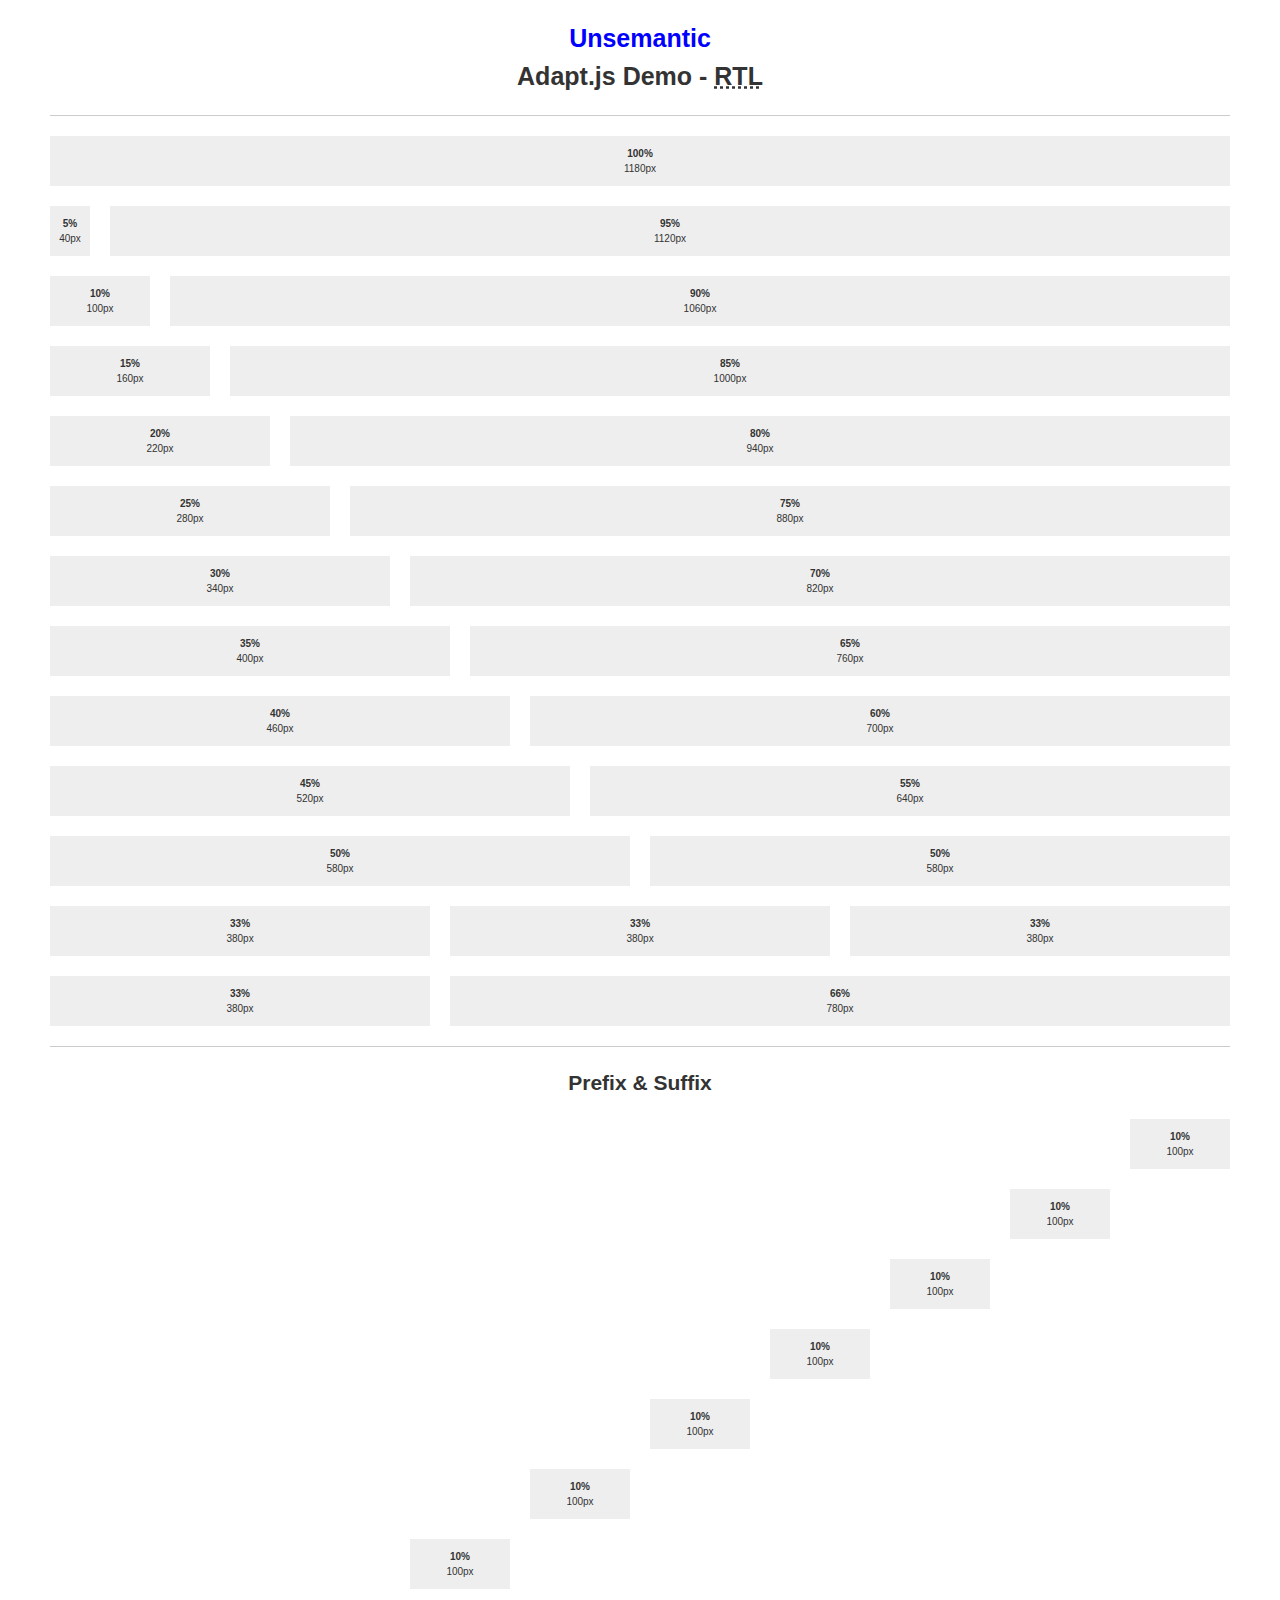
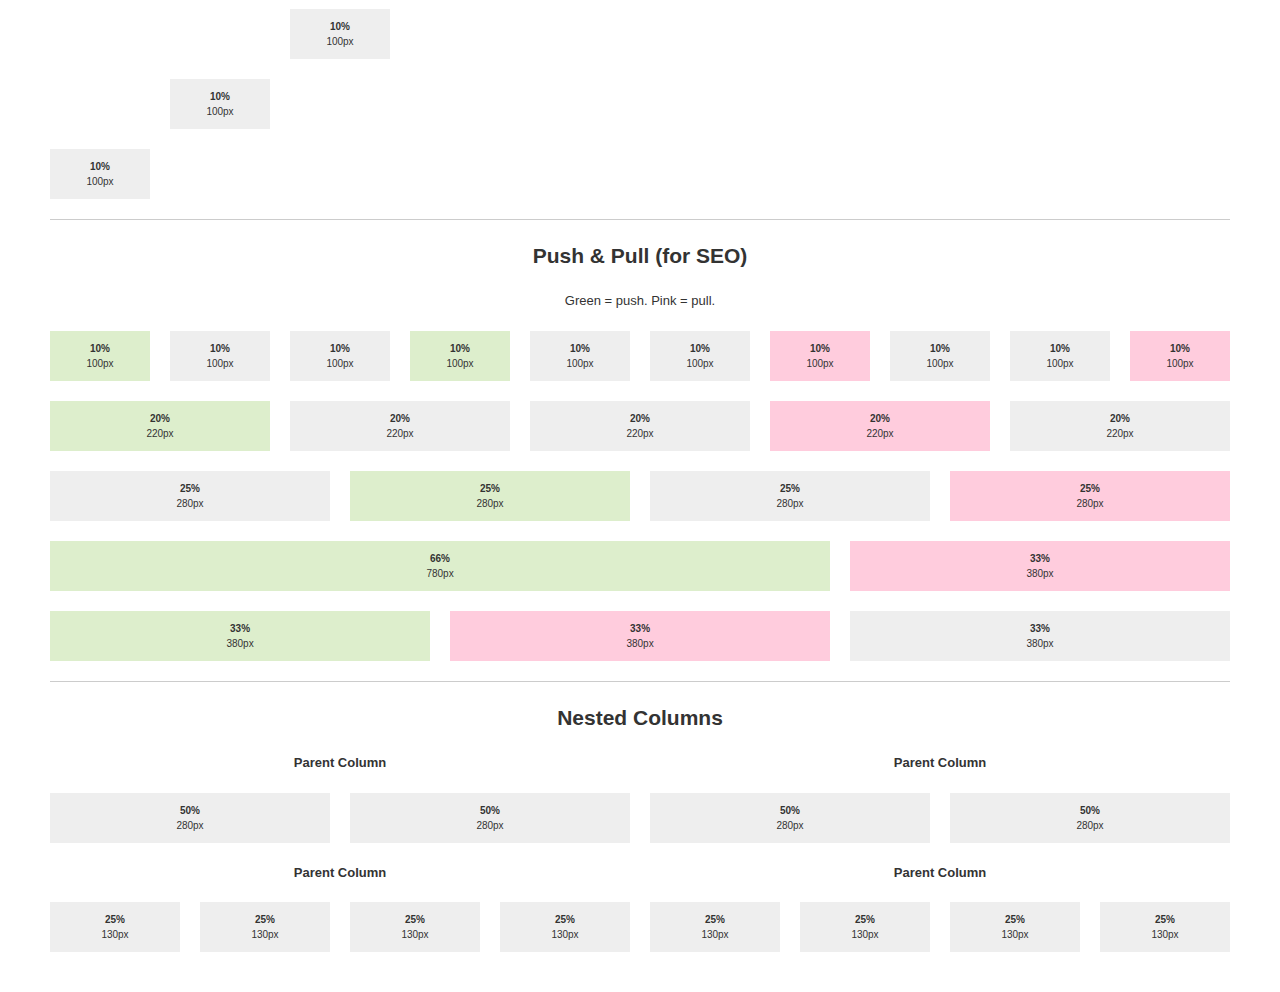
<file: unsemantic-master/adapt-rtl.html>
<!DOCTYPE html>
<html lang="en">
<head>
<meta charset="utf-8" />
<meta http-equiv="x-ua-compatible" content="ie=edge" />
<meta name="viewport" content="width=device-width, initial-scale=1, minimum-scale=1, maximum-scale=1" />
<title>Unsemantic CSS Framework</title>
<!--[if lt IE 9]>
  <script src="./assets/javascripts/html5.js"></script>
<![endif]-->
<link rel="stylesheet" href="./assets/stylesheets/demo.css" />
<link rel="stylesheet" href="./assets/stylesheets/unsemantic-grid-base-rtl.css" />
<noscript>
  <link rel="stylesheet" href="./assets/stylesheets/unsemantic-grid-mobile-rtl.css" />
</noscript>
<script>
  var ADAPT_CONFIG = {
    path: './assets/stylesheets/',
    dynamic: true,
    range: [
      '0 to 767px = unsemantic-grid-mobile-rtl.css',
      '767px = unsemantic-grid-desktop-rtl.css'
    ]
  };
</script>
<script src="./assets/javascripts/adapt.min.js"></script>
</head>
<body>
  <div class="grid-container">
    <div class="grid-100 mobile-grid-100">
      <h1 class="grid-100">
        <a href="http://unsemantic.com/">Unsemantic</a>
        <br />
        Adapt.js Demo - <abbr title="Right To Left">RTL</abbr>
      </h1>
      <hr />
    </div>
    <div class="grid-100 mobile-grid-50">
      <section class="example-block">
        <b class="hide-on-mobile">
          100%
        </b>
        <b class="hide-on-desktop">
          50%
        </b>
        <span class="dynamic-px-width"></span>
      </section>
    </div>
    <div class="grid-95 mobile-grid-50">
      <section class="example-block">
        <b class="hide-on-mobile">
          95%
        </b>
        <b class="hide-on-desktop">
          50%
        </b>
        <span class="dynamic-px-width"></span>
      </section>
    </div>
    <div class="grid-5 mobile-grid-50">
      <section class="example-block">
        <b class="hide-on-mobile">
          5%
        </b>
        <b class="hide-on-desktop">
          50%
        </b>
        <span class="dynamic-px-width"></span>
      </section>
    </div>
    <div class="grid-90 mobile-grid-50">
      <section class="example-block">
        <b class="hide-on-mobile">
          90%
        </b>
        <b class="hide-on-desktop">
          50%
        </b>
        <span class="dynamic-px-width"></span>
      </section>
    </div>
    <div class="grid-10 mobile-grid-50">
      <section class="example-block">
        <b class="hide-on-mobile">
          10%
        </b>
        <b class="hide-on-desktop">
          50%
        </b>
        <span class="dynamic-px-width"></span>
      </section>
    </div>
    <div class="grid-85 mobile-grid-50">
      <section class="example-block">
        <b class="hide-on-mobile">
          85%
        </b>
        <b class="hide-on-desktop">
          50%
        </b>
        <span class="dynamic-px-width"></span>
      </section>
    </div>
    <div class="grid-15 mobile-grid-50">
      <section class="example-block">
        <b class="hide-on-mobile">
          15%
        </b>
        <b class="hide-on-desktop">
          50%
        </b>
        <span class="dynamic-px-width"></span>
      </section>
    </div>
    <div class="grid-80 mobile-grid-50">
      <section class="example-block">
        <b class="hide-on-mobile">
          80%
        </b>
        <b class="hide-on-desktop">
          50%
        </b>
        <span class="dynamic-px-width"></span>
      </section>
    </div>
    <div class="grid-20 mobile-grid-50">
      <section class="example-block">
        <b class="hide-on-mobile">
          20%
        </b>
        <b class="hide-on-desktop">
          50%
        </b>
        <span class="dynamic-px-width"></span>
      </section>
    </div>
    <div class="grid-75 mobile-grid-50">
      <section class="example-block">
        <b class="hide-on-mobile">
          75%
        </b>
        <b class="hide-on-desktop">
          50%
        </b>
        <span class="dynamic-px-width"></span>
      </section>
    </div>
    <div class="grid-25 mobile-grid-50">
      <section class="example-block">
        <b class="hide-on-mobile">
          25%
        </b>
        <b class="hide-on-desktop">
          50%
        </b>
        <span class="dynamic-px-width"></span>
      </section>
    </div>
    <div class="grid-70 mobile-grid-50">
      <section class="example-block">
        <b class="hide-on-mobile">
          70%
        </b>
        <b class="hide-on-desktop">
          50%
        </b>
        <span class="dynamic-px-width"></span>
      </section>
    </div>
    <div class="grid-30 mobile-grid-50">
      <section class="example-block">
        <b class="hide-on-mobile">
          30%
        </b>
        <b class="hide-on-desktop">
          50%
        </b>
        <span class="dynamic-px-width"></span>
      </section>
    </div>
    <div class="grid-65 mobile-grid-50">
      <section class="example-block">
        <b class="hide-on-mobile">
          65%
        </b>
        <b class="hide-on-desktop">
          50%
        </b>
        <span class="dynamic-px-width"></span>
      </section>
    </div>
    <div class="grid-35 mobile-grid-50">
      <section class="example-block">
        <b class="hide-on-mobile">
          35%
        </b>
        <b class="hide-on-desktop">
          50%
        </b>
        <span class="dynamic-px-width"></span>
      </section>
    </div>
    <div class="grid-60 mobile-grid-50">
      <section class="example-block">
        <b class="hide-on-mobile">
          60%
        </b>
        <b class="hide-on-desktop">
          50%
        </b>
        <span class="dynamic-px-width"></span>
      </section>
    </div>
    <div class="grid-40 mobile-grid-50">
      <section class="example-block">
        <b class="hide-on-mobile">
          40%
        </b>
        <b class="hide-on-desktop">
          50%
        </b>
        <span class="dynamic-px-width"></span>
      </section>
    </div>
    <div class="grid-55 mobile-grid-50">
      <section class="example-block">
        <b class="hide-on-mobile">
          55%
        </b>
        <b class="hide-on-desktop">
          50%
        </b>
        <span class="dynamic-px-width"></span>
      </section>
    </div>
    <div class="grid-45 mobile-grid-50">
      <section class="example-block">
        <b class="hide-on-mobile">
          45%
        </b>
        <b class="hide-on-desktop">
          50%
        </b>
        <span class="dynamic-px-width"></span>
      </section>
    </div>
    <div class="grid-50 mobile-grid-50">
      <section class="example-block">
        <b class="hide-on-mobile">
          50%
        </b>
        <b class="hide-on-desktop">
          50%
        </b>
        <span class="dynamic-px-width"></span>
      </section>
    </div>
    <div class="grid-50 mobile-grid-50">
      <section class="example-block">
        <b class="hide-on-mobile">
          50%
        </b>
        <b class="hide-on-desktop">
          50%
        </b>
        <span class="dynamic-px-width"></span>
      </section>
    </div>
    <div class="grid-33 mobile-grid-50">
      <section class="example-block">
        <b class="hide-on-mobile">
          33%
        </b>
        <b class="hide-on-desktop">
          50%
        </b>
        <span class="dynamic-px-width"></span>
      </section>
    </div>
    <div class="grid-33 mobile-grid-50">
      <section class="example-block">
        <b class="hide-on-mobile">
          33%
        </b>
        <b class="hide-on-desktop">
          50%
        </b>
        <span class="dynamic-px-width"></span>
      </section>
    </div>
    <div class="grid-33 mobile-grid-50">
      <section class="example-block">
        <b class="hide-on-mobile">
          33%
        </b>
        <b class="hide-on-desktop">
          50%
        </b>
        <span class="dynamic-px-width"></span>
      </section>
    </div>
    <div class="grid-66 mobile-grid-50">
      <section class="example-block">
        <b class="hide-on-mobile">
          66%
        </b>
        <b class="hide-on-desktop">
          50%
        </b>
        <span class="dynamic-px-width"></span>
      </section>
    </div>
    <div class="grid-33 mobile-grid-50">
      <section class="example-block">
        <b class="hide-on-mobile">
          33%
        </b>
        <b class="hide-on-desktop">
          50%
        </b>
        <span class="dynamic-px-width"></span>
      </section>
    </div>
    <hr />
    <div class="grid-100 align-center">
      <h3>
        Prefix &amp; Suffix
      </h3>
    </div>
    <div class="grid-10 suffix-90 mobile-grid-50">
      <section class="example-block">
        <b class="hide-on-mobile">
          10%
        </b>
        <b class="hide-on-desktop">
          50%
        </b>
        <span class="dynamic-px-width"></span>
      </section>
    </div>
    <div class="grid-10 prefix-10 suffix-80 mobile-grid-50">
      <section class="example-block">
        <b class="hide-on-mobile">
          10%
        </b>
        <b class="hide-on-desktop">
          50%
        </b>
        <span class="dynamic-px-width"></span>
      </section>
    </div>
    <div class="grid-10 prefix-20 suffix-70 mobile-grid-50">
      <section class="example-block">
        <b class="hide-on-mobile">
          10%
        </b>
        <b class="hide-on-desktop">
          50%
        </b>
        <span class="dynamic-px-width"></span>
      </section>
    </div>
    <div class="grid-10 prefix-30 suffix-60 mobile-grid-50">
      <section class="example-block">
        <b class="hide-on-mobile">
          10%
        </b>
        <b class="hide-on-desktop">
          50%
        </b>
        <span class="dynamic-px-width"></span>
      </section>
    </div>
    <div class="grid-10 prefix-40 suffix-50 mobile-grid-50">
      <section class="example-block">
        <b class="hide-on-mobile">
          10%
        </b>
        <b class="hide-on-desktop">
          50%
        </b>
        <span class="dynamic-px-width"></span>
      </section>
    </div>
    <div class="grid-10 prefix-50 suffix-40 mobile-grid-50">
      <section class="example-block">
        <b class="hide-on-mobile">
          10%
        </b>
        <b class="hide-on-desktop">
          50%
        </b>
        <span class="dynamic-px-width"></span>
      </section>
    </div>
    <div class="grid-10 prefix-60 suffix-30 mobile-grid-50">
      <section class="example-block">
        <b class="hide-on-mobile">
          10%
        </b>
        <b class="hide-on-desktop">
          50%
        </b>
        <span class="dynamic-px-width"></span>
      </section>
    </div>
    <div class="grid-10 prefix-70 suffix-20 mobile-grid-50">
      <section class="example-block">
        <b class="hide-on-mobile">
          10%
        </b>
        <b class="hide-on-desktop">
          50%
        </b>
        <span class="dynamic-px-width"></span>
      </section>
    </div>
    <div class="grid-10 prefix-80 suffix-10 mobile-grid-50">
      <section class="example-block">
        <b class="hide-on-mobile">
          10%
        </b>
        <b class="hide-on-desktop">
          50%
        </b>
        <span class="dynamic-px-width"></span>
      </section>
    </div>
    <div class="grid-10 prefix-90 mobile-grid-50">
      <section class="example-block">
        <b class="hide-on-mobile">
          10%
        </b>
        <b class="hide-on-desktop">
          50%
        </b>
        <span class="dynamic-px-width"></span>
      </section>
    </div>
    <hr />
    <div class="grid-100 align-center">
      <h3>
        Push &amp; Pull (for SEO)
      </h3>
      <p>
        Green = push. Pink = pull.
      </p>
    </div>
    <div class="grid-10 push-90 mobile-grid-50">
      <section class="example-block">
        <b class="hide-on-mobile">
          10%
        </b>
        <b class="hide-on-desktop">
          50%
        </b>
        <span class="dynamic-px-width"></span>
      </section>
    </div>
    <div class="grid-10 mobile-grid-50">
      <section class="example-block">
        <b class="hide-on-mobile">
          10%
        </b>
        <b class="hide-on-desktop">
          50%
        </b>
        <span class="dynamic-px-width"></span>
      </section>
    </div>
    <div class="grid-10 mobile-grid-50">
      <section class="example-block">
        <b class="hide-on-mobile">
          10%
        </b>
        <b class="hide-on-desktop">
          50%
        </b>
        <span class="dynamic-px-width"></span>
      </section>
    </div>
    <div class="grid-10 push-30 mobile-grid-50">
      <section class="example-block">
        <b class="hide-on-mobile">
          10%
        </b>
        <b class="hide-on-desktop">
          50%
        </b>
        <span class="dynamic-px-width"></span>
      </section>
    </div>
    <div class="grid-10 mobile-grid-50">
      <section class="example-block">
        <b class="hide-on-mobile">
          10%
        </b>
        <b class="hide-on-desktop">
          50%
        </b>
        <span class="dynamic-px-width"></span>
      </section>
    </div>
    <div class="grid-10 mobile-grid-50">
      <section class="example-block">
        <b class="hide-on-mobile">
          10%
        </b>
        <b class="hide-on-desktop">
          50%
        </b>
        <span class="dynamic-px-width"></span>
      </section>
    </div>
    <div class="grid-10 pull-30 mobile-grid-50">
      <section class="example-block">
        <b class="hide-on-mobile">
          10%
        </b>
        <b class="hide-on-desktop">
          50%
        </b>
        <span class="dynamic-px-width"></span>
      </section>
    </div>
    <div class="grid-10 mobile-grid-50">
      <section class="example-block">
        <b class="hide-on-mobile">
          10%
        </b>
        <b class="hide-on-desktop">
          50%
        </b>
        <span class="dynamic-px-width"></span>
      </section>
    </div>
    <div class="grid-10 mobile-grid-50">
      <section class="example-block">
        <b class="hide-on-mobile">
          10%
        </b>
        <b class="hide-on-desktop">
          50%
        </b>
        <span class="dynamic-px-width"></span>
      </section>
    </div>
    <div class="grid-10 pull-90 mobile-grid-50">
      <section class="example-block">
        <b class="hide-on-mobile">
          10%
        </b>
        <b class="hide-on-desktop">
          50%
        </b>
        <span class="dynamic-px-width"></span>
      </section>
    </div>
    <div class="grid-20 mobile-grid-50">
      <section class="example-block">
        <b class="hide-on-mobile">
          20%
        </b>
        <b class="hide-on-desktop">
          50%
        </b>
        <span class="dynamic-px-width"></span>
      </section>
    </div>
    <div class="grid-20 push-60 mobile-grid-50">
      <section class="example-block">
        <b class="hide-on-mobile">
          20%
        </b>
        <b class="hide-on-desktop">
          50%
        </b>
        <span class="dynamic-px-width"></span>
      </section>
    </div>
    <div class="grid-20 mobile-grid-50">
      <section class="example-block">
        <b class="hide-on-mobile">
          20%
        </b>
        <b class="hide-on-desktop">
          50%
        </b>
        <span class="dynamic-px-width"></span>
      </section>
    </div>
    <div class="grid-20 mobile-grid-50">
      <section class="example-block">
        <b class="hide-on-mobile">
          20%
        </b>
        <b class="hide-on-desktop">
          50%
        </b>
        <span class="dynamic-px-width"></span>
      </section>
    </div>
    <div class="grid-20 pull-60 mobile-grid-50">
      <section class="example-block">
        <b class="hide-on-mobile">
          20%
        </b>
        <b class="hide-on-desktop">
          50%
        </b>
        <span class="dynamic-px-width"></span>
      </section>
    </div>
    <div class="grid-25 push-50 mobile-grid-50">
      <section class="example-block">
        <b class="hide-on-mobile">
          25%
        </b>
        <b class="hide-on-desktop">
          50%
        </b>
        <span class="dynamic-px-width"></span>
      </section>
    </div>
    <div class="grid-25 mobile-grid-50">
      <section class="example-block">
        <b class="hide-on-mobile">
          25%
        </b>
        <b class="hide-on-desktop">
          50%
        </b>
        <span class="dynamic-px-width"></span>
      </section>
    </div>
    <div class="grid-25 pull-50 mobile-grid-50">
      <section class="example-block">
        <b class="hide-on-mobile">
          25%
        </b>
        <b class="hide-on-desktop">
          50%
        </b>
        <span class="dynamic-px-width"></span>
      </section>
    </div>
    <div class="grid-25 mobile-grid-50">
      <section class="example-block">
        <b class="hide-on-mobile">
          25%
        </b>
        <b class="hide-on-desktop">
          50%
        </b>
        <span class="dynamic-px-width"></span>
      </section>
    </div>
    <div class="grid-66 push-33 mobile-grid-50">
      <section class="example-block">
        <b class="hide-on-mobile">
          66%
        </b>
        <b class="hide-on-desktop">
          50%
        </b>
        <span class="dynamic-px-width"></span>
      </section>
    </div>
    <div class="grid-33 pull-66 mobile-grid-50">
      <section class="example-block">
        <b class="hide-on-mobile">
          33%
        </b>
        <b class="hide-on-desktop">
          50%
        </b>
        <span class="dynamic-px-width"></span>
      </section>
    </div>
    <div class="grid-33 mobile-grid-50">
      <section class="example-block">
        <b class="hide-on-mobile">
          33%
        </b>
        <b class="hide-on-desktop">
          50%
        </b>
        <span class="dynamic-px-width"></span>
      </section>
    </div>
    <div class="grid-33 push-33 mobile-grid-50">
      <section class="example-block">
        <b class="hide-on-mobile">
          33%
        </b>
        <b class="hide-on-desktop">
          50%
        </b>
        <span class="dynamic-px-width"></span>
      </section>
    </div>
    <div class="grid-33 pull-33 mobile-grid-50">
      <section class="example-block">
        <b class="hide-on-mobile">
          33%
        </b>
        <b class="hide-on-desktop">
          50%
        </b>
        <span class="dynamic-px-width"></span>
      </section>
    </div>
    <hr />
    <div class="grid-100 align-center">
      <h3>
        Nested Columns
      </h3>
    </div>
    <div class="grid-50 grid-parent">
      <p class="grid-100 align-center">
        <b>
          Parent Column
        </b>
      </p>
      <div class="grid-50 mobile-grid-50">
        <section class="example-block">
          <b class="hide-on-mobile">
            50%
          </b>
          <b class="hide-on-desktop">
            50%
          </b>
          <span class="dynamic-px-width"></span>
        </section>
      </div>
      <div class="grid-50 mobile-grid-50">
        <section class="example-block">
          <b class="hide-on-mobile">
            50%
          </b>
          <b class="hide-on-desktop">
            50%
          </b>
          <span class="dynamic-px-width"></span>
        </section>
      </div>
    </div>
    <div class="grid-50 grid-parent">
      <p class="grid-100 align-center">
        <b>
          Parent Column
        </b>
      </p>
      <div class="grid-50 mobile-grid-50">
        <section class="example-block">
          <b class="hide-on-mobile">
            50%
          </b>
          <b class="hide-on-desktop">
            50%
          </b>
          <span class="dynamic-px-width"></span>
        </section>
      </div>
      <div class="grid-50 mobile-grid-50">
        <section class="example-block">
          <b class="hide-on-mobile">
            50%
          </b>
          <b class="hide-on-desktop">
            50%
          </b>
          <span class="dynamic-px-width"></span>
        </section>
      </div>
    </div>
    <div class="grid-50 grid-parent">
      <p class="grid-100 align-center">
        <b>
          Parent Column
        </b>
      </p>
      <div class="grid-25 mobile-grid-50">
        <section class="example-block">
          <b class="hide-on-mobile">
            25%
          </b>
          <b class="hide-on-desktop">
            50%
          </b>
          <span class="dynamic-px-width"></span>
        </section>
      </div>
      <div class="grid-25 mobile-grid-50">
        <section class="example-block">
          <b class="hide-on-mobile">
            25%
          </b>
          <b class="hide-on-desktop">
            50%
          </b>
          <span class="dynamic-px-width"></span>
        </section>
      </div>
      <div class="grid-25 mobile-grid-50">
        <section class="example-block">
          <b class="hide-on-mobile">
            25%
          </b>
          <b class="hide-on-desktop">
            50%
          </b>
          <span class="dynamic-px-width"></span>
        </section>
      </div>
      <div class="grid-25 mobile-grid-50">
        <section class="example-block">
          <b class="hide-on-mobile">
            25%
          </b>
          <b class="hide-on-desktop">
            50%
          </b>
          <span class="dynamic-px-width"></span>
        </section>
      </div>
    </div>
    <div class="grid-50 grid-parent">
      <p class="grid-100 align-center">
        <b>
          Parent Column
        </b>
      </p>
      <div class="grid-25 mobile-grid-50">
        <section class="example-block">
          <b class="hide-on-mobile">
            25%
          </b>
          <b class="hide-on-desktop">
            50%
          </b>
          <span class="dynamic-px-width"></span>
        </section>
      </div>
      <div class="grid-25 mobile-grid-50">
        <section class="example-block">
          <b class="hide-on-mobile">
            25%
          </b>
          <b class="hide-on-desktop">
            50%
          </b>
          <span class="dynamic-px-width"></span>
        </section>
      </div>
      <div class="grid-25 mobile-grid-50">
        <section class="example-block">
          <b class="hide-on-mobile">
            25%
          </b>
          <b class="hide-on-desktop">
            50%
          </b>
          <span class="dynamic-px-width"></span>
        </section>
      </div>
      <div class="grid-25 mobile-grid-50">
        <section class="example-block">
          <b class="hide-on-mobile">
            25%
          </b>
          <b class="hide-on-desktop">
            50%
          </b>
          <span class="dynamic-px-width"></span>
        </section>
      </div>
    </div>
  </div>
  <script src="./assets/javascripts/jquery.js"></script>
  <script src="./assets/javascripts/demo.js"></script>
</body>
</html>
</file>
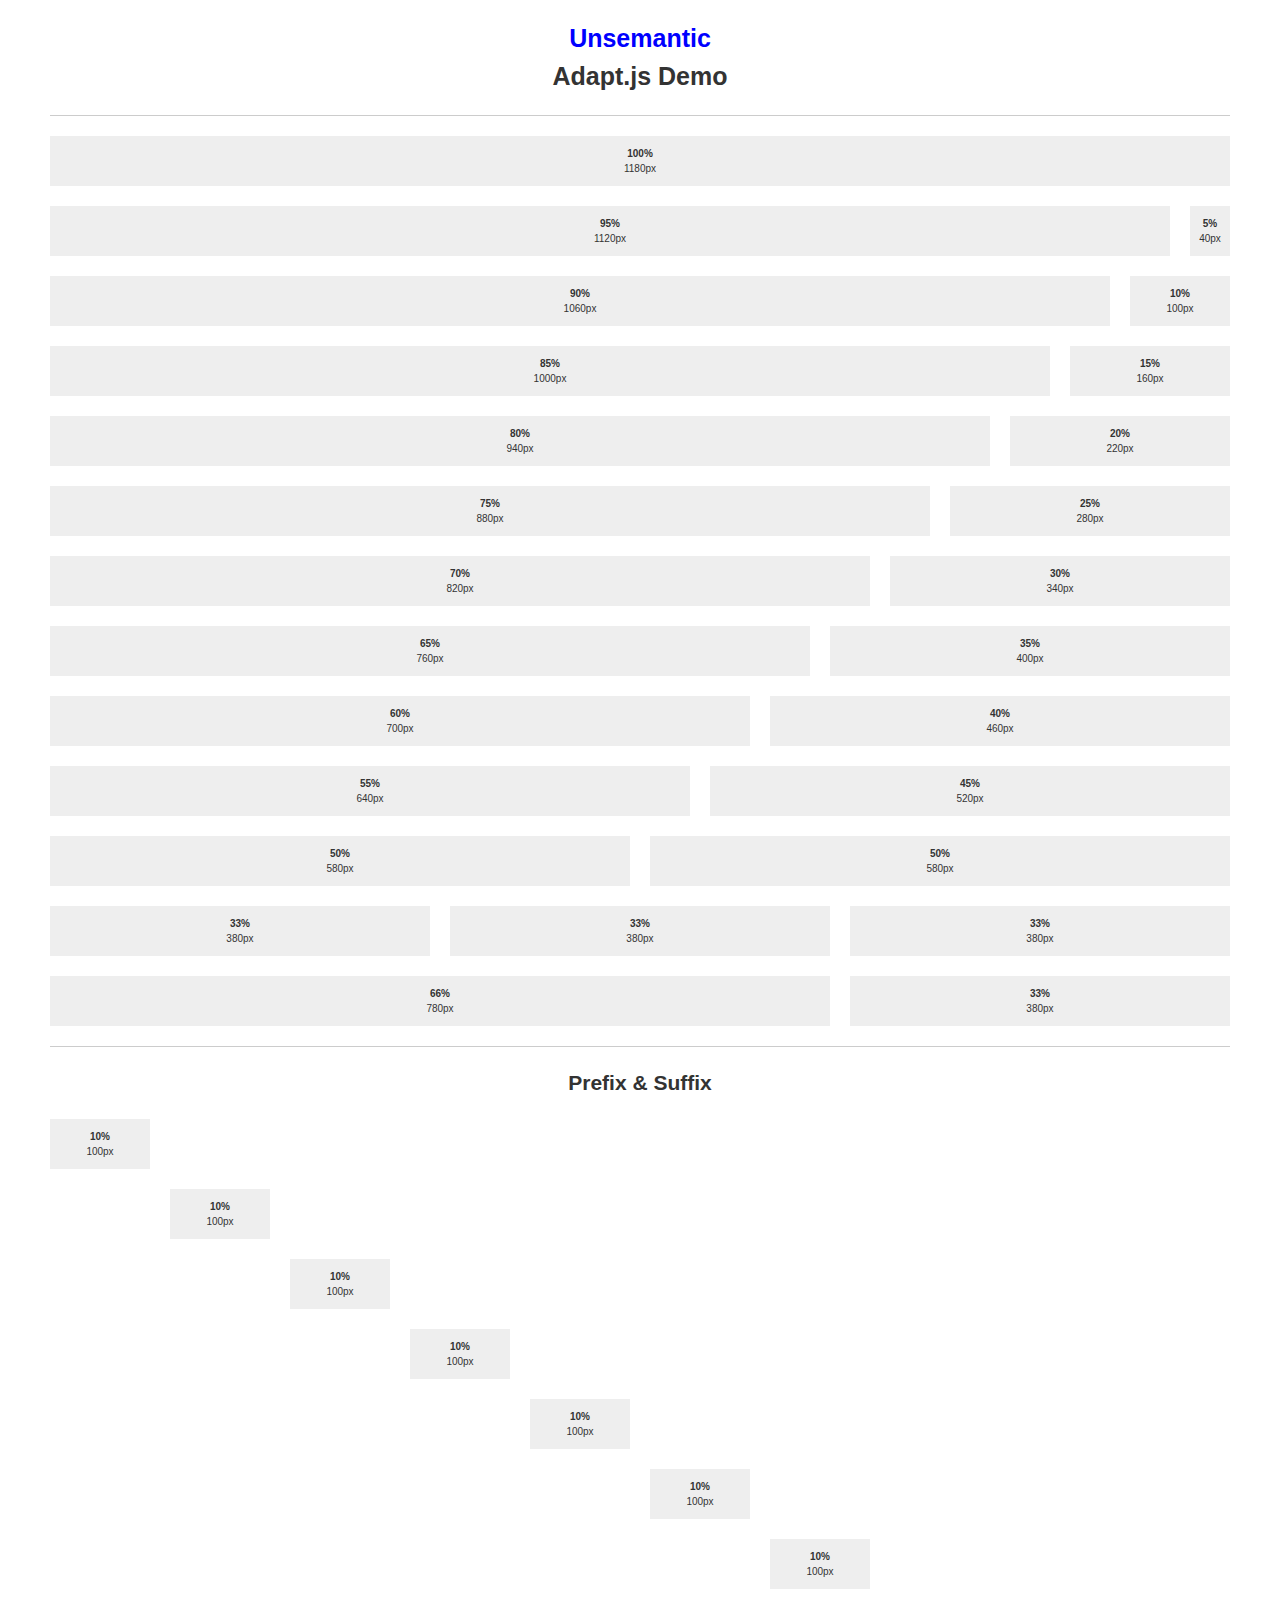
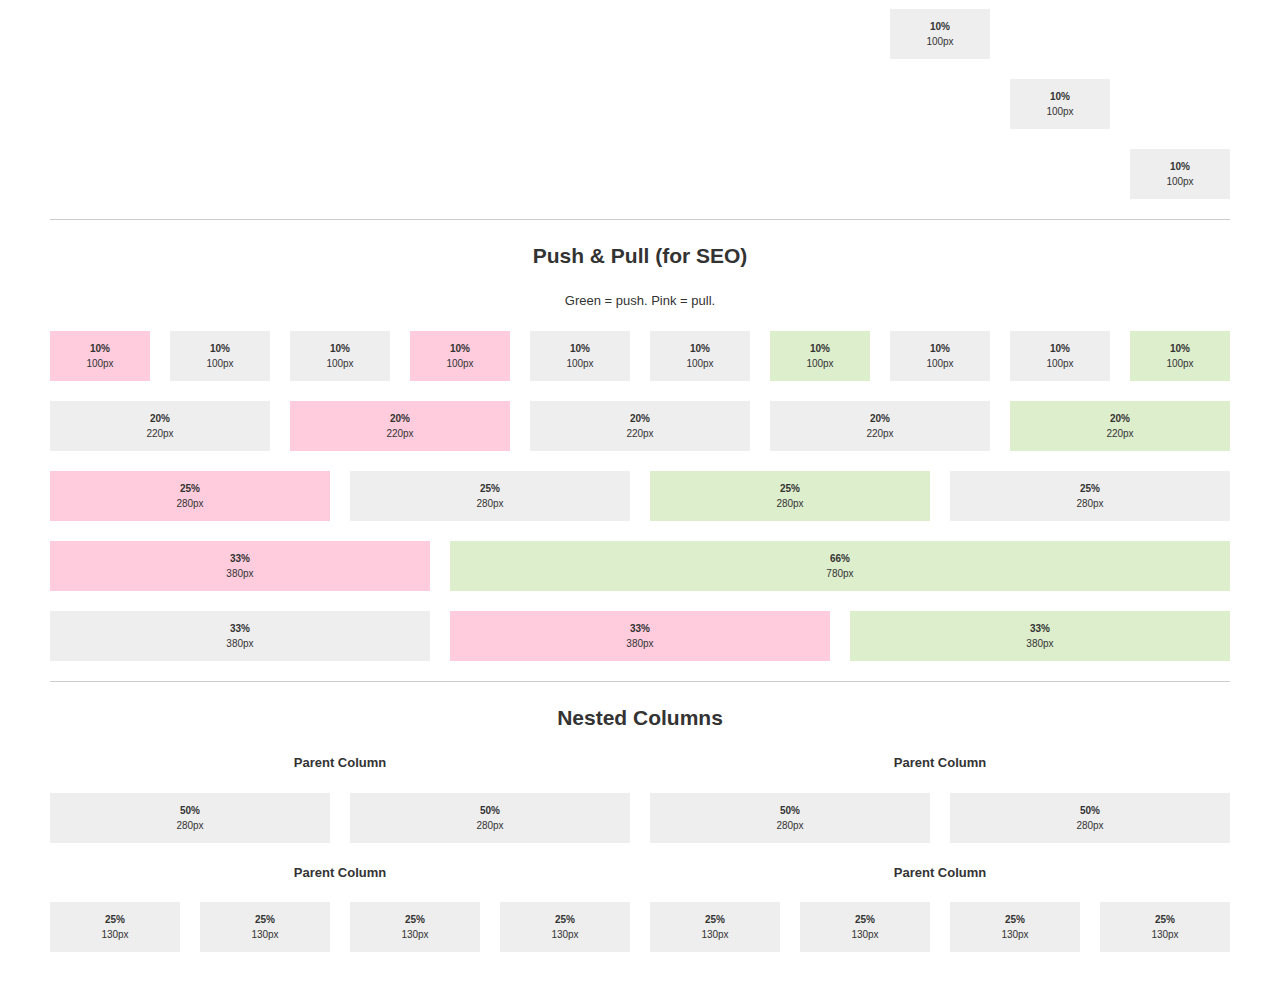
<file: unsemantic-master/adapt.html>
<!DOCTYPE html>
<html lang="en">
<head>
<meta charset="utf-8" />
<meta http-equiv="x-ua-compatible" content="ie=edge" />
<meta name="viewport" content="width=device-width, initial-scale=1, minimum-scale=1, maximum-scale=1" />
<title>Unsemantic CSS Framework</title>
<!--[if lt IE 9]>
  <script src="./assets/javascripts/html5.js"></script>
<![endif]-->
<link rel="stylesheet" href="./assets/stylesheets/demo.css" />
<link rel="stylesheet" href="./assets/stylesheets/unsemantic-grid-base.css" />
<noscript>
  <link rel="stylesheet" href="./assets/stylesheets/unsemantic-grid-mobile.css" />
</noscript>
<script>
  var ADAPT_CONFIG = {
    path: './assets/stylesheets/',
    dynamic: true,
    range: [
      '0 to 767px = unsemantic-grid-mobile.css',
      '767px = unsemantic-grid-desktop.css'
    ]
  };
</script>
<script src="./assets/javascripts/adapt.min.js"></script>
</head>
<body>
  <div class="grid-container">
    <div class="grid-100 mobile-grid-100">
      <h1 class="grid-100">
        <a href="http://unsemantic.com/">Unsemantic</a>
        <br />
        Adapt.js Demo
      </h1>
      <hr />
    </div>
    <div class="grid-100 mobile-grid-50">
      <section class="example-block">
        <b class="hide-on-mobile">
          100%
        </b>
        <b class="hide-on-desktop">
          50%
        </b>
        <span class="dynamic-px-width"></span>
      </section>
    </div>
    <div class="grid-95 mobile-grid-50">
      <section class="example-block">
        <b class="hide-on-mobile">
          95%
        </b>
        <b class="hide-on-desktop">
          50%
        </b>
        <span class="dynamic-px-width"></span>
      </section>
    </div>
    <div class="grid-5 mobile-grid-50">
      <section class="example-block">
        <b class="hide-on-mobile">
          5%
        </b>
        <b class="hide-on-desktop">
          50%
        </b>
        <span class="dynamic-px-width"></span>
      </section>
    </div>
    <div class="grid-90 mobile-grid-50">
      <section class="example-block">
        <b class="hide-on-mobile">
          90%
        </b>
        <b class="hide-on-desktop">
          50%
        </b>
        <span class="dynamic-px-width"></span>
      </section>
    </div>
    <div class="grid-10 mobile-grid-50">
      <section class="example-block">
        <b class="hide-on-mobile">
          10%
        </b>
        <b class="hide-on-desktop">
          50%
        </b>
        <span class="dynamic-px-width"></span>
      </section>
    </div>
    <div class="grid-85 mobile-grid-50">
      <section class="example-block">
        <b class="hide-on-mobile">
          85%
        </b>
        <b class="hide-on-desktop">
          50%
        </b>
        <span class="dynamic-px-width"></span>
      </section>
    </div>
    <div class="grid-15 mobile-grid-50">
      <section class="example-block">
        <b class="hide-on-mobile">
          15%
        </b>
        <b class="hide-on-desktop">
          50%
        </b>
        <span class="dynamic-px-width"></span>
      </section>
    </div>
    <div class="grid-80 mobile-grid-50">
      <section class="example-block">
        <b class="hide-on-mobile">
          80%
        </b>
        <b class="hide-on-desktop">
          50%
        </b>
        <span class="dynamic-px-width"></span>
      </section>
    </div>
    <div class="grid-20 mobile-grid-50">
      <section class="example-block">
        <b class="hide-on-mobile">
          20%
        </b>
        <b class="hide-on-desktop">
          50%
        </b>
        <span class="dynamic-px-width"></span>
      </section>
    </div>
    <div class="grid-75 mobile-grid-50">
      <section class="example-block">
        <b class="hide-on-mobile">
          75%
        </b>
        <b class="hide-on-desktop">
          50%
        </b>
        <span class="dynamic-px-width"></span>
      </section>
    </div>
    <div class="grid-25 mobile-grid-50">
      <section class="example-block">
        <b class="hide-on-mobile">
          25%
        </b>
        <b class="hide-on-desktop">
          50%
        </b>
        <span class="dynamic-px-width"></span>
      </section>
    </div>
    <div class="grid-70 mobile-grid-50">
      <section class="example-block">
        <b class="hide-on-mobile">
          70%
        </b>
        <b class="hide-on-desktop">
          50%
        </b>
        <span class="dynamic-px-width"></span>
      </section>
    </div>
    <div class="grid-30 mobile-grid-50">
      <section class="example-block">
        <b class="hide-on-mobile">
          30%
        </b>
        <b class="hide-on-desktop">
          50%
        </b>
        <span class="dynamic-px-width"></span>
      </section>
    </div>
    <div class="grid-65 mobile-grid-50">
      <section class="example-block">
        <b class="hide-on-mobile">
          65%
        </b>
        <b class="hide-on-desktop">
          50%
        </b>
        <span class="dynamic-px-width"></span>
      </section>
    </div>
    <div class="grid-35 mobile-grid-50">
      <section class="example-block">
        <b class="hide-on-mobile">
          35%
        </b>
        <b class="hide-on-desktop">
          50%
        </b>
        <span class="dynamic-px-width"></span>
      </section>
    </div>
    <div class="grid-60 mobile-grid-50">
      <section class="example-block">
        <b class="hide-on-mobile">
          60%
        </b>
        <b class="hide-on-desktop">
          50%
        </b>
        <span class="dynamic-px-width"></span>
      </section>
    </div>
    <div class="grid-40 mobile-grid-50">
      <section class="example-block">
        <b class="hide-on-mobile">
          40%
        </b>
        <b class="hide-on-desktop">
          50%
        </b>
        <span class="dynamic-px-width"></span>
      </section>
    </div>
    <div class="grid-55 mobile-grid-50">
      <section class="example-block">
        <b class="hide-on-mobile">
          55%
        </b>
        <b class="hide-on-desktop">
          50%
        </b>
        <span class="dynamic-px-width"></span>
      </section>
    </div>
    <div class="grid-45 mobile-grid-50">
      <section class="example-block">
        <b class="hide-on-mobile">
          45%
        </b>
        <b class="hide-on-desktop">
          50%
        </b>
        <span class="dynamic-px-width"></span>
      </section>
    </div>
    <div class="grid-50 mobile-grid-50">
      <section class="example-block">
        <b class="hide-on-mobile">
          50%
        </b>
        <b class="hide-on-desktop">
          50%
        </b>
        <span class="dynamic-px-width"></span>
      </section>
    </div>
    <div class="grid-50 mobile-grid-50">
      <section class="example-block">
        <b class="hide-on-mobile">
          50%
        </b>
        <b class="hide-on-desktop">
          50%
        </b>
        <span class="dynamic-px-width"></span>
      </section>
    </div>
    <div class="grid-33 mobile-grid-50">
      <section class="example-block">
        <b class="hide-on-mobile">
          33%
        </b>
        <b class="hide-on-desktop">
          50%
        </b>
        <span class="dynamic-px-width"></span>
      </section>
    </div>
    <div class="grid-33 mobile-grid-50">
      <section class="example-block">
        <b class="hide-on-mobile">
          33%
        </b>
        <b class="hide-on-desktop">
          50%
        </b>
        <span class="dynamic-px-width"></span>
      </section>
    </div>
    <div class="grid-33 mobile-grid-50">
      <section class="example-block">
        <b class="hide-on-mobile">
          33%
        </b>
        <b class="hide-on-desktop">
          50%
        </b>
        <span class="dynamic-px-width"></span>
      </section>
    </div>
    <div class="grid-66 mobile-grid-50">
      <section class="example-block">
        <b class="hide-on-mobile">
          66%
        </b>
        <b class="hide-on-desktop">
          50%
        </b>
        <span class="dynamic-px-width"></span>
      </section>
    </div>
    <div class="grid-33 mobile-grid-50">
      <section class="example-block">
        <b class="hide-on-mobile">
          33%
        </b>
        <b class="hide-on-desktop">
          50%
        </b>
        <span class="dynamic-px-width"></span>
      </section>
    </div>
    <hr />
    <div class="grid-100 align-center">
      <h3>
        Prefix &amp; Suffix
      </h3>
    </div>
    <div class="grid-10 suffix-90 mobile-grid-50">
      <section class="example-block">
        <b class="hide-on-mobile">
          10%
        </b>
        <b class="hide-on-desktop">
          50%
        </b>
        <span class="dynamic-px-width"></span>
      </section>
    </div>
    <div class="grid-10 prefix-10 suffix-80 mobile-grid-50">
      <section class="example-block">
        <b class="hide-on-mobile">
          10%
        </b>
        <b class="hide-on-desktop">
          50%
        </b>
        <span class="dynamic-px-width"></span>
      </section>
    </div>
    <div class="grid-10 prefix-20 suffix-70 mobile-grid-50">
      <section class="example-block">
        <b class="hide-on-mobile">
          10%
        </b>
        <b class="hide-on-desktop">
          50%
        </b>
        <span class="dynamic-px-width"></span>
      </section>
    </div>
    <div class="grid-10 prefix-30 suffix-60 mobile-grid-50">
      <section class="example-block">
        <b class="hide-on-mobile">
          10%
        </b>
        <b class="hide-on-desktop">
          50%
        </b>
        <span class="dynamic-px-width"></span>
      </section>
    </div>
    <div class="grid-10 prefix-40 suffix-50 mobile-grid-50">
      <section class="example-block">
        <b class="hide-on-mobile">
          10%
        </b>
        <b class="hide-on-desktop">
          50%
        </b>
        <span class="dynamic-px-width"></span>
      </section>
    </div>
    <div class="grid-10 prefix-50 suffix-40 mobile-grid-50">
      <section class="example-block">
        <b class="hide-on-mobile">
          10%
        </b>
        <b class="hide-on-desktop">
          50%
        </b>
        <span class="dynamic-px-width"></span>
      </section>
    </div>
    <div class="grid-10 prefix-60 suffix-30 mobile-grid-50">
      <section class="example-block">
        <b class="hide-on-mobile">
          10%
        </b>
        <b class="hide-on-desktop">
          50%
        </b>
        <span class="dynamic-px-width"></span>
      </section>
    </div>
    <div class="grid-10 prefix-70 suffix-20 mobile-grid-50">
      <section class="example-block">
        <b class="hide-on-mobile">
          10%
        </b>
        <b class="hide-on-desktop">
          50%
        </b>
        <span class="dynamic-px-width"></span>
      </section>
    </div>
    <div class="grid-10 prefix-80 suffix-10 mobile-grid-50">
      <section class="example-block">
        <b class="hide-on-mobile">
          10%
        </b>
        <b class="hide-on-desktop">
          50%
        </b>
        <span class="dynamic-px-width"></span>
      </section>
    </div>
    <div class="grid-10 prefix-90 mobile-grid-50">
      <section class="example-block">
        <b class="hide-on-mobile">
          10%
        </b>
        <b class="hide-on-desktop">
          50%
        </b>
        <span class="dynamic-px-width"></span>
      </section>
    </div>
    <hr />
    <div class="grid-100 align-center">
      <h3>
        Push &amp; Pull (for SEO)
      </h3>
      <p>
        Green = push. Pink = pull.
      </p>
    </div>
    <div class="grid-10 push-90 mobile-grid-50">
      <section class="example-block">
        <b class="hide-on-mobile">
          10%
        </b>
        <b class="hide-on-desktop">
          50%
        </b>
        <span class="dynamic-px-width"></span>
      </section>
    </div>
    <div class="grid-10 mobile-grid-50">
      <section class="example-block">
        <b class="hide-on-mobile">
          10%
        </b>
        <b class="hide-on-desktop">
          50%
        </b>
        <span class="dynamic-px-width"></span>
      </section>
    </div>
    <div class="grid-10 mobile-grid-50">
      <section class="example-block">
        <b class="hide-on-mobile">
          10%
        </b>
        <b class="hide-on-desktop">
          50%
        </b>
        <span class="dynamic-px-width"></span>
      </section>
    </div>
    <div class="grid-10 push-30 mobile-grid-50">
      <section class="example-block">
        <b class="hide-on-mobile">
          10%
        </b>
        <b class="hide-on-desktop">
          50%
        </b>
        <span class="dynamic-px-width"></span>
      </section>
    </div>
    <div class="grid-10 mobile-grid-50">
      <section class="example-block">
        <b class="hide-on-mobile">
          10%
        </b>
        <b class="hide-on-desktop">
          50%
        </b>
        <span class="dynamic-px-width"></span>
      </section>
    </div>
    <div class="grid-10 mobile-grid-50">
      <section class="example-block">
        <b class="hide-on-mobile">
          10%
        </b>
        <b class="hide-on-desktop">
          50%
        </b>
        <span class="dynamic-px-width"></span>
      </section>
    </div>
    <div class="grid-10 pull-30 mobile-grid-50">
      <section class="example-block">
        <b class="hide-on-mobile">
          10%
        </b>
        <b class="hide-on-desktop">
          50%
        </b>
        <span class="dynamic-px-width"></span>
      </section>
    </div>
    <div class="grid-10 mobile-grid-50">
      <section class="example-block">
        <b class="hide-on-mobile">
          10%
        </b>
        <b class="hide-on-desktop">
          50%
        </b>
        <span class="dynamic-px-width"></span>
      </section>
    </div>
    <div class="grid-10 mobile-grid-50">
      <section class="example-block">
        <b class="hide-on-mobile">
          10%
        </b>
        <b class="hide-on-desktop">
          50%
        </b>
        <span class="dynamic-px-width"></span>
      </section>
    </div>
    <div class="grid-10 pull-90 mobile-grid-50">
      <section class="example-block">
        <b class="hide-on-mobile">
          10%
        </b>
        <b class="hide-on-desktop">
          50%
        </b>
        <span class="dynamic-px-width"></span>
      </section>
    </div>
    <div class="grid-20 mobile-grid-50">
      <section class="example-block">
        <b class="hide-on-mobile">
          20%
        </b>
        <b class="hide-on-desktop">
          50%
        </b>
        <span class="dynamic-px-width"></span>
      </section>
    </div>
    <div class="grid-20 push-60 mobile-grid-50">
      <section class="example-block">
        <b class="hide-on-mobile">
          20%
        </b>
        <b class="hide-on-desktop">
          50%
        </b>
        <span class="dynamic-px-width"></span>
      </section>
    </div>
    <div class="grid-20 mobile-grid-50">
      <section class="example-block">
        <b class="hide-on-mobile">
          20%
        </b>
        <b class="hide-on-desktop">
          50%
        </b>
        <span class="dynamic-px-width"></span>
      </section>
    </div>
    <div class="grid-20 mobile-grid-50">
      <section class="example-block">
        <b class="hide-on-mobile">
          20%
        </b>
        <b class="hide-on-desktop">
          50%
        </b>
        <span class="dynamic-px-width"></span>
      </section>
    </div>
    <div class="grid-20 pull-60 mobile-grid-50">
      <section class="example-block">
        <b class="hide-on-mobile">
          20%
        </b>
        <b class="hide-on-desktop">
          50%
        </b>
        <span class="dynamic-px-width"></span>
      </section>
    </div>
    <div class="grid-25 push-50 mobile-grid-50">
      <section class="example-block">
        <b class="hide-on-mobile">
          25%
        </b>
        <b class="hide-on-desktop">
          50%
        </b>
        <span class="dynamic-px-width"></span>
      </section>
    </div>
    <div class="grid-25 mobile-grid-50">
      <section class="example-block">
        <b class="hide-on-mobile">
          25%
        </b>
        <b class="hide-on-desktop">
          50%
        </b>
        <span class="dynamic-px-width"></span>
      </section>
    </div>
    <div class="grid-25 pull-50 mobile-grid-50">
      <section class="example-block">
        <b class="hide-on-mobile">
          25%
        </b>
        <b class="hide-on-desktop">
          50%
        </b>
        <span class="dynamic-px-width"></span>
      </section>
    </div>
    <div class="grid-25 mobile-grid-50">
      <section class="example-block">
        <b class="hide-on-mobile">
          25%
        </b>
        <b class="hide-on-desktop">
          50%
        </b>
        <span class="dynamic-px-width"></span>
      </section>
    </div>
    <div class="grid-66 push-33 mobile-grid-50">
      <section class="example-block">
        <b class="hide-on-mobile">
          66%
        </b>
        <b class="hide-on-desktop">
          50%
        </b>
        <span class="dynamic-px-width"></span>
      </section>
    </div>
    <div class="grid-33 pull-66 mobile-grid-50">
      <section class="example-block">
        <b class="hide-on-mobile">
          33%
        </b>
        <b class="hide-on-desktop">
          50%
        </b>
        <span class="dynamic-px-width"></span>
      </section>
    </div>
    <div class="grid-33 mobile-grid-50">
      <section class="example-block">
        <b class="hide-on-mobile">
          33%
        </b>
        <b class="hide-on-desktop">
          50%
        </b>
        <span class="dynamic-px-width"></span>
      </section>
    </div>
    <div class="grid-33 push-33 mobile-grid-50">
      <section class="example-block">
        <b class="hide-on-mobile">
          33%
        </b>
        <b class="hide-on-desktop">
          50%
        </b>
        <span class="dynamic-px-width"></span>
      </section>
    </div>
    <div class="grid-33 pull-33 mobile-grid-50">
      <section class="example-block">
        <b class="hide-on-mobile">
          33%
        </b>
        <b class="hide-on-desktop">
          50%
        </b>
        <span class="dynamic-px-width"></span>
      </section>
    </div>
    <hr />
    <div class="grid-100 align-center">
      <h3>
        Nested Columns
      </h3>
    </div>
    <div class="grid-50 grid-parent">
      <p class="grid-100 align-center">
        <b>
          Parent Column
        </b>
      </p>
      <div class="grid-50 mobile-grid-50">
        <section class="example-block">
          <b class="hide-on-mobile">
            50%
          </b>
          <b class="hide-on-desktop">
            50%
          </b>
          <span class="dynamic-px-width"></span>
        </section>
      </div>
      <div class="grid-50 mobile-grid-50">
        <section class="example-block">
          <b class="hide-on-mobile">
            50%
          </b>
          <b class="hide-on-desktop">
            50%
          </b>
          <span class="dynamic-px-width"></span>
        </section>
      </div>
    </div>
    <div class="grid-50 grid-parent">
      <p class="grid-100 align-center">
        <b>
          Parent Column
        </b>
      </p>
      <div class="grid-50 mobile-grid-50">
        <section class="example-block">
          <b class="hide-on-mobile">
            50%
          </b>
          <b class="hide-on-desktop">
            50%
          </b>
          <span class="dynamic-px-width"></span>
        </section>
      </div>
      <div class="grid-50 mobile-grid-50">
        <section class="example-block">
          <b class="hide-on-mobile">
            50%
          </b>
          <b class="hide-on-desktop">
            50%
          </b>
          <span class="dynamic-px-width"></span>
        </section>
      </div>
    </div>
    <div class="grid-50 grid-parent">
      <p class="grid-100 align-center">
        <b>
          Parent Column
        </b>
      </p>
      <div class="grid-25 mobile-grid-50">
        <section class="example-block">
          <b class="hide-on-mobile">
            25%
          </b>
          <b class="hide-on-desktop">
            50%
          </b>
          <span class="dynamic-px-width"></span>
        </section>
      </div>
      <div class="grid-25 mobile-grid-50">
        <section class="example-block">
          <b class="hide-on-mobile">
            25%
          </b>
          <b class="hide-on-desktop">
            50%
          </b>
          <span class="dynamic-px-width"></span>
        </section>
      </div>
      <div class="grid-25 mobile-grid-50">
        <section class="example-block">
          <b class="hide-on-mobile">
            25%
          </b>
          <b class="hide-on-desktop">
            50%
          </b>
          <span class="dynamic-px-width"></span>
        </section>
      </div>
      <div class="grid-25 mobile-grid-50">
        <section class="example-block">
          <b class="hide-on-mobile">
            25%
          </b>
          <b class="hide-on-desktop">
            50%
          </b>
          <span class="dynamic-px-width"></span>
        </section>
      </div>
    </div>
    <div class="grid-50 grid-parent">
      <p class="grid-100 align-center">
        <b>
          Parent Column
        </b>
      </p>
      <div class="grid-25 mobile-grid-50">
        <section class="example-block">
          <b class="hide-on-mobile">
            25%
          </b>
          <b class="hide-on-desktop">
            50%
          </b>
          <span class="dynamic-px-width"></span>
        </section>
      </div>
      <div class="grid-25 mobile-grid-50">
        <section class="example-block">
          <b class="hide-on-mobile">
            25%
          </b>
          <b class="hide-on-desktop">
            50%
          </b>
          <span class="dynamic-px-width"></span>
        </section>
      </div>
      <div class="grid-25 mobile-grid-50">
        <section class="example-block">
          <b class="hide-on-mobile">
            25%
          </b>
          <b class="hide-on-desktop">
            50%
          </b>
          <span class="dynamic-px-width"></span>
        </section>
      </div>
      <div class="grid-25 mobile-grid-50">
        <section class="example-block">
          <b class="hide-on-mobile">
            25%
          </b>
          <b class="hide-on-desktop">
            50%
          </b>
          <span class="dynamic-px-width"></span>
        </section>
      </div>
    </div>
  </div>
  <script src="./assets/javascripts/jquery.js"></script>
  <script src="./assets/javascripts/demo.js"></script>
</body>
</html>
</file>
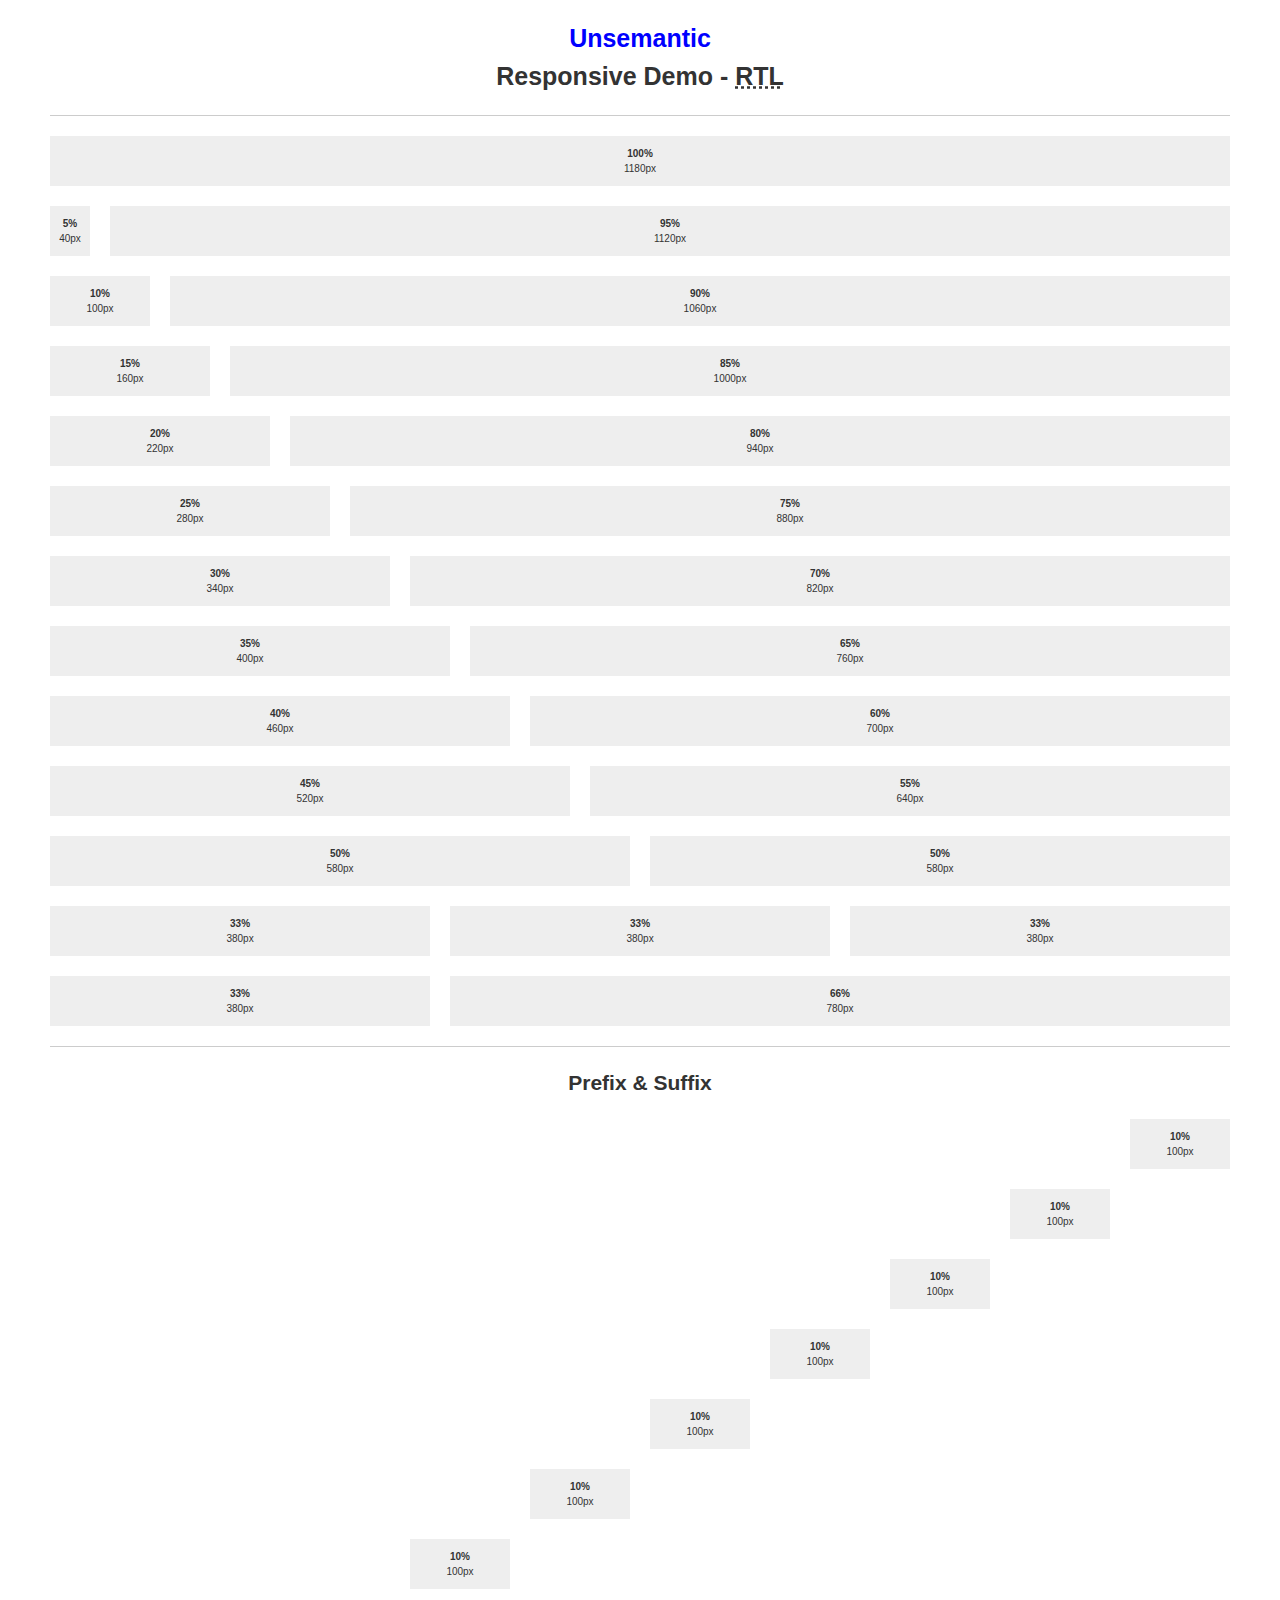
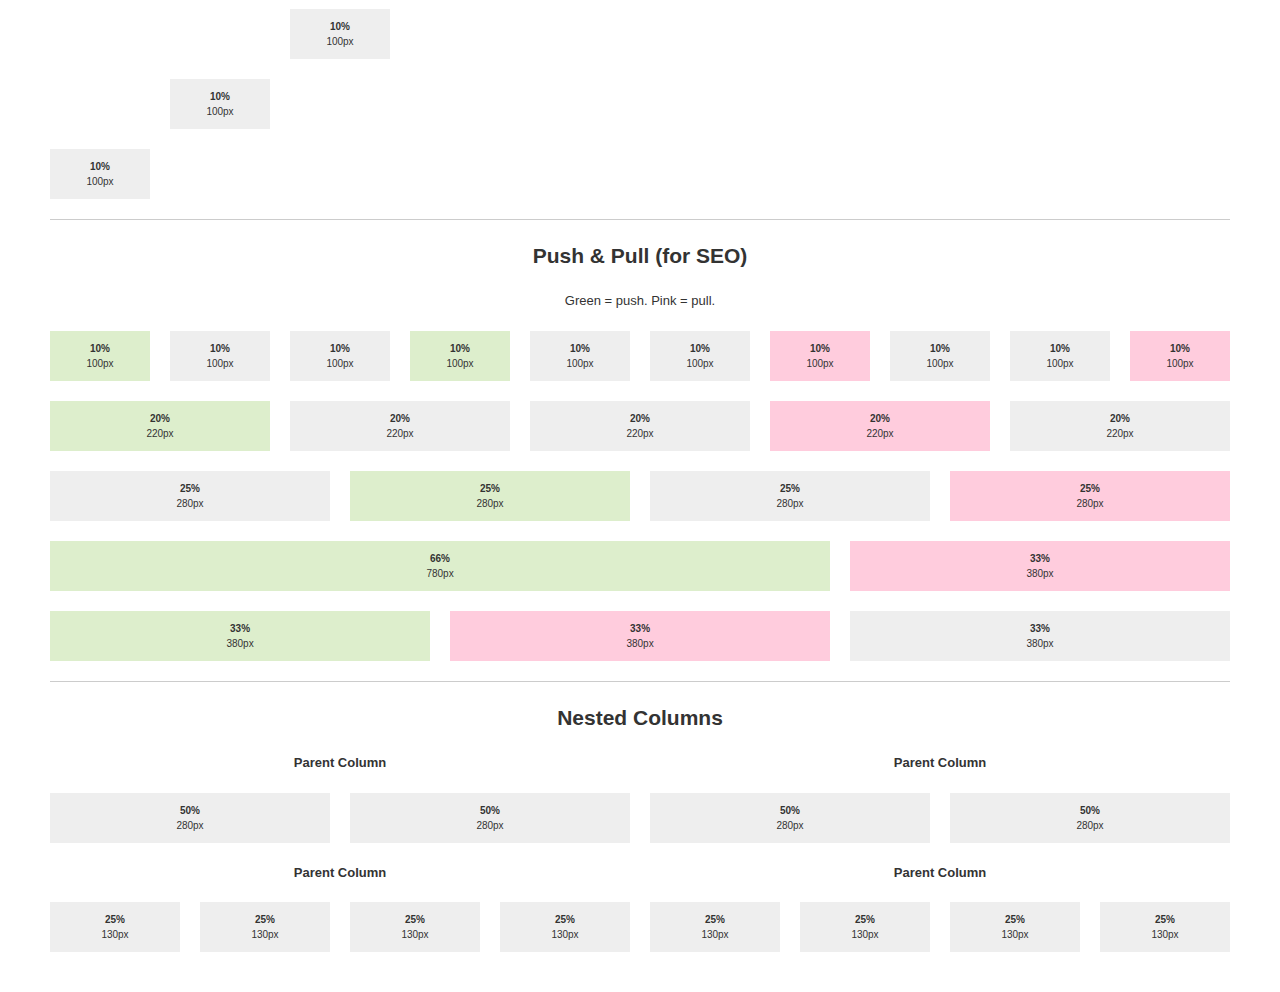
<file: unsemantic-master/responsive-rtl.html>
<!DOCTYPE html>
<html lang="en">
<head>
<meta charset="utf-8" />
<meta http-equiv="x-ua-compatible" content="ie=edge" />
<meta name="viewport" content="width=device-width, initial-scale=1, minimum-scale=1, maximum-scale=1" />
<title>Unsemantic CSS Framework</title>
<!--[if lt IE 9]>
  <script src="./assets/javascripts/html5.js"></script>
<![endif]-->
<link rel="stylesheet" href="./assets/stylesheets/demo.css" />
<!--[if (gt IE 8) | (IEMobile)]><!-->
  <link rel="stylesheet" href="./assets/stylesheets/unsemantic-grid-responsive-rtl.css" />
<!--<![endif]-->
<!--[if (lt IE 9) & (!IEMobile)]>
  <link rel="stylesheet" href="./assets/stylesheets/ie-rtl.css" />
<![endif]-->
</head>
<body>
  <div class="grid-container">
    <div class="grid-100 mobile-grid-100">
      <h1 class="grid-100">
        <a href="http://unsemantic.com/">Unsemantic</a>
        <br />
        Responsive Demo - <abbr title="Right To Left">RTL</abbr>
      </h1>
      <hr />
    </div>
    <div class="grid-100 mobile-grid-50">
      <section class="example-block">
        <b class="hide-on-mobile">
          100%
        </b>
        <b class="hide-on-desktop">
          50%
        </b>
        <span class="dynamic-px-width"></span>
      </section>
    </div>
    <div class="grid-95 mobile-grid-50">
      <section class="example-block">
        <b class="hide-on-mobile">
          95%
        </b>
        <b class="hide-on-desktop">
          50%
        </b>
        <span class="dynamic-px-width"></span>
      </section>
    </div>
    <div class="grid-5 mobile-grid-50">
      <section class="example-block">
        <b class="hide-on-mobile">
          5%
        </b>
        <b class="hide-on-desktop">
          50%
        </b>
        <span class="dynamic-px-width"></span>
      </section>
    </div>
    <div class="grid-90 mobile-grid-50">
      <section class="example-block">
        <b class="hide-on-mobile">
          90%
        </b>
        <b class="hide-on-desktop">
          50%
        </b>
        <span class="dynamic-px-width"></span>
      </section>
    </div>
    <div class="grid-10 mobile-grid-50">
      <section class="example-block">
        <b class="hide-on-mobile">
          10%
        </b>
        <b class="hide-on-desktop">
          50%
        </b>
        <span class="dynamic-px-width"></span>
      </section>
    </div>
    <div class="grid-85 mobile-grid-50">
      <section class="example-block">
        <b class="hide-on-mobile">
          85%
        </b>
        <b class="hide-on-desktop">
          50%
        </b>
        <span class="dynamic-px-width"></span>
      </section>
    </div>
    <div class="grid-15 mobile-grid-50">
      <section class="example-block">
        <b class="hide-on-mobile">
          15%
        </b>
        <b class="hide-on-desktop">
          50%
        </b>
        <span class="dynamic-px-width"></span>
      </section>
    </div>
    <div class="grid-80 mobile-grid-50">
      <section class="example-block">
        <b class="hide-on-mobile">
          80%
        </b>
        <b class="hide-on-desktop">
          50%
        </b>
        <span class="dynamic-px-width"></span>
      </section>
    </div>
    <div class="grid-20 mobile-grid-50">
      <section class="example-block">
        <b class="hide-on-mobile">
          20%
        </b>
        <b class="hide-on-desktop">
          50%
        </b>
        <span class="dynamic-px-width"></span>
      </section>
    </div>
    <div class="grid-75 mobile-grid-50">
      <section class="example-block">
        <b class="hide-on-mobile">
          75%
        </b>
        <b class="hide-on-desktop">
          50%
        </b>
        <span class="dynamic-px-width"></span>
      </section>
    </div>
    <div class="grid-25 mobile-grid-50">
      <section class="example-block">
        <b class="hide-on-mobile">
          25%
        </b>
        <b class="hide-on-desktop">
          50%
        </b>
        <span class="dynamic-px-width"></span>
      </section>
    </div>
    <div class="grid-70 mobile-grid-50">
      <section class="example-block">
        <b class="hide-on-mobile">
          70%
        </b>
        <b class="hide-on-desktop">
          50%
        </b>
        <span class="dynamic-px-width"></span>
      </section>
    </div>
    <div class="grid-30 mobile-grid-50">
      <section class="example-block">
        <b class="hide-on-mobile">
          30%
        </b>
        <b class="hide-on-desktop">
          50%
        </b>
        <span class="dynamic-px-width"></span>
      </section>
    </div>
    <div class="grid-65 mobile-grid-50">
      <section class="example-block">
        <b class="hide-on-mobile">
          65%
        </b>
        <b class="hide-on-desktop">
          50%
        </b>
        <span class="dynamic-px-width"></span>
      </section>
    </div>
    <div class="grid-35 mobile-grid-50">
      <section class="example-block">
        <b class="hide-on-mobile">
          35%
        </b>
        <b class="hide-on-desktop">
          50%
        </b>
        <span class="dynamic-px-width"></span>
      </section>
    </div>
    <div class="grid-60 mobile-grid-50">
      <section class="example-block">
        <b class="hide-on-mobile">
          60%
        </b>
        <b class="hide-on-desktop">
          50%
        </b>
        <span class="dynamic-px-width"></span>
      </section>
    </div>
    <div class="grid-40 mobile-grid-50">
      <section class="example-block">
        <b class="hide-on-mobile">
          40%
        </b>
        <b class="hide-on-desktop">
          50%
        </b>
        <span class="dynamic-px-width"></span>
      </section>
    </div>
    <div class="grid-55 mobile-grid-50">
      <section class="example-block">
        <b class="hide-on-mobile">
          55%
        </b>
        <b class="hide-on-desktop">
          50%
        </b>
        <span class="dynamic-px-width"></span>
      </section>
    </div>
    <div class="grid-45 mobile-grid-50">
      <section class="example-block">
        <b class="hide-on-mobile">
          45%
        </b>
        <b class="hide-on-desktop">
          50%
        </b>
        <span class="dynamic-px-width"></span>
      </section>
    </div>
    <div class="grid-50 mobile-grid-50">
      <section class="example-block">
        <b class="hide-on-mobile">
          50%
        </b>
        <b class="hide-on-desktop">
          50%
        </b>
        <span class="dynamic-px-width"></span>
      </section>
    </div>
    <div class="grid-50 mobile-grid-50">
      <section class="example-block">
        <b class="hide-on-mobile">
          50%
        </b>
        <b class="hide-on-desktop">
          50%
        </b>
        <span class="dynamic-px-width"></span>
      </section>
    </div>
    <div class="grid-33 mobile-grid-50">
      <section class="example-block">
        <b class="hide-on-mobile">
          33%
        </b>
        <b class="hide-on-desktop">
          50%
        </b>
        <span class="dynamic-px-width"></span>
      </section>
    </div>
    <div class="grid-33 mobile-grid-50">
      <section class="example-block">
        <b class="hide-on-mobile">
          33%
        </b>
        <b class="hide-on-desktop">
          50%
        </b>
        <span class="dynamic-px-width"></span>
      </section>
    </div>
    <div class="grid-33 mobile-grid-50">
      <section class="example-block">
        <b class="hide-on-mobile">
          33%
        </b>
        <b class="hide-on-desktop">
          50%
        </b>
        <span class="dynamic-px-width"></span>
      </section>
    </div>
    <div class="grid-66 mobile-grid-50">
      <section class="example-block">
        <b class="hide-on-mobile">
          66%
        </b>
        <b class="hide-on-desktop">
          50%
        </b>
        <span class="dynamic-px-width"></span>
      </section>
    </div>
    <div class="grid-33 mobile-grid-50">
      <section class="example-block">
        <b class="hide-on-mobile">
          33%
        </b>
        <b class="hide-on-desktop">
          50%
        </b>
        <span class="dynamic-px-width"></span>
      </section>
    </div>
    <hr />
    <div class="grid-100 align-center">
      <h3>
        Prefix &amp; Suffix
      </h3>
    </div>
    <div class="grid-10 suffix-90 mobile-grid-50">
      <section class="example-block">
        <b class="hide-on-mobile">
          10%
        </b>
        <b class="hide-on-desktop">
          50%
        </b>
        <span class="dynamic-px-width"></span>
      </section>
    </div>
    <div class="grid-10 prefix-10 suffix-80 mobile-grid-50">
      <section class="example-block">
        <b class="hide-on-mobile">
          10%
        </b>
        <b class="hide-on-desktop">
          50%
        </b>
        <span class="dynamic-px-width"></span>
      </section>
    </div>
    <div class="grid-10 prefix-20 suffix-70 mobile-grid-50">
      <section class="example-block">
        <b class="hide-on-mobile">
          10%
        </b>
        <b class="hide-on-desktop">
          50%
        </b>
        <span class="dynamic-px-width"></span>
      </section>
    </div>
    <div class="grid-10 prefix-30 suffix-60 mobile-grid-50">
      <section class="example-block">
        <b class="hide-on-mobile">
          10%
        </b>
        <b class="hide-on-desktop">
          50%
        </b>
        <span class="dynamic-px-width"></span>
      </section>
    </div>
    <div class="grid-10 prefix-40 suffix-50 mobile-grid-50">
      <section class="example-block">
        <b class="hide-on-mobile">
          10%
        </b>
        <b class="hide-on-desktop">
          50%
        </b>
        <span class="dynamic-px-width"></span>
      </section>
    </div>
    <div class="grid-10 prefix-50 suffix-40 mobile-grid-50">
      <section class="example-block">
        <b class="hide-on-mobile">
          10%
        </b>
        <b class="hide-on-desktop">
          50%
        </b>
        <span class="dynamic-px-width"></span>
      </section>
    </div>
    <div class="grid-10 prefix-60 suffix-30 mobile-grid-50">
      <section class="example-block">
        <b class="hide-on-mobile">
          10%
        </b>
        <b class="hide-on-desktop">
          50%
        </b>
        <span class="dynamic-px-width"></span>
      </section>
    </div>
    <div class="grid-10 prefix-70 suffix-20 mobile-grid-50">
      <section class="example-block">
        <b class="hide-on-mobile">
          10%
        </b>
        <b class="hide-on-desktop">
          50%
        </b>
        <span class="dynamic-px-width"></span>
      </section>
    </div>
    <div class="grid-10 prefix-80 suffix-10 mobile-grid-50">
      <section class="example-block">
        <b class="hide-on-mobile">
          10%
        </b>
        <b class="hide-on-desktop">
          50%
        </b>
        <span class="dynamic-px-width"></span>
      </section>
    </div>
    <div class="grid-10 prefix-90 mobile-grid-50">
      <section class="example-block">
        <b class="hide-on-mobile">
          10%
        </b>
        <b class="hide-on-desktop">
          50%
        </b>
        <span class="dynamic-px-width"></span>
      </section>
    </div>
    <hr />
    <div class="grid-100 align-center">
      <h3>
        Push &amp; Pull (for SEO)
      </h3>
      <p>
        Green = push. Pink = pull.
      </p>
    </div>
    <div class="grid-10 push-90 mobile-grid-50">
      <section class="example-block">
        <b class="hide-on-mobile">
          10%
        </b>
        <b class="hide-on-desktop">
          50%
        </b>
        <span class="dynamic-px-width"></span>
      </section>
    </div>
    <div class="grid-10 mobile-grid-50">
      <section class="example-block">
        <b class="hide-on-mobile">
          10%
        </b>
        <b class="hide-on-desktop">
          50%
        </b>
        <span class="dynamic-px-width"></span>
      </section>
    </div>
    <div class="grid-10 mobile-grid-50">
      <section class="example-block">
        <b class="hide-on-mobile">
          10%
        </b>
        <b class="hide-on-desktop">
          50%
        </b>
        <span class="dynamic-px-width"></span>
      </section>
    </div>
    <div class="grid-10 push-30 mobile-grid-50">
      <section class="example-block">
        <b class="hide-on-mobile">
          10%
        </b>
        <b class="hide-on-desktop">
          50%
        </b>
        <span class="dynamic-px-width"></span>
      </section>
    </div>
    <div class="grid-10 mobile-grid-50">
      <section class="example-block">
        <b class="hide-on-mobile">
          10%
        </b>
        <b class="hide-on-desktop">
          50%
        </b>
        <span class="dynamic-px-width"></span>
      </section>
    </div>
    <div class="grid-10 mobile-grid-50">
      <section class="example-block">
        <b class="hide-on-mobile">
          10%
        </b>
        <b class="hide-on-desktop">
          50%
        </b>
        <span class="dynamic-px-width"></span>
      </section>
    </div>
    <div class="grid-10 pull-30 mobile-grid-50">
      <section class="example-block">
        <b class="hide-on-mobile">
          10%
        </b>
        <b class="hide-on-desktop">
          50%
        </b>
        <span class="dynamic-px-width"></span>
      </section>
    </div>
    <div class="grid-10 mobile-grid-50">
      <section class="example-block">
        <b class="hide-on-mobile">
          10%
        </b>
        <b class="hide-on-desktop">
          50%
        </b>
        <span class="dynamic-px-width"></span>
      </section>
    </div>
    <div class="grid-10 mobile-grid-50">
      <section class="example-block">
        <b class="hide-on-mobile">
          10%
        </b>
        <b class="hide-on-desktop">
          50%
        </b>
        <span class="dynamic-px-width"></span>
      </section>
    </div>
    <div class="grid-10 pull-90 mobile-grid-50">
      <section class="example-block">
        <b class="hide-on-mobile">
          10%
        </b>
        <b class="hide-on-desktop">
          50%
        </b>
        <span class="dynamic-px-width"></span>
      </section>
    </div>
    <div class="grid-20 mobile-grid-50">
      <section class="example-block">
        <b class="hide-on-mobile">
          20%
        </b>
        <b class="hide-on-desktop">
          50%
        </b>
        <span class="dynamic-px-width"></span>
      </section>
    </div>
    <div class="grid-20 push-60 mobile-grid-50">
      <section class="example-block">
        <b class="hide-on-mobile">
          20%
        </b>
        <b class="hide-on-desktop">
          50%
        </b>
        <span class="dynamic-px-width"></span>
      </section>
    </div>
    <div class="grid-20 mobile-grid-50">
      <section class="example-block">
        <b class="hide-on-mobile">
          20%
        </b>
        <b class="hide-on-desktop">
          50%
        </b>
        <span class="dynamic-px-width"></span>
      </section>
    </div>
    <div class="grid-20 mobile-grid-50">
      <section class="example-block">
        <b class="hide-on-mobile">
          20%
        </b>
        <b class="hide-on-desktop">
          50%
        </b>
        <span class="dynamic-px-width"></span>
      </section>
    </div>
    <div class="grid-20 pull-60 mobile-grid-50">
      <section class="example-block">
        <b class="hide-on-mobile">
          20%
        </b>
        <b class="hide-on-desktop">
          50%
        </b>
        <span class="dynamic-px-width"></span>
      </section>
    </div>
    <div class="grid-25 push-50 mobile-grid-50">
      <section class="example-block">
        <b class="hide-on-mobile">
          25%
        </b>
        <b class="hide-on-desktop">
          50%
        </b>
        <span class="dynamic-px-width"></span>
      </section>
    </div>
    <div class="grid-25 mobile-grid-50">
      <section class="example-block">
        <b class="hide-on-mobile">
          25%
        </b>
        <b class="hide-on-desktop">
          50%
        </b>
        <span class="dynamic-px-width"></span>
      </section>
    </div>
    <div class="grid-25 pull-50 mobile-grid-50">
      <section class="example-block">
        <b class="hide-on-mobile">
          25%
        </b>
        <b class="hide-on-desktop">
          50%
        </b>
        <span class="dynamic-px-width"></span>
      </section>
    </div>
    <div class="grid-25 mobile-grid-50">
      <section class="example-block">
        <b class="hide-on-mobile">
          25%
        </b>
        <b class="hide-on-desktop">
          50%
        </b>
        <span class="dynamic-px-width"></span>
      </section>
    </div>
    <div class="grid-66 push-33 mobile-grid-50">
      <section class="example-block">
        <b class="hide-on-mobile">
          66%
        </b>
        <b class="hide-on-desktop">
          50%
        </b>
        <span class="dynamic-px-width"></span>
      </section>
    </div>
    <div class="grid-33 pull-66 mobile-grid-50">
      <section class="example-block">
        <b class="hide-on-mobile">
          33%
        </b>
        <b class="hide-on-desktop">
          50%
        </b>
        <span class="dynamic-px-width"></span>
      </section>
    </div>
    <div class="grid-33 mobile-grid-50">
      <section class="example-block">
        <b class="hide-on-mobile">
          33%
        </b>
        <b class="hide-on-desktop">
          50%
        </b>
        <span class="dynamic-px-width"></span>
      </section>
    </div>
    <div class="grid-33 push-33 mobile-grid-50">
      <section class="example-block">
        <b class="hide-on-mobile">
          33%
        </b>
        <b class="hide-on-desktop">
          50%
        </b>
        <span class="dynamic-px-width"></span>
      </section>
    </div>
    <div class="grid-33 pull-33 mobile-grid-50">
      <section class="example-block">
        <b class="hide-on-mobile">
          33%
        </b>
        <b class="hide-on-desktop">
          50%
        </b>
        <span class="dynamic-px-width"></span>
      </section>
    </div>
    <hr />
    <div class="grid-100 align-center">
      <h3>
        Nested Columns
      </h3>
    </div>
    <div class="grid-50 grid-parent">
      <p class="grid-100 align-center">
        <b>
          Parent Column
        </b>
      </p>
      <div class="grid-50 mobile-grid-50">
        <section class="example-block">
          <b class="hide-on-mobile">
            50%
          </b>
          <b class="hide-on-desktop">
            50%
          </b>
          <span class="dynamic-px-width"></span>
        </section>
      </div>
      <div class="grid-50 mobile-grid-50">
        <section class="example-block">
          <b class="hide-on-mobile">
            50%
          </b>
          <b class="hide-on-desktop">
            50%
          </b>
          <span class="dynamic-px-width"></span>
        </section>
      </div>
    </div>
    <div class="grid-50 grid-parent">
      <p class="grid-100 align-center">
        <b>
          Parent Column
        </b>
      </p>
      <div class="grid-50 mobile-grid-50">
        <section class="example-block">
          <b class="hide-on-mobile">
            50%
          </b>
          <b class="hide-on-desktop">
            50%
          </b>
          <span class="dynamic-px-width"></span>
        </section>
      </div>
      <div class="grid-50 mobile-grid-50">
        <section class="example-block">
          <b class="hide-on-mobile">
            50%
          </b>
          <b class="hide-on-desktop">
            50%
          </b>
          <span class="dynamic-px-width"></span>
        </section>
      </div>
    </div>
    <div class="grid-50 grid-parent">
      <p class="grid-100 align-center">
        <b>
          Parent Column
        </b>
      </p>
      <div class="grid-25 mobile-grid-50">
        <section class="example-block">
          <b class="hide-on-mobile">
            25%
          </b>
          <b class="hide-on-desktop">
            50%
          </b>
          <span class="dynamic-px-width"></span>
        </section>
      </div>
      <div class="grid-25 mobile-grid-50">
        <section class="example-block">
          <b class="hide-on-mobile">
            25%
          </b>
          <b class="hide-on-desktop">
            50%
          </b>
          <span class="dynamic-px-width"></span>
        </section>
      </div>
      <div class="grid-25 mobile-grid-50">
        <section class="example-block">
          <b class="hide-on-mobile">
            25%
          </b>
          <b class="hide-on-desktop">
            50%
          </b>
          <span class="dynamic-px-width"></span>
        </section>
      </div>
      <div class="grid-25 mobile-grid-50">
        <section class="example-block">
          <b class="hide-on-mobile">
            25%
          </b>
          <b class="hide-on-desktop">
            50%
          </b>
          <span class="dynamic-px-width"></span>
        </section>
      </div>
    </div>
    <div class="grid-50 grid-parent">
      <p class="grid-100 align-center">
        <b>
          Parent Column
        </b>
      </p>
      <div class="grid-25 mobile-grid-50">
        <section class="example-block">
          <b class="hide-on-mobile">
            25%
          </b>
          <b class="hide-on-desktop">
            50%
          </b>
          <span class="dynamic-px-width"></span>
        </section>
      </div>
      <div class="grid-25 mobile-grid-50">
        <section class="example-block">
          <b class="hide-on-mobile">
            25%
          </b>
          <b class="hide-on-desktop">
            50%
          </b>
          <span class="dynamic-px-width"></span>
        </section>
      </div>
      <div class="grid-25 mobile-grid-50">
        <section class="example-block">
          <b class="hide-on-mobile">
            25%
          </b>
          <b class="hide-on-desktop">
            50%
          </b>
          <span class="dynamic-px-width"></span>
        </section>
      </div>
      <div class="grid-25 mobile-grid-50">
        <section class="example-block">
          <b class="hide-on-mobile">
            25%
          </b>
          <b class="hide-on-desktop">
            50%
          </b>
          <span class="dynamic-px-width"></span>
        </section>
      </div>
    </div>
  </div>
  <script src="./assets/javascripts/jquery.js"></script>
  <script src="./assets/javascripts/demo.js"></script>
</body>
</html>
</file>
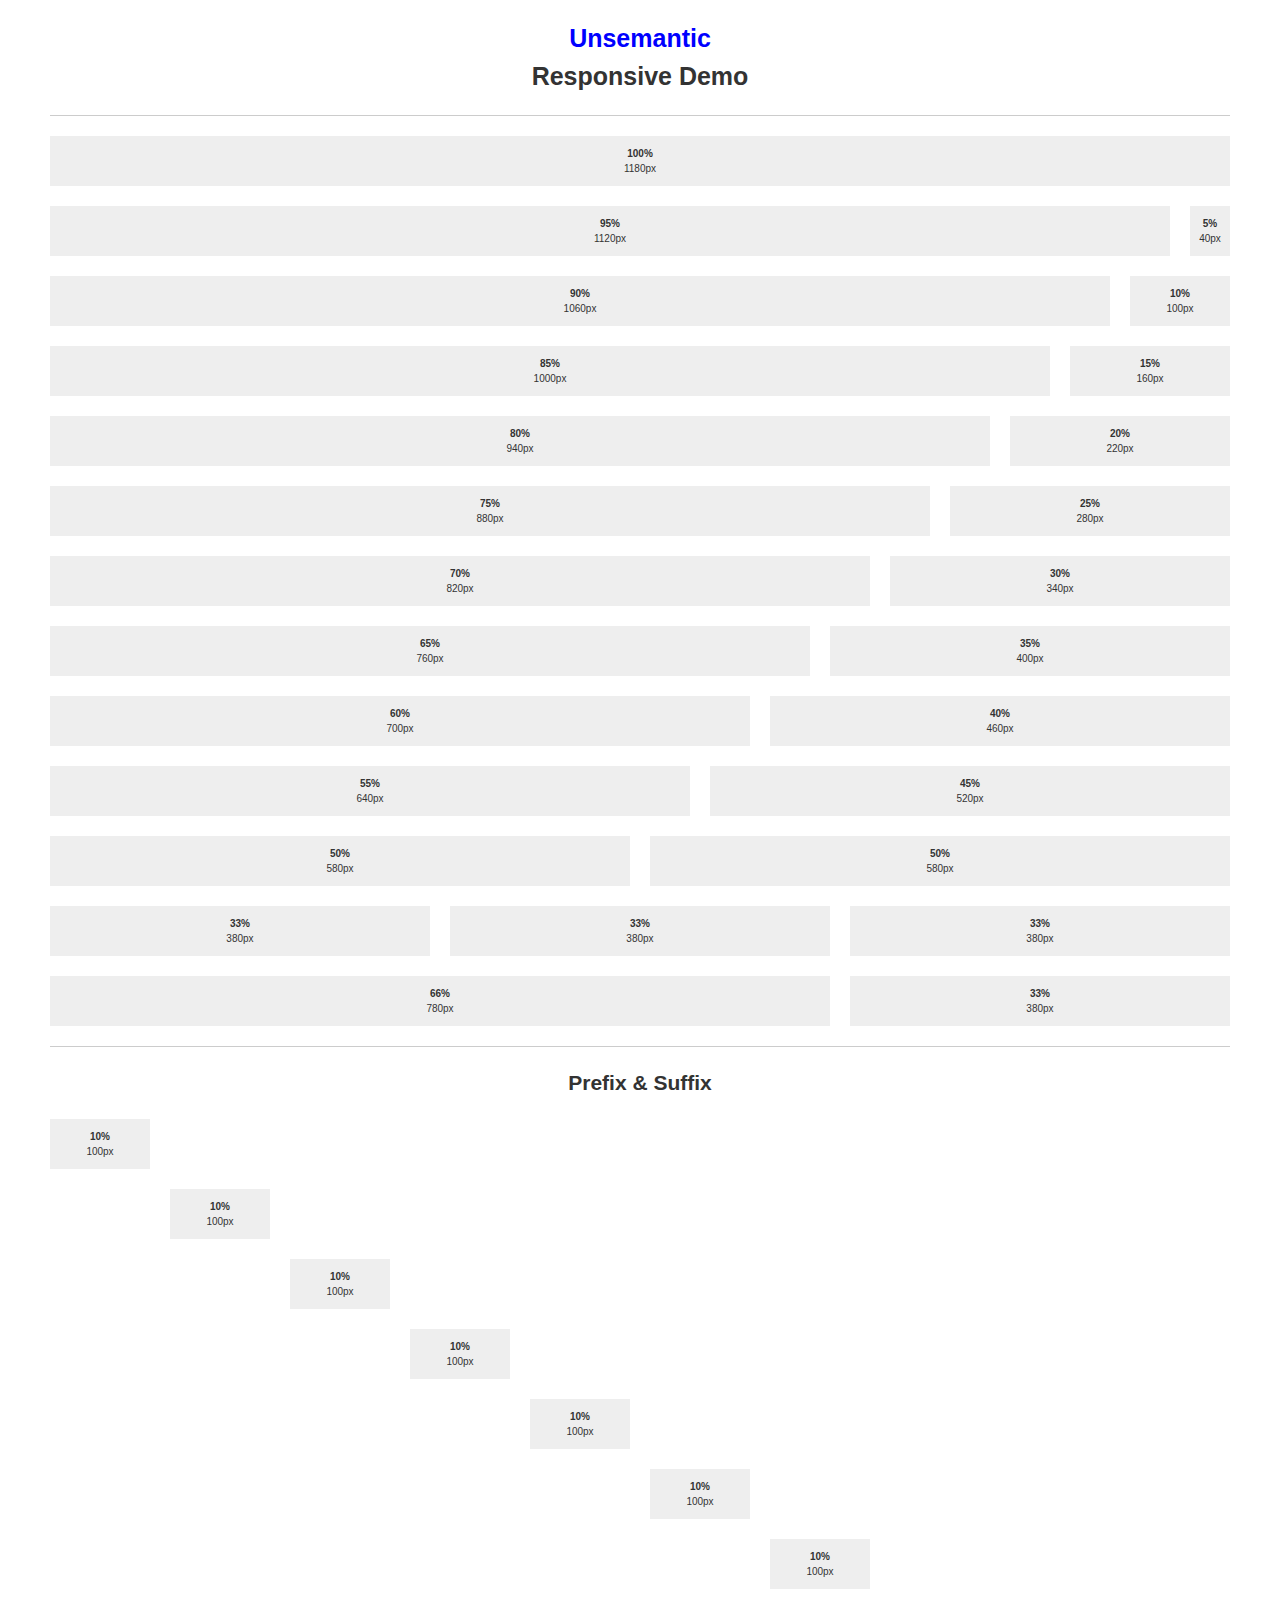
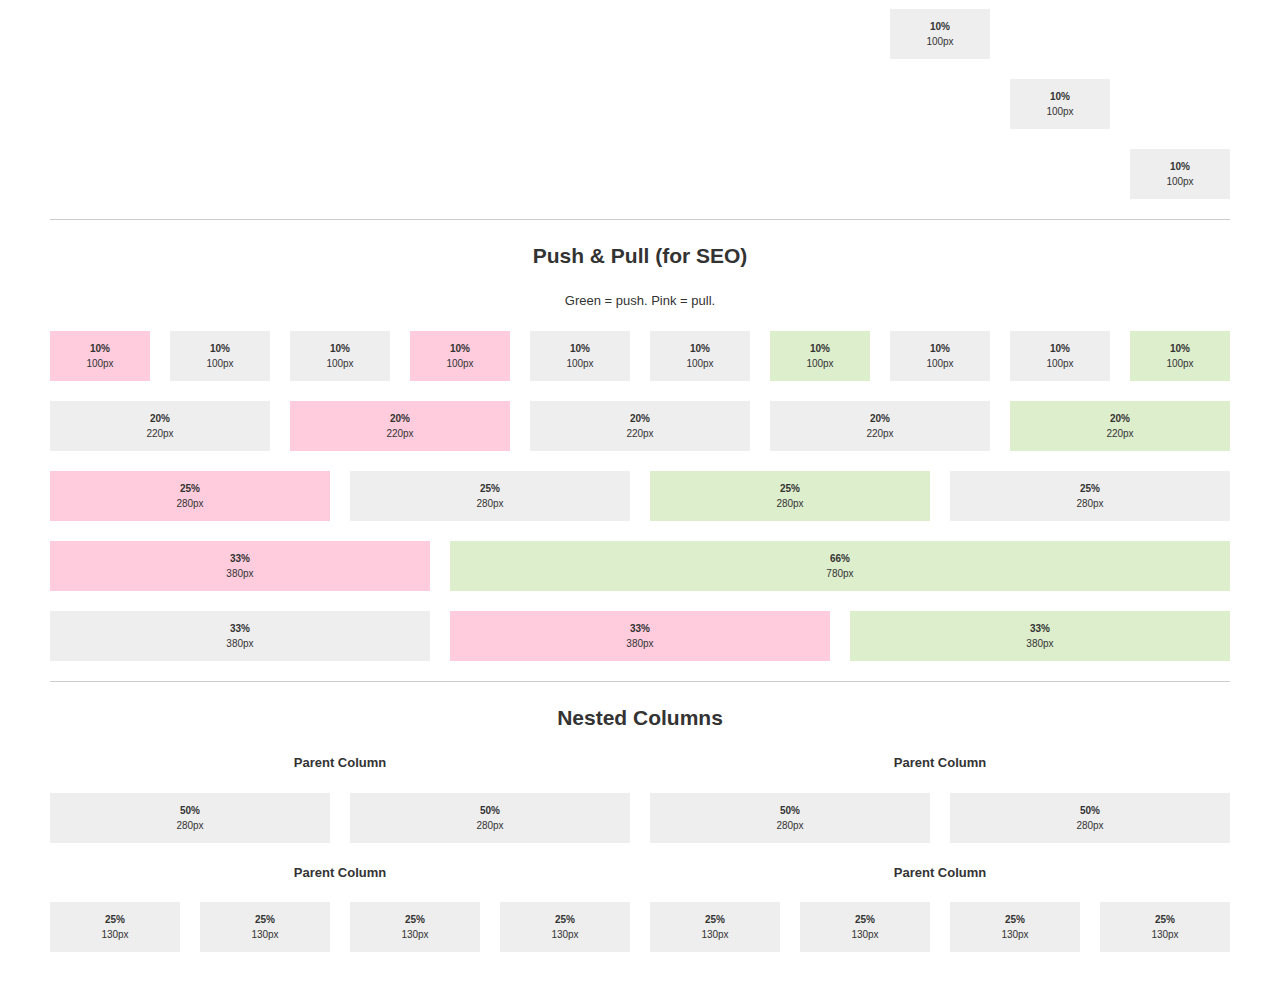
<file: unsemantic-master/responsive.html>
<!DOCTYPE html>
<html lang="en">
<head>
<meta charset="utf-8" />
<meta http-equiv="x-ua-compatible" content="ie=edge" />
<meta name="viewport" content="width=device-width, initial-scale=1, minimum-scale=1, maximum-scale=1" />
<title>Unsemantic CSS Framework</title>
<!--[if lt IE 9]>
  <script src="./assets/javascripts/html5.js"></script>
<![endif]-->
<link rel="stylesheet" href="./assets/stylesheets/demo.css" />
<!--[if (gt IE 8) | (IEMobile)]><!-->
  <link rel="stylesheet" href="./assets/stylesheets/unsemantic-grid-responsive.css" />
<!--<![endif]-->
<!--[if (lt IE 9) & (!IEMobile)]>
  <link rel="stylesheet" href="./assets/stylesheets/ie.css" />
<![endif]-->
</head>
<body>
  <div class="grid-container">
    <div class="grid-100 mobile-grid-100">
      <h1 class="grid-100">
        <a href="http://unsemantic.com/">Unsemantic</a>
        <br />
        Responsive Demo
      </h1>
      <hr />
    </div>
    <div class="grid-100 mobile-grid-50">
      <section class="example-block">
        <b class="hide-on-mobile">
          100%
        </b>
        <b class="hide-on-desktop">
          50%
        </b>
        <span class="dynamic-px-width"></span>
      </section>
    </div>
    <div class="grid-95 mobile-grid-50">
      <section class="example-block">
        <b class="hide-on-mobile">
          95%
        </b>
        <b class="hide-on-desktop">
          50%
        </b>
        <span class="dynamic-px-width"></span>
      </section>
    </div>
    <div class="grid-5 mobile-grid-50">
      <section class="example-block">
        <b class="hide-on-mobile">
          5%
        </b>
        <b class="hide-on-desktop">
          50%
        </b>
        <span class="dynamic-px-width"></span>
      </section>
    </div>
    <div class="grid-90 mobile-grid-50">
      <section class="example-block">
        <b class="hide-on-mobile">
          90%
        </b>
        <b class="hide-on-desktop">
          50%
        </b>
        <span class="dynamic-px-width"></span>
      </section>
    </div>
    <div class="grid-10 mobile-grid-50">
      <section class="example-block">
        <b class="hide-on-mobile">
          10%
        </b>
        <b class="hide-on-desktop">
          50%
        </b>
        <span class="dynamic-px-width"></span>
      </section>
    </div>
    <div class="grid-85 mobile-grid-50">
      <section class="example-block">
        <b class="hide-on-mobile">
          85%
        </b>
        <b class="hide-on-desktop">
          50%
        </b>
        <span class="dynamic-px-width"></span>
      </section>
    </div>
    <div class="grid-15 mobile-grid-50">
      <section class="example-block">
        <b class="hide-on-mobile">
          15%
        </b>
        <b class="hide-on-desktop">
          50%
        </b>
        <span class="dynamic-px-width"></span>
      </section>
    </div>
    <div class="grid-80 mobile-grid-50">
      <section class="example-block">
        <b class="hide-on-mobile">
          80%
        </b>
        <b class="hide-on-desktop">
          50%
        </b>
        <span class="dynamic-px-width"></span>
      </section>
    </div>
    <div class="grid-20 mobile-grid-50">
      <section class="example-block">
        <b class="hide-on-mobile">
          20%
        </b>
        <b class="hide-on-desktop">
          50%
        </b>
        <span class="dynamic-px-width"></span>
      </section>
    </div>
    <div class="grid-75 mobile-grid-50">
      <section class="example-block">
        <b class="hide-on-mobile">
          75%
        </b>
        <b class="hide-on-desktop">
          50%
        </b>
        <span class="dynamic-px-width"></span>
      </section>
    </div>
    <div class="grid-25 mobile-grid-50">
      <section class="example-block">
        <b class="hide-on-mobile">
          25%
        </b>
        <b class="hide-on-desktop">
          50%
        </b>
        <span class="dynamic-px-width"></span>
      </section>
    </div>
    <div class="grid-70 mobile-grid-50">
      <section class="example-block">
        <b class="hide-on-mobile">
          70%
        </b>
        <b class="hide-on-desktop">
          50%
        </b>
        <span class="dynamic-px-width"></span>
      </section>
    </div>
    <div class="grid-30 mobile-grid-50">
      <section class="example-block">
        <b class="hide-on-mobile">
          30%
        </b>
        <b class="hide-on-desktop">
          50%
        </b>
        <span class="dynamic-px-width"></span>
      </section>
    </div>
    <div class="grid-65 mobile-grid-50">
      <section class="example-block">
        <b class="hide-on-mobile">
          65%
        </b>
        <b class="hide-on-desktop">
          50%
        </b>
        <span class="dynamic-px-width"></span>
      </section>
    </div>
    <div class="grid-35 mobile-grid-50">
      <section class="example-block">
        <b class="hide-on-mobile">
          35%
        </b>
        <b class="hide-on-desktop">
          50%
        </b>
        <span class="dynamic-px-width"></span>
      </section>
    </div>
    <div class="grid-60 mobile-grid-50">
      <section class="example-block">
        <b class="hide-on-mobile">
          60%
        </b>
        <b class="hide-on-desktop">
          50%
        </b>
        <span class="dynamic-px-width"></span>
      </section>
    </div>
    <div class="grid-40 mobile-grid-50">
      <section class="example-block">
        <b class="hide-on-mobile">
          40%
        </b>
        <b class="hide-on-desktop">
          50%
        </b>
        <span class="dynamic-px-width"></span>
      </section>
    </div>
    <div class="grid-55 mobile-grid-50">
      <section class="example-block">
        <b class="hide-on-mobile">
          55%
        </b>
        <b class="hide-on-desktop">
          50%
        </b>
        <span class="dynamic-px-width"></span>
      </section>
    </div>
    <div class="grid-45 mobile-grid-50">
      <section class="example-block">
        <b class="hide-on-mobile">
          45%
        </b>
        <b class="hide-on-desktop">
          50%
        </b>
        <span class="dynamic-px-width"></span>
      </section>
    </div>
    <div class="grid-50 mobile-grid-50">
      <section class="example-block">
        <b class="hide-on-mobile">
          50%
        </b>
        <b class="hide-on-desktop">
          50%
        </b>
        <span class="dynamic-px-width"></span>
      </section>
    </div>
    <div class="grid-50 mobile-grid-50">
      <section class="example-block">
        <b class="hide-on-mobile">
          50%
        </b>
        <b class="hide-on-desktop">
          50%
        </b>
        <span class="dynamic-px-width"></span>
      </section>
    </div>
    <div class="grid-33 mobile-grid-50">
      <section class="example-block">
        <b class="hide-on-mobile">
          33%
        </b>
        <b class="hide-on-desktop">
          50%
        </b>
        <span class="dynamic-px-width"></span>
      </section>
    </div>
    <div class="grid-33 mobile-grid-50">
      <section class="example-block">
        <b class="hide-on-mobile">
          33%
        </b>
        <b class="hide-on-desktop">
          50%
        </b>
        <span class="dynamic-px-width"></span>
      </section>
    </div>
    <div class="grid-33 mobile-grid-50">
      <section class="example-block">
        <b class="hide-on-mobile">
          33%
        </b>
        <b class="hide-on-desktop">
          50%
        </b>
        <span class="dynamic-px-width"></span>
      </section>
    </div>
    <div class="grid-66 mobile-grid-50">
      <section class="example-block">
        <b class="hide-on-mobile">
          66%
        </b>
        <b class="hide-on-desktop">
          50%
        </b>
        <span class="dynamic-px-width"></span>
      </section>
    </div>
    <div class="grid-33 mobile-grid-50">
      <section class="example-block">
        <b class="hide-on-mobile">
          33%
        </b>
        <b class="hide-on-desktop">
          50%
        </b>
        <span class="dynamic-px-width"></span>
      </section>
    </div>
    <hr />
    <div class="grid-100 align-center">
      <h3>
        Prefix &amp; Suffix
      </h3>
    </div>
    <div class="grid-10 suffix-90 mobile-grid-50">
      <section class="example-block">
        <b class="hide-on-mobile">
          10%
        </b>
        <b class="hide-on-desktop">
          50%
        </b>
        <span class="dynamic-px-width"></span>
      </section>
    </div>
    <div class="grid-10 prefix-10 suffix-80 mobile-grid-50">
      <section class="example-block">
        <b class="hide-on-mobile">
          10%
        </b>
        <b class="hide-on-desktop">
          50%
        </b>
        <span class="dynamic-px-width"></span>
      </section>
    </div>
    <div class="grid-10 prefix-20 suffix-70 mobile-grid-50">
      <section class="example-block">
        <b class="hide-on-mobile">
          10%
        </b>
        <b class="hide-on-desktop">
          50%
        </b>
        <span class="dynamic-px-width"></span>
      </section>
    </div>
    <div class="grid-10 prefix-30 suffix-60 mobile-grid-50">
      <section class="example-block">
        <b class="hide-on-mobile">
          10%
        </b>
        <b class="hide-on-desktop">
          50%
        </b>
        <span class="dynamic-px-width"></span>
      </section>
    </div>
    <div class="grid-10 prefix-40 suffix-50 mobile-grid-50">
      <section class="example-block">
        <b class="hide-on-mobile">
          10%
        </b>
        <b class="hide-on-desktop">
          50%
        </b>
        <span class="dynamic-px-width"></span>
      </section>
    </div>
    <div class="grid-10 prefix-50 suffix-40 mobile-grid-50">
      <section class="example-block">
        <b class="hide-on-mobile">
          10%
        </b>
        <b class="hide-on-desktop">
          50%
        </b>
        <span class="dynamic-px-width"></span>
      </section>
    </div>
    <div class="grid-10 prefix-60 suffix-30 mobile-grid-50">
      <section class="example-block">
        <b class="hide-on-mobile">
          10%
        </b>
        <b class="hide-on-desktop">
          50%
        </b>
        <span class="dynamic-px-width"></span>
      </section>
    </div>
    <div class="grid-10 prefix-70 suffix-20 mobile-grid-50">
      <section class="example-block">
        <b class="hide-on-mobile">
          10%
        </b>
        <b class="hide-on-desktop">
          50%
        </b>
        <span class="dynamic-px-width"></span>
      </section>
    </div>
    <div class="grid-10 prefix-80 suffix-10 mobile-grid-50">
      <section class="example-block">
        <b class="hide-on-mobile">
          10%
        </b>
        <b class="hide-on-desktop">
          50%
        </b>
        <span class="dynamic-px-width"></span>
      </section>
    </div>
    <div class="grid-10 prefix-90 mobile-grid-50">
      <section class="example-block">
        <b class="hide-on-mobile">
          10%
        </b>
        <b class="hide-on-desktop">
          50%
        </b>
        <span class="dynamic-px-width"></span>
      </section>
    </div>
    <hr />
    <div class="grid-100 align-center">
      <h3>
        Push &amp; Pull (for SEO)
      </h3>
      <p>
        Green = push. Pink = pull.
      </p>
    </div>
    <div class="grid-10 push-90 mobile-grid-50">
      <section class="example-block">
        <b class="hide-on-mobile">
          10%
        </b>
        <b class="hide-on-desktop">
          50%
        </b>
        <span class="dynamic-px-width"></span>
      </section>
    </div>
    <div class="grid-10 mobile-grid-50">
      <section class="example-block">
        <b class="hide-on-mobile">
          10%
        </b>
        <b class="hide-on-desktop">
          50%
        </b>
        <span class="dynamic-px-width"></span>
      </section>
    </div>
    <div class="grid-10 mobile-grid-50">
      <section class="example-block">
        <b class="hide-on-mobile">
          10%
        </b>
        <b class="hide-on-desktop">
          50%
        </b>
        <span class="dynamic-px-width"></span>
      </section>
    </div>
    <div class="grid-10 push-30 mobile-grid-50">
      <section class="example-block">
        <b class="hide-on-mobile">
          10%
        </b>
        <b class="hide-on-desktop">
          50%
        </b>
        <span class="dynamic-px-width"></span>
      </section>
    </div>
    <div class="grid-10 mobile-grid-50">
      <section class="example-block">
        <b class="hide-on-mobile">
          10%
        </b>
        <b class="hide-on-desktop">
          50%
        </b>
        <span class="dynamic-px-width"></span>
      </section>
    </div>
    <div class="grid-10 mobile-grid-50">
      <section class="example-block">
        <b class="hide-on-mobile">
          10%
        </b>
        <b class="hide-on-desktop">
          50%
        </b>
        <span class="dynamic-px-width"></span>
      </section>
    </div>
    <div class="grid-10 pull-30 mobile-grid-50">
      <section class="example-block">
        <b class="hide-on-mobile">
          10%
        </b>
        <b class="hide-on-desktop">
          50%
        </b>
        <span class="dynamic-px-width"></span>
      </section>
    </div>
    <div class="grid-10 mobile-grid-50">
      <section class="example-block">
        <b class="hide-on-mobile">
          10%
        </b>
        <b class="hide-on-desktop">
          50%
        </b>
        <span class="dynamic-px-width"></span>
      </section>
    </div>
    <div class="grid-10 mobile-grid-50">
      <section class="example-block">
        <b class="hide-on-mobile">
          10%
        </b>
        <b class="hide-on-desktop">
          50%
        </b>
        <span class="dynamic-px-width"></span>
      </section>
    </div>
    <div class="grid-10 pull-90 mobile-grid-50">
      <section class="example-block">
        <b class="hide-on-mobile">
          10%
        </b>
        <b class="hide-on-desktop">
          50%
        </b>
        <span class="dynamic-px-width"></span>
      </section>
    </div>
    <div class="grid-20 mobile-grid-50">
      <section class="example-block">
        <b class="hide-on-mobile">
          20%
        </b>
        <b class="hide-on-desktop">
          50%
        </b>
        <span class="dynamic-px-width"></span>
      </section>
    </div>
    <div class="grid-20 push-60 mobile-grid-50">
      <section class="example-block">
        <b class="hide-on-mobile">
          20%
        </b>
        <b class="hide-on-desktop">
          50%
        </b>
        <span class="dynamic-px-width"></span>
      </section>
    </div>
    <div class="grid-20 mobile-grid-50">
      <section class="example-block">
        <b class="hide-on-mobile">
          20%
        </b>
        <b class="hide-on-desktop">
          50%
        </b>
        <span class="dynamic-px-width"></span>
      </section>
    </div>
    <div class="grid-20 mobile-grid-50">
      <section class="example-block">
        <b class="hide-on-mobile">
          20%
        </b>
        <b class="hide-on-desktop">
          50%
        </b>
        <span class="dynamic-px-width"></span>
      </section>
    </div>
    <div class="grid-20 pull-60 mobile-grid-50">
      <section class="example-block">
        <b class="hide-on-mobile">
          20%
        </b>
        <b class="hide-on-desktop">
          50%
        </b>
        <span class="dynamic-px-width"></span>
      </section>
    </div>
    <div class="grid-25 push-50 mobile-grid-50">
      <section class="example-block">
        <b class="hide-on-mobile">
          25%
        </b>
        <b class="hide-on-desktop">
          50%
        </b>
        <span class="dynamic-px-width"></span>
      </section>
    </div>
    <div class="grid-25 mobile-grid-50">
      <section class="example-block">
        <b class="hide-on-mobile">
          25%
        </b>
        <b class="hide-on-desktop">
          50%
        </b>
        <span class="dynamic-px-width"></span>
      </section>
    </div>
    <div class="grid-25 pull-50 mobile-grid-50">
      <section class="example-block">
        <b class="hide-on-mobile">
          25%
        </b>
        <b class="hide-on-desktop">
          50%
        </b>
        <span class="dynamic-px-width"></span>
      </section>
    </div>
    <div class="grid-25 mobile-grid-50">
      <section class="example-block">
        <b class="hide-on-mobile">
          25%
        </b>
        <b class="hide-on-desktop">
          50%
        </b>
        <span class="dynamic-px-width"></span>
      </section>
    </div>
    <div class="grid-66 push-33 mobile-grid-50">
      <section class="example-block">
        <b class="hide-on-mobile">
          66%
        </b>
        <b class="hide-on-desktop">
          50%
        </b>
        <span class="dynamic-px-width"></span>
      </section>
    </div>
    <div class="grid-33 pull-66 mobile-grid-50">
      <section class="example-block">
        <b class="hide-on-mobile">
          33%
        </b>
        <b class="hide-on-desktop">
          50%
        </b>
        <span class="dynamic-px-width"></span>
      </section>
    </div>
    <div class="grid-33 mobile-grid-50">
      <section class="example-block">
        <b class="hide-on-mobile">
          33%
        </b>
        <b class="hide-on-desktop">
          50%
        </b>
        <span class="dynamic-px-width"></span>
      </section>
    </div>
    <div class="grid-33 push-33 mobile-grid-50">
      <section class="example-block">
        <b class="hide-on-mobile">
          33%
        </b>
        <b class="hide-on-desktop">
          50%
        </b>
        <span class="dynamic-px-width"></span>
      </section>
    </div>
    <div class="grid-33 pull-33 mobile-grid-50">
      <section class="example-block">
        <b class="hide-on-mobile">
          33%
        </b>
        <b class="hide-on-desktop">
          50%
        </b>
        <span class="dynamic-px-width"></span>
      </section>
    </div>
    <hr />
    <div class="grid-100 align-center">
      <h3>
        Nested Columns
      </h3>
    </div>
    <div class="grid-50 grid-parent">
      <p class="grid-100 align-center">
        <b>
          Parent Column
        </b>
      </p>
      <div class="grid-50 mobile-grid-50">
        <section class="example-block">
          <b class="hide-on-mobile">
            50%
          </b>
          <b class="hide-on-desktop">
            50%
          </b>
          <span class="dynamic-px-width"></span>
        </section>
      </div>
      <div class="grid-50 mobile-grid-50">
        <section class="example-block">
          <b class="hide-on-mobile">
            50%
          </b>
          <b class="hide-on-desktop">
            50%
          </b>
          <span class="dynamic-px-width"></span>
        </section>
      </div>
    </div>
    <div class="grid-50 grid-parent">
      <p class="grid-100 align-center">
        <b>
          Parent Column
        </b>
      </p>
      <div class="grid-50 mobile-grid-50">
        <section class="example-block">
          <b class="hide-on-mobile">
            50%
          </b>
          <b class="hide-on-desktop">
            50%
          </b>
          <span class="dynamic-px-width"></span>
        </section>
      </div>
      <div class="grid-50 mobile-grid-50">
        <section class="example-block">
          <b class="hide-on-mobile">
            50%
          </b>
          <b class="hide-on-desktop">
            50%
          </b>
          <span class="dynamic-px-width"></span>
        </section>
      </div>
    </div>
    <div class="grid-50 grid-parent">
      <p class="grid-100 align-center">
        <b>
          Parent Column
        </b>
      </p>
      <div class="grid-25 mobile-grid-50">
        <section class="example-block">
          <b class="hide-on-mobile">
            25%
          </b>
          <b class="hide-on-desktop">
            50%
          </b>
          <span class="dynamic-px-width"></span>
        </section>
      </div>
      <div class="grid-25 mobile-grid-50">
        <section class="example-block">
          <b class="hide-on-mobile">
            25%
          </b>
          <b class="hide-on-desktop">
            50%
          </b>
          <span class="dynamic-px-width"></span>
        </section>
      </div>
      <div class="grid-25 mobile-grid-50">
        <section class="example-block">
          <b class="hide-on-mobile">
            25%
          </b>
          <b class="hide-on-desktop">
            50%
          </b>
          <span class="dynamic-px-width"></span>
        </section>
      </div>
      <div class="grid-25 mobile-grid-50">
        <section class="example-block">
          <b class="hide-on-mobile">
            25%
          </b>
          <b class="hide-on-desktop">
            50%
          </b>
          <span class="dynamic-px-width"></span>
        </section>
      </div>
    </div>
    <div class="grid-50 grid-parent">
      <p class="grid-100 align-center">
        <b>
          Parent Column
        </b>
      </p>
      <div class="grid-25 mobile-grid-50">
        <section class="example-block">
          <b class="hide-on-mobile">
            25%
          </b>
          <b class="hide-on-desktop">
            50%
          </b>
          <span class="dynamic-px-width"></span>
        </section>
      </div>
      <div class="grid-25 mobile-grid-50">
        <section class="example-block">
          <b class="hide-on-mobile">
            25%
          </b>
          <b class="hide-on-desktop">
            50%
          </b>
          <span class="dynamic-px-width"></span>
        </section>
      </div>
      <div class="grid-25 mobile-grid-50">
        <section class="example-block">
          <b class="hide-on-mobile">
            25%
          </b>
          <b class="hide-on-desktop">
            50%
          </b>
          <span class="dynamic-px-width"></span>
        </section>
      </div>
      <div class="grid-25 mobile-grid-50">
        <section class="example-block">
          <b class="hide-on-mobile">
            25%
          </b>
          <b class="hide-on-desktop">
            50%
          </b>
          <span class="dynamic-px-width"></span>
        </section>
      </div>
    </div>
  </div>
  <script src="./assets/javascripts/jquery.js"></script>
  <script src="./assets/javascripts/demo.js"></script>
</body>
</html>
</file>
<file: unsemantic-master/assets/stylesheets/demo.css>
a,
abbr,
acronym,
address,
applet,
article,
aside,
audio,
b,
big,
blockquote,
body,
canvas,
caption,
center,
cite,
code,
dd,
del,
details,
dfn,
dialog,
div,
dl,
dt,
em,
embed,
fieldset,
figcaption,
figure,
font,
footer,
form,
h1,
h2,
h3,
h4,
h5,
h6,
header,
hgroup,
hr,
html,
i,
iframe,
img,
ins,
kbd,
label,
legend,
li,
main,
mark,
menu,
meter,
nav,
object,
ol,
output,
p,
pre,
progress,
q,
rp,
rt,
ruby,
s,
samp,
section,
small,
span,
strike,
strong,
sub,
summary,
sup,
table,
tbody,
td,
tfoot,
th,
thead,
time,
tr,
tt,
u,
ul,
var,
video,
xmp {
  border: 0;
  margin: 0;
  padding: 0;
  font-size: 100%;
}

html,
body {
  height: 100%;
}

article,
aside,
details,
figcaption,
figure,
footer,
header,
hgroup,
main,
menu,
nav,
section {
  display: block;
}

b,
strong {
  font-weight: bold;
}

img {
  color: transparent;
  font-size: 0;
  vertical-align: middle;
  -ms-interpolation-mode: bicubic;
}

ul,
ol {
  list-style: none;
}

li {
  display: list-item;
}

table {
  border-collapse: collapse;
  border-spacing: 0;
}

th,
td,
caption {
  font-weight: normal;
  vertical-align: top;
  text-align: left;
}

q {
  quotes: none;
}

q:before,
q:after {
  content: "";
  content: none;
}

sub,
sup,
small {
  font-size: 75%;
}

sub,
sup {
  line-height: 0;
  position: relative;
  vertical-align: baseline;
}

sub {
  bottom: -0.25em;
}

sup {
  top: -0.5em;
}

svg {
  overflow: hidden;
}

body {
  font: 13px / 1.5 "Helvetica Neue", Arial, "Liberation Sans", FreeSans, sans-serif;
}

pre,
code {
  font-family: "DejaVu Sans Mono", Monaco, Consolas, monospace;
}

hr {
  border: 0 #ccc solid;
  border-top-width: 1px;
  clear: both;
  height: 0;
}

h1 {
  font-size: 25px;
}

h2 {
  font-size: 23px;
}

h3 {
  font-size: 21px;
}

h4 {
  font-size: 19px;
}

h5 {
  font-size: 17px;
}

h6 {
  font-size: 15px;
}

ol {
  list-style: decimal;
}

ul {
  list-style: disc;
}

li {
  margin-left: 30px;
}

p,
dl,
hr,
h1,
h2,
h3,
h4,
h5,
h6,
ol,
ul,
pre,
table,
address,
fieldset,
figure {
  margin-bottom: 20px;
}

body {
  background: white;
  color: #333;
  text-align: center;
}

a {
  color: blue;
  text-decoration: none;
}
a:hover {
  text-decoration: underline;
}

h1 {
  padding-top: 20px;
}

.example-block {
  background: #eee;
  font-size: 10px;
  overflow: hidden;
  margin-bottom: 20px;
  padding: 10px 0;
  text-align: center;
}

.grid-container {
  padding-bottom: 20px;
}

.grid-container > hr {
  margin-left: 10px;
  margin-right: 10px;
}

div[class*="push-"] section {
  background: #dec;
}

div[class*="pull-"] section {
  background: #fcd;
}

.dynamic-px-width {
  display: block;
}
</file>
<file: unsemantic-master/assets/stylesheets/ie-rtl.css>
.clear {
  clear: both;
  display: block;
  overflow: hidden;
  visibility: hidden;
  width: 0;
  height: 0;
}

.grid-container:before, .grid-5:before, .grid-10:before, .grid-15:before, .grid-20:before, .grid-25:before, .grid-30:before, .grid-35:before, .grid-40:before, .grid-45:before, .grid-50:before, .grid-55:before, .grid-60:before, .grid-65:before, .grid-70:before, .grid-75:before, .grid-80:before, .grid-85:before, .grid-90:before, .grid-95:before, .grid-100:before, .grid-33:before, .grid-66:before, .grid-offset:before, .clearfix:before,
.grid-container:after,
.grid-5:after,
.grid-10:after,
.grid-15:after,
.grid-20:after,
.grid-25:after,
.grid-30:after,
.grid-35:after,
.grid-40:after,
.grid-45:after,
.grid-50:after,
.grid-55:after,
.grid-60:after,
.grid-65:after,
.grid-70:after,
.grid-75:after,
.grid-80:after,
.grid-85:after,
.grid-90:after,
.grid-95:after,
.grid-100:after,
.grid-33:after,
.grid-66:after,
.grid-offset:after,
.clearfix:after {
  content: ".";
  display: block;
  overflow: hidden;
  visibility: hidden;
  font-size: 0;
  line-height: 0;
  width: 0;
  height: 0;
}

.grid-container:after, .grid-5:after, .grid-10:after, .grid-15:after, .grid-20:after, .grid-25:after, .grid-30:after, .grid-35:after, .grid-40:after, .grid-45:after, .grid-50:after, .grid-55:after, .grid-60:after, .grid-65:after, .grid-70:after, .grid-75:after, .grid-80:after, .grid-85:after, .grid-90:after, .grid-95:after, .grid-100:after, .grid-33:after, .grid-66:after, .grid-offset:after, .clearfix:after {
  clear: both;
}

.grid-container, .grid-5, .grid-10, .grid-15, .grid-20, .grid-25, .grid-30, .grid-35, .grid-40, .grid-45, .grid-50, .grid-55, .grid-60, .grid-65, .grid-70, .grid-75, .grid-80, .grid-85, .grid-90, .grid-95, .grid-100, .grid-33, .grid-66, .grid-offset, .clearfix {
  /* <IE7> */
  *zoom: 1;
  /* </IE7> */
}

.grid-container {
  margin-left: auto;
  margin-right: auto;
  max-width: 1200px;
  padding-left: 10px;
  padding-right: 10px;
}

.grid-5, .grid-10, .grid-15, .grid-20, .grid-25, .grid-30, .grid-35, .grid-40, .grid-45, .grid-50, .grid-55, .grid-60, .grid-65, .grid-70, .grid-75, .grid-80, .grid-85, .grid-90, .grid-95, .grid-100, .grid-33, .grid-66 {
  -moz-box-sizing: border-box;
  -webkit-box-sizing: border-box;
  box-sizing: border-box;
  padding-left: 10px;
  padding-right: 10px;
  /* <IE7> */
  *padding-left: 0;
  *padding-right: 0;
  /* </IE7> */
}
.grid-5 > *, .grid-10 > *, .grid-15 > *, .grid-20 > *, .grid-25 > *, .grid-30 > *, .grid-35 > *, .grid-40 > *, .grid-45 > *, .grid-50 > *, .grid-55 > *, .grid-60 > *, .grid-65 > *, .grid-70 > *, .grid-75 > *, .grid-80 > *, .grid-85 > *, .grid-90 > *, .grid-95 > *, .grid-100 > *, .grid-33 > *, .grid-66 > * {
  /* <IE7> */
  *margin-left: expression((!this.className.match(/grid-[1-9]/) && this.currentStyle.display === 'block' && this.currentStyle.width === 'auto') && '10px');
  *margin-right: expression((!this.className.match(/grid-[1-9]/) && this.currentStyle.display === 'block' && this.currentStyle.width === 'auto') && '10px');
  /* </IE7> */
}

.grid-parent {
  padding-left: 0;
  padding-right: 0;
}

.grid-offset {
  clear: both;
  margin-left: -10px;
  margin-right: -10px;
}

.push-5, .pull-5, .push-10, .pull-10, .push-15, .pull-15, .push-20, .pull-20, .push-25, .pull-25, .push-30, .pull-30, .push-35, .pull-35, .push-40, .pull-40, .push-45, .pull-45, .push-50, .pull-50, .push-55, .pull-55, .push-60, .pull-60, .push-65, .pull-65, .push-70, .pull-70, .push-75, .pull-75, .push-80, .pull-80, .push-85, .pull-85, .push-90, .pull-90, .push-95, .pull-95, .push-33, .pull-33, .push-66, .pull-66 {
  position: relative;
}

.hide-on-desktop {
  display: none !important;
}

.grid-5 {
  float: right;
  width: 5%;
  /* <IE7> */
  *width: expression(Math.floor(0.05 * (this.parentNode.offsetWidth - parseFloat(this.parentNode.currentStyle.paddingLeft) - parseFloat(this.parentNode.currentStyle.paddingRight))) + 'px');
  /* </IE7> */
}

.prefix-5 {
  margin-right: 5%;
}

.suffix-5 {
  margin-left: 5%;
}

.push-5 {
  right: 5%;
  /* <IE7> */
  *right: expression(Math.floor(0.05 * (this.parentNode.offsetWidth - parseFloat(this.parentNode.currentStyle.paddingLeft) - parseFloat(this.parentNode.currentStyle.paddingRight))) + 'px');
  /* </IE7> */
}

.pull-5 {
  right: -5%;
  /* <IE7> */
  *right: expression(Math.floor(-0.05 * (this.parentNode.offsetWidth - parseFloat(this.parentNode.currentStyle.paddingLeft) - parseFloat(this.parentNode.currentStyle.paddingRight))) + 'px');
  /* </IE7> */
}

.grid-10 {
  float: right;
  width: 10%;
  /* <IE7> */
  *width: expression(Math.floor(0.1 * (this.parentNode.offsetWidth - parseFloat(this.parentNode.currentStyle.paddingLeft) - parseFloat(this.parentNode.currentStyle.paddingRight))) + 'px');
  /* </IE7> */
}

.prefix-10 {
  margin-right: 10%;
}

.suffix-10 {
  margin-left: 10%;
}

.push-10 {
  right: 10%;
  /* <IE7> */
  *right: expression(Math.floor(0.1 * (this.parentNode.offsetWidth - parseFloat(this.parentNode.currentStyle.paddingLeft) - parseFloat(this.parentNode.currentStyle.paddingRight))) + 'px');
  /* </IE7> */
}

.pull-10 {
  right: -10%;
  /* <IE7> */
  *right: expression(Math.floor(-0.1 * (this.parentNode.offsetWidth - parseFloat(this.parentNode.currentStyle.paddingLeft) - parseFloat(this.parentNode.currentStyle.paddingRight))) + 'px');
  /* </IE7> */
}

.grid-15 {
  float: right;
  width: 15%;
  /* <IE7> */
  *width: expression(Math.floor(0.15 * (this.parentNode.offsetWidth - parseFloat(this.parentNode.currentStyle.paddingLeft) - parseFloat(this.parentNode.currentStyle.paddingRight))) + 'px');
  /* </IE7> */
}

.prefix-15 {
  margin-right: 15%;
}

.suffix-15 {
  margin-left: 15%;
}

.push-15 {
  right: 15%;
  /* <IE7> */
  *right: expression(Math.floor(0.15 * (this.parentNode.offsetWidth - parseFloat(this.parentNode.currentStyle.paddingLeft) - parseFloat(this.parentNode.currentStyle.paddingRight))) + 'px');
  /* </IE7> */
}

.pull-15 {
  right: -15%;
  /* <IE7> */
  *right: expression(Math.floor(-0.15 * (this.parentNode.offsetWidth - parseFloat(this.parentNode.currentStyle.paddingLeft) - parseFloat(this.parentNode.currentStyle.paddingRight))) + 'px');
  /* </IE7> */
}

.grid-20 {
  float: right;
  width: 20%;
  /* <IE7> */
  *width: expression(Math.floor(0.2 * (this.parentNode.offsetWidth - parseFloat(this.parentNode.currentStyle.paddingLeft) - parseFloat(this.parentNode.currentStyle.paddingRight))) + 'px');
  /* </IE7> */
}

.prefix-20 {
  margin-right: 20%;
}

.suffix-20 {
  margin-left: 20%;
}

.push-20 {
  right: 20%;
  /* <IE7> */
  *right: expression(Math.floor(0.2 * (this.parentNode.offsetWidth - parseFloat(this.parentNode.currentStyle.paddingLeft) - parseFloat(this.parentNode.currentStyle.paddingRight))) + 'px');
  /* </IE7> */
}

.pull-20 {
  right: -20%;
  /* <IE7> */
  *right: expression(Math.floor(-0.2 * (this.parentNode.offsetWidth - parseFloat(this.parentNode.currentStyle.paddingLeft) - parseFloat(this.parentNode.currentStyle.paddingRight))) + 'px');
  /* </IE7> */
}

.grid-25 {
  float: right;
  width: 25%;
  /* <IE7> */
  *width: expression(Math.floor(0.25 * (this.parentNode.offsetWidth - parseFloat(this.parentNode.currentStyle.paddingLeft) - parseFloat(this.parentNode.currentStyle.paddingRight))) + 'px');
  /* </IE7> */
}

.prefix-25 {
  margin-right: 25%;
}

.suffix-25 {
  margin-left: 25%;
}

.push-25 {
  right: 25%;
  /* <IE7> */
  *right: expression(Math.floor(0.25 * (this.parentNode.offsetWidth - parseFloat(this.parentNode.currentStyle.paddingLeft) - parseFloat(this.parentNode.currentStyle.paddingRight))) + 'px');
  /* </IE7> */
}

.pull-25 {
  right: -25%;
  /* <IE7> */
  *right: expression(Math.floor(-0.25 * (this.parentNode.offsetWidth - parseFloat(this.parentNode.currentStyle.paddingLeft) - parseFloat(this.parentNode.currentStyle.paddingRight))) + 'px');
  /* </IE7> */
}

.grid-30 {
  float: right;
  width: 30%;
  /* <IE7> */
  *width: expression(Math.floor(0.3 * (this.parentNode.offsetWidth - parseFloat(this.parentNode.currentStyle.paddingLeft) - parseFloat(this.parentNode.currentStyle.paddingRight))) + 'px');
  /* </IE7> */
}

.prefix-30 {
  margin-right: 30%;
}

.suffix-30 {
  margin-left: 30%;
}

.push-30 {
  right: 30%;
  /* <IE7> */
  *right: expression(Math.floor(0.3 * (this.parentNode.offsetWidth - parseFloat(this.parentNode.currentStyle.paddingLeft) - parseFloat(this.parentNode.currentStyle.paddingRight))) + 'px');
  /* </IE7> */
}

.pull-30 {
  right: -30%;
  /* <IE7> */
  *right: expression(Math.floor(-0.3 * (this.parentNode.offsetWidth - parseFloat(this.parentNode.currentStyle.paddingLeft) - parseFloat(this.parentNode.currentStyle.paddingRight))) + 'px');
  /* </IE7> */
}

.grid-35 {
  float: right;
  width: 35%;
  /* <IE7> */
  *width: expression(Math.floor(0.35 * (this.parentNode.offsetWidth - parseFloat(this.parentNode.currentStyle.paddingLeft) - parseFloat(this.parentNode.currentStyle.paddingRight))) + 'px');
  /* </IE7> */
}

.prefix-35 {
  margin-right: 35%;
}

.suffix-35 {
  margin-left: 35%;
}

.push-35 {
  right: 35%;
  /* <IE7> */
  *right: expression(Math.floor(0.35 * (this.parentNode.offsetWidth - parseFloat(this.parentNode.currentStyle.paddingLeft) - parseFloat(this.parentNode.currentStyle.paddingRight))) + 'px');
  /* </IE7> */
}

.pull-35 {
  right: -35%;
  /* <IE7> */
  *right: expression(Math.floor(-0.35 * (this.parentNode.offsetWidth - parseFloat(this.parentNode.currentStyle.paddingLeft) - parseFloat(this.parentNode.currentStyle.paddingRight))) + 'px');
  /* </IE7> */
}

.grid-40 {
  float: right;
  width: 40%;
  /* <IE7> */
  *width: expression(Math.floor(0.4 * (this.parentNode.offsetWidth - parseFloat(this.parentNode.currentStyle.paddingLeft) - parseFloat(this.parentNode.currentStyle.paddingRight))) + 'px');
  /* </IE7> */
}

.prefix-40 {
  margin-right: 40%;
}

.suffix-40 {
  margin-left: 40%;
}

.push-40 {
  right: 40%;
  /* <IE7> */
  *right: expression(Math.floor(0.4 * (this.parentNode.offsetWidth - parseFloat(this.parentNode.currentStyle.paddingLeft) - parseFloat(this.parentNode.currentStyle.paddingRight))) + 'px');
  /* </IE7> */
}

.pull-40 {
  right: -40%;
  /* <IE7> */
  *right: expression(Math.floor(-0.4 * (this.parentNode.offsetWidth - parseFloat(this.parentNode.currentStyle.paddingLeft) - parseFloat(this.parentNode.currentStyle.paddingRight))) + 'px');
  /* </IE7> */
}

.grid-45 {
  float: right;
  width: 45%;
  /* <IE7> */
  *width: expression(Math.floor(0.45 * (this.parentNode.offsetWidth - parseFloat(this.parentNode.currentStyle.paddingLeft) - parseFloat(this.parentNode.currentStyle.paddingRight))) + 'px');
  /* </IE7> */
}

.prefix-45 {
  margin-right: 45%;
}

.suffix-45 {
  margin-left: 45%;
}

.push-45 {
  right: 45%;
  /* <IE7> */
  *right: expression(Math.floor(0.45 * (this.parentNode.offsetWidth - parseFloat(this.parentNode.currentStyle.paddingLeft) - parseFloat(this.parentNode.currentStyle.paddingRight))) + 'px');
  /* </IE7> */
}

.pull-45 {
  right: -45%;
  /* <IE7> */
  *right: expression(Math.floor(-0.45 * (this.parentNode.offsetWidth - parseFloat(this.parentNode.currentStyle.paddingLeft) - parseFloat(this.parentNode.currentStyle.paddingRight))) + 'px');
  /* </IE7> */
}

.grid-50 {
  float: right;
  width: 50%;
  /* <IE7> */
  *width: expression(Math.floor(0.5 * (this.parentNode.offsetWidth - parseFloat(this.parentNode.currentStyle.paddingLeft) - parseFloat(this.parentNode.currentStyle.paddingRight))) + 'px');
  /* </IE7> */
}

.prefix-50 {
  margin-right: 50%;
}

.suffix-50 {
  margin-left: 50%;
}

.push-50 {
  right: 50%;
  /* <IE7> */
  *right: expression(Math.floor(0.5 * (this.parentNode.offsetWidth - parseFloat(this.parentNode.currentStyle.paddingLeft) - parseFloat(this.parentNode.currentStyle.paddingRight))) + 'px');
  /* </IE7> */
}

.pull-50 {
  right: -50%;
  /* <IE7> */
  *right: expression(Math.floor(-0.5 * (this.parentNode.offsetWidth - parseFloat(this.parentNode.currentStyle.paddingLeft) - parseFloat(this.parentNode.currentStyle.paddingRight))) + 'px');
  /* </IE7> */
}

.grid-55 {
  float: right;
  width: 55%;
  /* <IE7> */
  *width: expression(Math.floor(0.55 * (this.parentNode.offsetWidth - parseFloat(this.parentNode.currentStyle.paddingLeft) - parseFloat(this.parentNode.currentStyle.paddingRight))) + 'px');
  /* </IE7> */
}

.prefix-55 {
  margin-right: 55%;
}

.suffix-55 {
  margin-left: 55%;
}

.push-55 {
  right: 55%;
  /* <IE7> */
  *right: expression(Math.floor(0.55 * (this.parentNode.offsetWidth - parseFloat(this.parentNode.currentStyle.paddingLeft) - parseFloat(this.parentNode.currentStyle.paddingRight))) + 'px');
  /* </IE7> */
}

.pull-55 {
  right: -55%;
  /* <IE7> */
  *right: expression(Math.floor(-0.55 * (this.parentNode.offsetWidth - parseFloat(this.parentNode.currentStyle.paddingLeft) - parseFloat(this.parentNode.currentStyle.paddingRight))) + 'px');
  /* </IE7> */
}

.grid-60 {
  float: right;
  width: 60%;
  /* <IE7> */
  *width: expression(Math.floor(0.6 * (this.parentNode.offsetWidth - parseFloat(this.parentNode.currentStyle.paddingLeft) - parseFloat(this.parentNode.currentStyle.paddingRight))) + 'px');
  /* </IE7> */
}

.prefix-60 {
  margin-right: 60%;
}

.suffix-60 {
  margin-left: 60%;
}

.push-60 {
  right: 60%;
  /* <IE7> */
  *right: expression(Math.floor(0.6 * (this.parentNode.offsetWidth - parseFloat(this.parentNode.currentStyle.paddingLeft) - parseFloat(this.parentNode.currentStyle.paddingRight))) + 'px');
  /* </IE7> */
}

.pull-60 {
  right: -60%;
  /* <IE7> */
  *right: expression(Math.floor(-0.6 * (this.parentNode.offsetWidth - parseFloat(this.parentNode.currentStyle.paddingLeft) - parseFloat(this.parentNode.currentStyle.paddingRight))) + 'px');
  /* </IE7> */
}

.grid-65 {
  float: right;
  width: 65%;
  /* <IE7> */
  *width: expression(Math.floor(0.65 * (this.parentNode.offsetWidth - parseFloat(this.parentNode.currentStyle.paddingLeft) - parseFloat(this.parentNode.currentStyle.paddingRight))) + 'px');
  /* </IE7> */
}

.prefix-65 {
  margin-right: 65%;
}

.suffix-65 {
  margin-left: 65%;
}

.push-65 {
  right: 65%;
  /* <IE7> */
  *right: expression(Math.floor(0.65 * (this.parentNode.offsetWidth - parseFloat(this.parentNode.currentStyle.paddingLeft) - parseFloat(this.parentNode.currentStyle.paddingRight))) + 'px');
  /* </IE7> */
}

.pull-65 {
  right: -65%;
  /* <IE7> */
  *right: expression(Math.floor(-0.65 * (this.parentNode.offsetWidth - parseFloat(this.parentNode.currentStyle.paddingLeft) - parseFloat(this.parentNode.currentStyle.paddingRight))) + 'px');
  /* </IE7> */
}

.grid-70 {
  float: right;
  width: 70%;
  /* <IE7> */
  *width: expression(Math.floor(0.7 * (this.parentNode.offsetWidth - parseFloat(this.parentNode.currentStyle.paddingLeft) - parseFloat(this.parentNode.currentStyle.paddingRight))) + 'px');
  /* </IE7> */
}

.prefix-70 {
  margin-right: 70%;
}

.suffix-70 {
  margin-left: 70%;
}

.push-70 {
  right: 70%;
  /* <IE7> */
  *right: expression(Math.floor(0.7 * (this.parentNode.offsetWidth - parseFloat(this.parentNode.currentStyle.paddingLeft) - parseFloat(this.parentNode.currentStyle.paddingRight))) + 'px');
  /* </IE7> */
}

.pull-70 {
  right: -70%;
  /* <IE7> */
  *right: expression(Math.floor(-0.7 * (this.parentNode.offsetWidth - parseFloat(this.parentNode.currentStyle.paddingLeft) - parseFloat(this.parentNode.currentStyle.paddingRight))) + 'px');
  /* </IE7> */
}

.grid-75 {
  float: right;
  width: 75%;
  /* <IE7> */
  *width: expression(Math.floor(0.75 * (this.parentNode.offsetWidth - parseFloat(this.parentNode.currentStyle.paddingLeft) - parseFloat(this.parentNode.currentStyle.paddingRight))) + 'px');
  /* </IE7> */
}

.prefix-75 {
  margin-right: 75%;
}

.suffix-75 {
  margin-left: 75%;
}

.push-75 {
  right: 75%;
  /* <IE7> */
  *right: expression(Math.floor(0.75 * (this.parentNode.offsetWidth - parseFloat(this.parentNode.currentStyle.paddingLeft) - parseFloat(this.parentNode.currentStyle.paddingRight))) + 'px');
  /* </IE7> */
}

.pull-75 {
  right: -75%;
  /* <IE7> */
  *right: expression(Math.floor(-0.75 * (this.parentNode.offsetWidth - parseFloat(this.parentNode.currentStyle.paddingLeft) - parseFloat(this.parentNode.currentStyle.paddingRight))) + 'px');
  /* </IE7> */
}

.grid-80 {
  float: right;
  width: 80%;
  /* <IE7> */
  *width: expression(Math.floor(0.8 * (this.parentNode.offsetWidth - parseFloat(this.parentNode.currentStyle.paddingLeft) - parseFloat(this.parentNode.currentStyle.paddingRight))) + 'px');
  /* </IE7> */
}

.prefix-80 {
  margin-right: 80%;
}

.suffix-80 {
  margin-left: 80%;
}

.push-80 {
  right: 80%;
  /* <IE7> */
  *right: expression(Math.floor(0.8 * (this.parentNode.offsetWidth - parseFloat(this.parentNode.currentStyle.paddingLeft) - parseFloat(this.parentNode.currentStyle.paddingRight))) + 'px');
  /* </IE7> */
}

.pull-80 {
  right: -80%;
  /* <IE7> */
  *right: expression(Math.floor(-0.8 * (this.parentNode.offsetWidth - parseFloat(this.parentNode.currentStyle.paddingLeft) - parseFloat(this.parentNode.currentStyle.paddingRight))) + 'px');
  /* </IE7> */
}

.grid-85 {
  float: right;
  width: 85%;
  /* <IE7> */
  *width: expression(Math.floor(0.85 * (this.parentNode.offsetWidth - parseFloat(this.parentNode.currentStyle.paddingLeft) - parseFloat(this.parentNode.currentStyle.paddingRight))) + 'px');
  /* </IE7> */
}

.prefix-85 {
  margin-right: 85%;
}

.suffix-85 {
  margin-left: 85%;
}

.push-85 {
  right: 85%;
  /* <IE7> */
  *right: expression(Math.floor(0.85 * (this.parentNode.offsetWidth - parseFloat(this.parentNode.currentStyle.paddingLeft) - parseFloat(this.parentNode.currentStyle.paddingRight))) + 'px');
  /* </IE7> */
}

.pull-85 {
  right: -85%;
  /* <IE7> */
  *right: expression(Math.floor(-0.85 * (this.parentNode.offsetWidth - parseFloat(this.parentNode.currentStyle.paddingLeft) - parseFloat(this.parentNode.currentStyle.paddingRight))) + 'px');
  /* </IE7> */
}

.grid-90 {
  float: right;
  width: 90%;
  /* <IE7> */
  *width: expression(Math.floor(0.9 * (this.parentNode.offsetWidth - parseFloat(this.parentNode.currentStyle.paddingLeft) - parseFloat(this.parentNode.currentStyle.paddingRight))) + 'px');
  /* </IE7> */
}

.prefix-90 {
  margin-right: 90%;
}

.suffix-90 {
  margin-left: 90%;
}

.push-90 {
  right: 90%;
  /* <IE7> */
  *right: expression(Math.floor(0.9 * (this.parentNode.offsetWidth - parseFloat(this.parentNode.currentStyle.paddingLeft) - parseFloat(this.parentNode.currentStyle.paddingRight))) + 'px');
  /* </IE7> */
}

.pull-90 {
  right: -90%;
  /* <IE7> */
  *right: expression(Math.floor(-0.9 * (this.parentNode.offsetWidth - parseFloat(this.parentNode.currentStyle.paddingLeft) - parseFloat(this.parentNode.currentStyle.paddingRight))) + 'px');
  /* </IE7> */
}

.grid-95 {
  float: right;
  width: 95%;
  /* <IE7> */
  *width: expression(Math.floor(0.95 * (this.parentNode.offsetWidth - parseFloat(this.parentNode.currentStyle.paddingLeft) - parseFloat(this.parentNode.currentStyle.paddingRight))) + 'px');
  /* </IE7> */
}

.prefix-95 {
  margin-right: 95%;
}

.suffix-95 {
  margin-left: 95%;
}

.push-95 {
  right: 95%;
  /* <IE7> */
  *right: expression(Math.floor(0.95 * (this.parentNode.offsetWidth - parseFloat(this.parentNode.currentStyle.paddingLeft) - parseFloat(this.parentNode.currentStyle.paddingRight))) + 'px');
  /* </IE7> */
}

.pull-95 {
  right: -95%;
  /* <IE7> */
  *right: expression(Math.floor(-0.95 * (this.parentNode.offsetWidth - parseFloat(this.parentNode.currentStyle.paddingLeft) - parseFloat(this.parentNode.currentStyle.paddingRight))) + 'px');
  /* </IE7> */
}

.grid-33 {
  float: right;
  width: 33.33333%;
  /* <IE7> */
  *width: expression(Math.floor(0.33333 * (this.parentNode.offsetWidth - parseFloat(this.parentNode.currentStyle.paddingLeft) - parseFloat(this.parentNode.currentStyle.paddingRight))) + 'px');
  /* </IE7> */
}

.prefix-33 {
  margin-right: 33.33333%;
}

.suffix-33 {
  margin-left: 33.33333%;
}

.push-33 {
  right: 33.33333%;
  /* <IE7> */
  *right: expression(Math.floor(0.33333 * (this.parentNode.offsetWidth - parseFloat(this.parentNode.currentStyle.paddingLeft) - parseFloat(this.parentNode.currentStyle.paddingRight))) + 'px');
  /* </IE7> */
}

.pull-33 {
  right: -33.33333%;
  /* <IE7> */
  *right: expression(Math.floor(-0.33333 * (this.parentNode.offsetWidth - parseFloat(this.parentNode.currentStyle.paddingLeft) - parseFloat(this.parentNode.currentStyle.paddingRight))) + 'px');
  /* </IE7> */
}

.grid-66 {
  float: right;
  width: 66.66667%;
  /* <IE7> */
  *width: expression(Math.floor(0.66667 * (this.parentNode.offsetWidth - parseFloat(this.parentNode.currentStyle.paddingLeft) - parseFloat(this.parentNode.currentStyle.paddingRight))) + 'px');
  /* </IE7> */
}

.prefix-66 {
  margin-right: 66.66667%;
}

.suffix-66 {
  margin-left: 66.66667%;
}

.push-66 {
  right: 66.66667%;
  /* <IE7> */
  *right: expression(Math.floor(0.66667 * (this.parentNode.offsetWidth - parseFloat(this.parentNode.currentStyle.paddingLeft) - parseFloat(this.parentNode.currentStyle.paddingRight))) + 'px');
  /* </IE7> */
}

.pull-66 {
  right: -66.66667%;
  /* <IE7> */
  *right: expression(Math.floor(-0.66667 * (this.parentNode.offsetWidth - parseFloat(this.parentNode.currentStyle.paddingLeft) - parseFloat(this.parentNode.currentStyle.paddingRight))) + 'px');
  /* </IE7> */
}

.grid-100 {
  clear: both;
  width: 100%;
}

body {
  min-width: 767px;
}
</file>
<file: unsemantic-master/assets/stylesheets/ie.css>
.clear {
  clear: both;
  display: block;
  overflow: hidden;
  visibility: hidden;
  width: 0;
  height: 0;
}

.grid-container:before, .grid-5:before, .grid-10:before, .grid-15:before, .grid-20:before, .grid-25:before, .grid-30:before, .grid-35:before, .grid-40:before, .grid-45:before, .grid-50:before, .grid-55:before, .grid-60:before, .grid-65:before, .grid-70:before, .grid-75:before, .grid-80:before, .grid-85:before, .grid-90:before, .grid-95:before, .grid-100:before, .grid-33:before, .grid-66:before, .grid-offset:before, .clearfix:before,
.grid-container:after,
.grid-5:after,
.grid-10:after,
.grid-15:after,
.grid-20:after,
.grid-25:after,
.grid-30:after,
.grid-35:after,
.grid-40:after,
.grid-45:after,
.grid-50:after,
.grid-55:after,
.grid-60:after,
.grid-65:after,
.grid-70:after,
.grid-75:after,
.grid-80:after,
.grid-85:after,
.grid-90:after,
.grid-95:after,
.grid-100:after,
.grid-33:after,
.grid-66:after,
.grid-offset:after,
.clearfix:after {
  content: ".";
  display: block;
  overflow: hidden;
  visibility: hidden;
  font-size: 0;
  line-height: 0;
  width: 0;
  height: 0;
}

.grid-container:after, .grid-5:after, .grid-10:after, .grid-15:after, .grid-20:after, .grid-25:after, .grid-30:after, .grid-35:after, .grid-40:after, .grid-45:after, .grid-50:after, .grid-55:after, .grid-60:after, .grid-65:after, .grid-70:after, .grid-75:after, .grid-80:after, .grid-85:after, .grid-90:after, .grid-95:after, .grid-100:after, .grid-33:after, .grid-66:after, .grid-offset:after, .clearfix:after {
  clear: both;
}

.grid-container, .grid-5, .grid-10, .grid-15, .grid-20, .grid-25, .grid-30, .grid-35, .grid-40, .grid-45, .grid-50, .grid-55, .grid-60, .grid-65, .grid-70, .grid-75, .grid-80, .grid-85, .grid-90, .grid-95, .grid-100, .grid-33, .grid-66, .grid-offset, .clearfix {
  /* <IE7> */
  *zoom: 1;
  /* </IE7> */
}

.grid-container {
  margin-left: auto;
  margin-right: auto;
  max-width: 1200px;
  padding-left: 10px;
  padding-right: 10px;
}

.grid-5, .grid-10, .grid-15, .grid-20, .grid-25, .grid-30, .grid-35, .grid-40, .grid-45, .grid-50, .grid-55, .grid-60, .grid-65, .grid-70, .grid-75, .grid-80, .grid-85, .grid-90, .grid-95, .grid-100, .grid-33, .grid-66 {
  -moz-box-sizing: border-box;
  -webkit-box-sizing: border-box;
  box-sizing: border-box;
  padding-left: 10px;
  padding-right: 10px;
  /* <IE7> */
  *padding-left: 0;
  *padding-right: 0;
  /* </IE7> */
}
.grid-5 > *, .grid-10 > *, .grid-15 > *, .grid-20 > *, .grid-25 > *, .grid-30 > *, .grid-35 > *, .grid-40 > *, .grid-45 > *, .grid-50 > *, .grid-55 > *, .grid-60 > *, .grid-65 > *, .grid-70 > *, .grid-75 > *, .grid-80 > *, .grid-85 > *, .grid-90 > *, .grid-95 > *, .grid-100 > *, .grid-33 > *, .grid-66 > * {
  /* <IE7> */
  *margin-left: expression((!this.className.match(/grid-[1-9]/) && this.currentStyle.display === 'block' && this.currentStyle.width === 'auto') && '10px');
  *margin-right: expression((!this.className.match(/grid-[1-9]/) && this.currentStyle.display === 'block' && this.currentStyle.width === 'auto') && '10px');
  /* </IE7> */
}

.grid-parent {
  padding-left: 0;
  padding-right: 0;
}

.grid-offset {
  clear: both;
  margin-left: -10px;
  margin-right: -10px;
}

.push-5, .pull-5, .push-10, .pull-10, .push-15, .pull-15, .push-20, .pull-20, .push-25, .pull-25, .push-30, .pull-30, .push-35, .pull-35, .push-40, .pull-40, .push-45, .pull-45, .push-50, .pull-50, .push-55, .pull-55, .push-60, .pull-60, .push-65, .pull-65, .push-70, .pull-70, .push-75, .pull-75, .push-80, .pull-80, .push-85, .pull-85, .push-90, .pull-90, .push-95, .pull-95, .push-33, .pull-33, .push-66, .pull-66 {
  position: relative;
}

.hide-on-desktop {
  display: none !important;
}

.grid-5 {
  float: left;
  width: 5%;
  /* <IE7> */
  *width: expression(Math.floor(0.05 * (this.parentNode.offsetWidth - parseFloat(this.parentNode.currentStyle.paddingLeft) - parseFloat(this.parentNode.currentStyle.paddingRight))) + 'px');
  /* </IE7> */
}

.prefix-5 {
  margin-left: 5%;
}

.suffix-5 {
  margin-right: 5%;
}

.push-5 {
  left: 5%;
  /* <IE7> */
  *left: expression(Math.floor(0.05 * (this.parentNode.offsetWidth - parseFloat(this.parentNode.currentStyle.paddingLeft) - parseFloat(this.parentNode.currentStyle.paddingRight))) + 'px');
  /* </IE7> */
}

.pull-5 {
  left: -5%;
  /* <IE7> */
  *left: expression(Math.floor(-0.05 * (this.parentNode.offsetWidth - parseFloat(this.parentNode.currentStyle.paddingLeft) - parseFloat(this.parentNode.currentStyle.paddingRight))) + 'px');
  /* </IE7> */
}

.grid-10 {
  float: left;
  width: 10%;
  /* <IE7> */
  *width: expression(Math.floor(0.1 * (this.parentNode.offsetWidth - parseFloat(this.parentNode.currentStyle.paddingLeft) - parseFloat(this.parentNode.currentStyle.paddingRight))) + 'px');
  /* </IE7> */
}

.prefix-10 {
  margin-left: 10%;
}

.suffix-10 {
  margin-right: 10%;
}

.push-10 {
  left: 10%;
  /* <IE7> */
  *left: expression(Math.floor(0.1 * (this.parentNode.offsetWidth - parseFloat(this.parentNode.currentStyle.paddingLeft) - parseFloat(this.parentNode.currentStyle.paddingRight))) + 'px');
  /* </IE7> */
}

.pull-10 {
  left: -10%;
  /* <IE7> */
  *left: expression(Math.floor(-0.1 * (this.parentNode.offsetWidth - parseFloat(this.parentNode.currentStyle.paddingLeft) - parseFloat(this.parentNode.currentStyle.paddingRight))) + 'px');
  /* </IE7> */
}

.grid-15 {
  float: left;
  width: 15%;
  /* <IE7> */
  *width: expression(Math.floor(0.15 * (this.parentNode.offsetWidth - parseFloat(this.parentNode.currentStyle.paddingLeft) - parseFloat(this.parentNode.currentStyle.paddingRight))) + 'px');
  /* </IE7> */
}

.prefix-15 {
  margin-left: 15%;
}

.suffix-15 {
  margin-right: 15%;
}

.push-15 {
  left: 15%;
  /* <IE7> */
  *left: expression(Math.floor(0.15 * (this.parentNode.offsetWidth - parseFloat(this.parentNode.currentStyle.paddingLeft) - parseFloat(this.parentNode.currentStyle.paddingRight))) + 'px');
  /* </IE7> */
}

.pull-15 {
  left: -15%;
  /* <IE7> */
  *left: expression(Math.floor(-0.15 * (this.parentNode.offsetWidth - parseFloat(this.parentNode.currentStyle.paddingLeft) - parseFloat(this.parentNode.currentStyle.paddingRight))) + 'px');
  /* </IE7> */
}

.grid-20 {
  float: left;
  width: 20%;
  /* <IE7> */
  *width: expression(Math.floor(0.2 * (this.parentNode.offsetWidth - parseFloat(this.parentNode.currentStyle.paddingLeft) - parseFloat(this.parentNode.currentStyle.paddingRight))) + 'px');
  /* </IE7> */
}

.prefix-20 {
  margin-left: 20%;
}

.suffix-20 {
  margin-right: 20%;
}

.push-20 {
  left: 20%;
  /* <IE7> */
  *left: expression(Math.floor(0.2 * (this.parentNode.offsetWidth - parseFloat(this.parentNode.currentStyle.paddingLeft) - parseFloat(this.parentNode.currentStyle.paddingRight))) + 'px');
  /* </IE7> */
}

.pull-20 {
  left: -20%;
  /* <IE7> */
  *left: expression(Math.floor(-0.2 * (this.parentNode.offsetWidth - parseFloat(this.parentNode.currentStyle.paddingLeft) - parseFloat(this.parentNode.currentStyle.paddingRight))) + 'px');
  /* </IE7> */
}

.grid-25 {
  float: left;
  width: 25%;
  /* <IE7> */
  *width: expression(Math.floor(0.25 * (this.parentNode.offsetWidth - parseFloat(this.parentNode.currentStyle.paddingLeft) - parseFloat(this.parentNode.currentStyle.paddingRight))) + 'px');
  /* </IE7> */
}

.prefix-25 {
  margin-left: 25%;
}

.suffix-25 {
  margin-right: 25%;
}

.push-25 {
  left: 25%;
  /* <IE7> */
  *left: expression(Math.floor(0.25 * (this.parentNode.offsetWidth - parseFloat(this.parentNode.currentStyle.paddingLeft) - parseFloat(this.parentNode.currentStyle.paddingRight))) + 'px');
  /* </IE7> */
}

.pull-25 {
  left: -25%;
  /* <IE7> */
  *left: expression(Math.floor(-0.25 * (this.parentNode.offsetWidth - parseFloat(this.parentNode.currentStyle.paddingLeft) - parseFloat(this.parentNode.currentStyle.paddingRight))) + 'px');
  /* </IE7> */
}

.grid-30 {
  float: left;
  width: 30%;
  /* <IE7> */
  *width: expression(Math.floor(0.3 * (this.parentNode.offsetWidth - parseFloat(this.parentNode.currentStyle.paddingLeft) - parseFloat(this.parentNode.currentStyle.paddingRight))) + 'px');
  /* </IE7> */
}

.prefix-30 {
  margin-left: 30%;
}

.suffix-30 {
  margin-right: 30%;
}

.push-30 {
  left: 30%;
  /* <IE7> */
  *left: expression(Math.floor(0.3 * (this.parentNode.offsetWidth - parseFloat(this.parentNode.currentStyle.paddingLeft) - parseFloat(this.parentNode.currentStyle.paddingRight))) + 'px');
  /* </IE7> */
}

.pull-30 {
  left: -30%;
  /* <IE7> */
  *left: expression(Math.floor(-0.3 * (this.parentNode.offsetWidth - parseFloat(this.parentNode.currentStyle.paddingLeft) - parseFloat(this.parentNode.currentStyle.paddingRight))) + 'px');
  /* </IE7> */
}

.grid-35 {
  float: left;
  width: 35%;
  /* <IE7> */
  *width: expression(Math.floor(0.35 * (this.parentNode.offsetWidth - parseFloat(this.parentNode.currentStyle.paddingLeft) - parseFloat(this.parentNode.currentStyle.paddingRight))) + 'px');
  /* </IE7> */
}

.prefix-35 {
  margin-left: 35%;
}

.suffix-35 {
  margin-right: 35%;
}

.push-35 {
  left: 35%;
  /* <IE7> */
  *left: expression(Math.floor(0.35 * (this.parentNode.offsetWidth - parseFloat(this.parentNode.currentStyle.paddingLeft) - parseFloat(this.parentNode.currentStyle.paddingRight))) + 'px');
  /* </IE7> */
}

.pull-35 {
  left: -35%;
  /* <IE7> */
  *left: expression(Math.floor(-0.35 * (this.parentNode.offsetWidth - parseFloat(this.parentNode.currentStyle.paddingLeft) - parseFloat(this.parentNode.currentStyle.paddingRight))) + 'px');
  /* </IE7> */
}

.grid-40 {
  float: left;
  width: 40%;
  /* <IE7> */
  *width: expression(Math.floor(0.4 * (this.parentNode.offsetWidth - parseFloat(this.parentNode.currentStyle.paddingLeft) - parseFloat(this.parentNode.currentStyle.paddingRight))) + 'px');
  /* </IE7> */
}

.prefix-40 {
  margin-left: 40%;
}

.suffix-40 {
  margin-right: 40%;
}

.push-40 {
  left: 40%;
  /* <IE7> */
  *left: expression(Math.floor(0.4 * (this.parentNode.offsetWidth - parseFloat(this.parentNode.currentStyle.paddingLeft) - parseFloat(this.parentNode.currentStyle.paddingRight))) + 'px');
  /* </IE7> */
}

.pull-40 {
  left: -40%;
  /* <IE7> */
  *left: expression(Math.floor(-0.4 * (this.parentNode.offsetWidth - parseFloat(this.parentNode.currentStyle.paddingLeft) - parseFloat(this.parentNode.currentStyle.paddingRight))) + 'px');
  /* </IE7> */
}

.grid-45 {
  float: left;
  width: 45%;
  /* <IE7> */
  *width: expression(Math.floor(0.45 * (this.parentNode.offsetWidth - parseFloat(this.parentNode.currentStyle.paddingLeft) - parseFloat(this.parentNode.currentStyle.paddingRight))) + 'px');
  /* </IE7> */
}

.prefix-45 {
  margin-left: 45%;
}

.suffix-45 {
  margin-right: 45%;
}

.push-45 {
  left: 45%;
  /* <IE7> */
  *left: expression(Math.floor(0.45 * (this.parentNode.offsetWidth - parseFloat(this.parentNode.currentStyle.paddingLeft) - parseFloat(this.parentNode.currentStyle.paddingRight))) + 'px');
  /* </IE7> */
}

.pull-45 {
  left: -45%;
  /* <IE7> */
  *left: expression(Math.floor(-0.45 * (this.parentNode.offsetWidth - parseFloat(this.parentNode.currentStyle.paddingLeft) - parseFloat(this.parentNode.currentStyle.paddingRight))) + 'px');
  /* </IE7> */
}

.grid-50 {
  float: left;
  width: 50%;
  /* <IE7> */
  *width: expression(Math.floor(0.5 * (this.parentNode.offsetWidth - parseFloat(this.parentNode.currentStyle.paddingLeft) - parseFloat(this.parentNode.currentStyle.paddingRight))) + 'px');
  /* </IE7> */
}

.prefix-50 {
  margin-left: 50%;
}

.suffix-50 {
  margin-right: 50%;
}

.push-50 {
  left: 50%;
  /* <IE7> */
  *left: expression(Math.floor(0.5 * (this.parentNode.offsetWidth - parseFloat(this.parentNode.currentStyle.paddingLeft) - parseFloat(this.parentNode.currentStyle.paddingRight))) + 'px');
  /* </IE7> */
}

.pull-50 {
  left: -50%;
  /* <IE7> */
  *left: expression(Math.floor(-0.5 * (this.parentNode.offsetWidth - parseFloat(this.parentNode.currentStyle.paddingLeft) - parseFloat(this.parentNode.currentStyle.paddingRight))) + 'px');
  /* </IE7> */
}

.grid-55 {
  float: left;
  width: 55%;
  /* <IE7> */
  *width: expression(Math.floor(0.55 * (this.parentNode.offsetWidth - parseFloat(this.parentNode.currentStyle.paddingLeft) - parseFloat(this.parentNode.currentStyle.paddingRight))) + 'px');
  /* </IE7> */
}

.prefix-55 {
  margin-left: 55%;
}

.suffix-55 {
  margin-right: 55%;
}

.push-55 {
  left: 55%;
  /* <IE7> */
  *left: expression(Math.floor(0.55 * (this.parentNode.offsetWidth - parseFloat(this.parentNode.currentStyle.paddingLeft) - parseFloat(this.parentNode.currentStyle.paddingRight))) + 'px');
  /* </IE7> */
}

.pull-55 {
  left: -55%;
  /* <IE7> */
  *left: expression(Math.floor(-0.55 * (this.parentNode.offsetWidth - parseFloat(this.parentNode.currentStyle.paddingLeft) - parseFloat(this.parentNode.currentStyle.paddingRight))) + 'px');
  /* </IE7> */
}

.grid-60 {
  float: left;
  width: 60%;
  /* <IE7> */
  *width: expression(Math.floor(0.6 * (this.parentNode.offsetWidth - parseFloat(this.parentNode.currentStyle.paddingLeft) - parseFloat(this.parentNode.currentStyle.paddingRight))) + 'px');
  /* </IE7> */
}

.prefix-60 {
  margin-left: 60%;
}

.suffix-60 {
  margin-right: 60%;
}

.push-60 {
  left: 60%;
  /* <IE7> */
  *left: expression(Math.floor(0.6 * (this.parentNode.offsetWidth - parseFloat(this.parentNode.currentStyle.paddingLeft) - parseFloat(this.parentNode.currentStyle.paddingRight))) + 'px');
  /* </IE7> */
}

.pull-60 {
  left: -60%;
  /* <IE7> */
  *left: expression(Math.floor(-0.6 * (this.parentNode.offsetWidth - parseFloat(this.parentNode.currentStyle.paddingLeft) - parseFloat(this.parentNode.currentStyle.paddingRight))) + 'px');
  /* </IE7> */
}

.grid-65 {
  float: left;
  width: 65%;
  /* <IE7> */
  *width: expression(Math.floor(0.65 * (this.parentNode.offsetWidth - parseFloat(this.parentNode.currentStyle.paddingLeft) - parseFloat(this.parentNode.currentStyle.paddingRight))) + 'px');
  /* </IE7> */
}

.prefix-65 {
  margin-left: 65%;
}

.suffix-65 {
  margin-right: 65%;
}

.push-65 {
  left: 65%;
  /* <IE7> */
  *left: expression(Math.floor(0.65 * (this.parentNode.offsetWidth - parseFloat(this.parentNode.currentStyle.paddingLeft) - parseFloat(this.parentNode.currentStyle.paddingRight))) + 'px');
  /* </IE7> */
}

.pull-65 {
  left: -65%;
  /* <IE7> */
  *left: expression(Math.floor(-0.65 * (this.parentNode.offsetWidth - parseFloat(this.parentNode.currentStyle.paddingLeft) - parseFloat(this.parentNode.currentStyle.paddingRight))) + 'px');
  /* </IE7> */
}

.grid-70 {
  float: left;
  width: 70%;
  /* <IE7> */
  *width: expression(Math.floor(0.7 * (this.parentNode.offsetWidth - parseFloat(this.parentNode.currentStyle.paddingLeft) - parseFloat(this.parentNode.currentStyle.paddingRight))) + 'px');
  /* </IE7> */
}

.prefix-70 {
  margin-left: 70%;
}

.suffix-70 {
  margin-right: 70%;
}

.push-70 {
  left: 70%;
  /* <IE7> */
  *left: expression(Math.floor(0.7 * (this.parentNode.offsetWidth - parseFloat(this.parentNode.currentStyle.paddingLeft) - parseFloat(this.parentNode.currentStyle.paddingRight))) + 'px');
  /* </IE7> */
}

.pull-70 {
  left: -70%;
  /* <IE7> */
  *left: expression(Math.floor(-0.7 * (this.parentNode.offsetWidth - parseFloat(this.parentNode.currentStyle.paddingLeft) - parseFloat(this.parentNode.currentStyle.paddingRight))) + 'px');
  /* </IE7> */
}

.grid-75 {
  float: left;
  width: 75%;
  /* <IE7> */
  *width: expression(Math.floor(0.75 * (this.parentNode.offsetWidth - parseFloat(this.parentNode.currentStyle.paddingLeft) - parseFloat(this.parentNode.currentStyle.paddingRight))) + 'px');
  /* </IE7> */
}

.prefix-75 {
  margin-left: 75%;
}

.suffix-75 {
  margin-right: 75%;
}

.push-75 {
  left: 75%;
  /* <IE7> */
  *left: expression(Math.floor(0.75 * (this.parentNode.offsetWidth - parseFloat(this.parentNode.currentStyle.paddingLeft) - parseFloat(this.parentNode.currentStyle.paddingRight))) + 'px');
  /* </IE7> */
}

.pull-75 {
  left: -75%;
  /* <IE7> */
  *left: expression(Math.floor(-0.75 * (this.parentNode.offsetWidth - parseFloat(this.parentNode.currentStyle.paddingLeft) - parseFloat(this.parentNode.currentStyle.paddingRight))) + 'px');
  /* </IE7> */
}

.grid-80 {
  float: left;
  width: 80%;
  /* <IE7> */
  *width: expression(Math.floor(0.8 * (this.parentNode.offsetWidth - parseFloat(this.parentNode.currentStyle.paddingLeft) - parseFloat(this.parentNode.currentStyle.paddingRight))) + 'px');
  /* </IE7> */
}

.prefix-80 {
  margin-left: 80%;
}

.suffix-80 {
  margin-right: 80%;
}

.push-80 {
  left: 80%;
  /* <IE7> */
  *left: expression(Math.floor(0.8 * (this.parentNode.offsetWidth - parseFloat(this.parentNode.currentStyle.paddingLeft) - parseFloat(this.parentNode.currentStyle.paddingRight))) + 'px');
  /* </IE7> */
}

.pull-80 {
  left: -80%;
  /* <IE7> */
  *left: expression(Math.floor(-0.8 * (this.parentNode.offsetWidth - parseFloat(this.parentNode.currentStyle.paddingLeft) - parseFloat(this.parentNode.currentStyle.paddingRight))) + 'px');
  /* </IE7> */
}

.grid-85 {
  float: left;
  width: 85%;
  /* <IE7> */
  *width: expression(Math.floor(0.85 * (this.parentNode.offsetWidth - parseFloat(this.parentNode.currentStyle.paddingLeft) - parseFloat(this.parentNode.currentStyle.paddingRight))) + 'px');
  /* </IE7> */
}

.prefix-85 {
  margin-left: 85%;
}

.suffix-85 {
  margin-right: 85%;
}

.push-85 {
  left: 85%;
  /* <IE7> */
  *left: expression(Math.floor(0.85 * (this.parentNode.offsetWidth - parseFloat(this.parentNode.currentStyle.paddingLeft) - parseFloat(this.parentNode.currentStyle.paddingRight))) + 'px');
  /* </IE7> */
}

.pull-85 {
  left: -85%;
  /* <IE7> */
  *left: expression(Math.floor(-0.85 * (this.parentNode.offsetWidth - parseFloat(this.parentNode.currentStyle.paddingLeft) - parseFloat(this.parentNode.currentStyle.paddingRight))) + 'px');
  /* </IE7> */
}

.grid-90 {
  float: left;
  width: 90%;
  /* <IE7> */
  *width: expression(Math.floor(0.9 * (this.parentNode.offsetWidth - parseFloat(this.parentNode.currentStyle.paddingLeft) - parseFloat(this.parentNode.currentStyle.paddingRight))) + 'px');
  /* </IE7> */
}

.prefix-90 {
  margin-left: 90%;
}

.suffix-90 {
  margin-right: 90%;
}

.push-90 {
  left: 90%;
  /* <IE7> */
  *left: expression(Math.floor(0.9 * (this.parentNode.offsetWidth - parseFloat(this.parentNode.currentStyle.paddingLeft) - parseFloat(this.parentNode.currentStyle.paddingRight))) + 'px');
  /* </IE7> */
}

.pull-90 {
  left: -90%;
  /* <IE7> */
  *left: expression(Math.floor(-0.9 * (this.parentNode.offsetWidth - parseFloat(this.parentNode.currentStyle.paddingLeft) - parseFloat(this.parentNode.currentStyle.paddingRight))) + 'px');
  /* </IE7> */
}

.grid-95 {
  float: left;
  width: 95%;
  /* <IE7> */
  *width: expression(Math.floor(0.95 * (this.parentNode.offsetWidth - parseFloat(this.parentNode.currentStyle.paddingLeft) - parseFloat(this.parentNode.currentStyle.paddingRight))) + 'px');
  /* </IE7> */
}

.prefix-95 {
  margin-left: 95%;
}

.suffix-95 {
  margin-right: 95%;
}

.push-95 {
  left: 95%;
  /* <IE7> */
  *left: expression(Math.floor(0.95 * (this.parentNode.offsetWidth - parseFloat(this.parentNode.currentStyle.paddingLeft) - parseFloat(this.parentNode.currentStyle.paddingRight))) + 'px');
  /* </IE7> */
}

.pull-95 {
  left: -95%;
  /* <IE7> */
  *left: expression(Math.floor(-0.95 * (this.parentNode.offsetWidth - parseFloat(this.parentNode.currentStyle.paddingLeft) - parseFloat(this.parentNode.currentStyle.paddingRight))) + 'px');
  /* </IE7> */
}

.grid-33 {
  float: left;
  width: 33.33333%;
  /* <IE7> */
  *width: expression(Math.floor(0.33333 * (this.parentNode.offsetWidth - parseFloat(this.parentNode.currentStyle.paddingLeft) - parseFloat(this.parentNode.currentStyle.paddingRight))) + 'px');
  /* </IE7> */
}

.prefix-33 {
  margin-left: 33.33333%;
}

.suffix-33 {
  margin-right: 33.33333%;
}

.push-33 {
  left: 33.33333%;
  /* <IE7> */
  *left: expression(Math.floor(0.33333 * (this.parentNode.offsetWidth - parseFloat(this.parentNode.currentStyle.paddingLeft) - parseFloat(this.parentNode.currentStyle.paddingRight))) + 'px');
  /* </IE7> */
}

.pull-33 {
  left: -33.33333%;
  /* <IE7> */
  *left: expression(Math.floor(-0.33333 * (this.parentNode.offsetWidth - parseFloat(this.parentNode.currentStyle.paddingLeft) - parseFloat(this.parentNode.currentStyle.paddingRight))) + 'px');
  /* </IE7> */
}

.grid-66 {
  float: left;
  width: 66.66667%;
  /* <IE7> */
  *width: expression(Math.floor(0.66667 * (this.parentNode.offsetWidth - parseFloat(this.parentNode.currentStyle.paddingLeft) - parseFloat(this.parentNode.currentStyle.paddingRight))) + 'px');
  /* </IE7> */
}

.prefix-66 {
  margin-left: 66.66667%;
}

.suffix-66 {
  margin-right: 66.66667%;
}

.push-66 {
  left: 66.66667%;
  /* <IE7> */
  *left: expression(Math.floor(0.66667 * (this.parentNode.offsetWidth - parseFloat(this.parentNode.currentStyle.paddingLeft) - parseFloat(this.parentNode.currentStyle.paddingRight))) + 'px');
  /* </IE7> */
}

.pull-66 {
  left: -66.66667%;
  /* <IE7> */
  *left: expression(Math.floor(-0.66667 * (this.parentNode.offsetWidth - parseFloat(this.parentNode.currentStyle.paddingLeft) - parseFloat(this.parentNode.currentStyle.paddingRight))) + 'px');
  /* </IE7> */
}

.grid-100 {
  clear: both;
  width: 100%;
}

body {
  min-width: 767px;
}
</file>
<file: unsemantic-master/assets/stylesheets/unsemantic-grid-base-rtl.css>
@media (max-width: 400px) {
  @-ms-viewport {
    width: 320px;
  }
}
.clear {
  clear: both;
  display: block;
  overflow: hidden;
  visibility: hidden;
  width: 0;
  height: 0;
}

.grid-container:before, .mobile-grid-5:before, .mobile-grid-10:before, .mobile-grid-15:before, .mobile-grid-20:before, .mobile-grid-25:before, .mobile-grid-30:before, .mobile-grid-35:before, .mobile-grid-40:before, .mobile-grid-45:before, .mobile-grid-50:before, .mobile-grid-55:before, .mobile-grid-60:before, .mobile-grid-65:before, .mobile-grid-70:before, .mobile-grid-75:before, .mobile-grid-80:before, .mobile-grid-85:before, .mobile-grid-90:before, .mobile-grid-95:before, .mobile-grid-100:before, .mobile-grid-33:before, .mobile-grid-66:before, .grid-5:before, .grid-10:before, .grid-15:before, .grid-20:before, .grid-25:before, .grid-30:before, .grid-35:before, .grid-40:before, .grid-45:before, .grid-50:before, .grid-55:before, .grid-60:before, .grid-65:before, .grid-70:before, .grid-75:before, .grid-80:before, .grid-85:before, .grid-90:before, .grid-95:before, .grid-100:before, .grid-33:before, .grid-66:before, .grid-offset:before, .clearfix:before,
.grid-container:after,
.mobile-grid-5:after,
.mobile-grid-10:after,
.mobile-grid-15:after,
.mobile-grid-20:after,
.mobile-grid-25:after,
.mobile-grid-30:after,
.mobile-grid-35:after,
.mobile-grid-40:after,
.mobile-grid-45:after,
.mobile-grid-50:after,
.mobile-grid-55:after,
.mobile-grid-60:after,
.mobile-grid-65:after,
.mobile-grid-70:after,
.mobile-grid-75:after,
.mobile-grid-80:after,
.mobile-grid-85:after,
.mobile-grid-90:after,
.mobile-grid-95:after,
.mobile-grid-100:after,
.mobile-grid-33:after,
.mobile-grid-66:after,
.grid-5:after,
.grid-10:after,
.grid-15:after,
.grid-20:after,
.grid-25:after,
.grid-30:after,
.grid-35:after,
.grid-40:after,
.grid-45:after,
.grid-50:after,
.grid-55:after,
.grid-60:after,
.grid-65:after,
.grid-70:after,
.grid-75:after,
.grid-80:after,
.grid-85:after,
.grid-90:after,
.grid-95:after,
.grid-100:after,
.grid-33:after,
.grid-66:after,
.grid-offset:after,
.clearfix:after {
  content: ".";
  display: block;
  overflow: hidden;
  visibility: hidden;
  font-size: 0;
  line-height: 0;
  width: 0;
  height: 0;
}

.grid-container:after, .mobile-grid-5:after, .mobile-grid-10:after, .mobile-grid-15:after, .mobile-grid-20:after, .mobile-grid-25:after, .mobile-grid-30:after, .mobile-grid-35:after, .mobile-grid-40:after, .mobile-grid-45:after, .mobile-grid-50:after, .mobile-grid-55:after, .mobile-grid-60:after, .mobile-grid-65:after, .mobile-grid-70:after, .mobile-grid-75:after, .mobile-grid-80:after, .mobile-grid-85:after, .mobile-grid-90:after, .mobile-grid-95:after, .mobile-grid-100:after, .mobile-grid-33:after, .mobile-grid-66:after, .grid-5:after, .grid-10:after, .grid-15:after, .grid-20:after, .grid-25:after, .grid-30:after, .grid-35:after, .grid-40:after, .grid-45:after, .grid-50:after, .grid-55:after, .grid-60:after, .grid-65:after, .grid-70:after, .grid-75:after, .grid-80:after, .grid-85:after, .grid-90:after, .grid-95:after, .grid-100:after, .grid-33:after, .grid-66:after, .grid-offset:after, .clearfix:after {
  clear: both;
}

.grid-container, .mobile-grid-5, .mobile-grid-10, .mobile-grid-15, .mobile-grid-20, .mobile-grid-25, .mobile-grid-30, .mobile-grid-35, .mobile-grid-40, .mobile-grid-45, .mobile-grid-50, .mobile-grid-55, .mobile-grid-60, .mobile-grid-65, .mobile-grid-70, .mobile-grid-75, .mobile-grid-80, .mobile-grid-85, .mobile-grid-90, .mobile-grid-95, .mobile-grid-100, .mobile-grid-33, .mobile-grid-66, .grid-5, .grid-10, .grid-15, .grid-20, .grid-25, .grid-30, .grid-35, .grid-40, .grid-45, .grid-50, .grid-55, .grid-60, .grid-65, .grid-70, .grid-75, .grid-80, .grid-85, .grid-90, .grid-95, .grid-100, .grid-33, .grid-66, .grid-offset, .clearfix {
  /* <IE7> */
  *zoom: 1;
  /* </IE7> */
}

.grid-container {
  margin-left: auto;
  margin-right: auto;
  max-width: 1200px;
  padding-left: 10px;
  padding-right: 10px;
}

.mobile-grid-5, .mobile-grid-10, .mobile-grid-15, .mobile-grid-20, .mobile-grid-25, .mobile-grid-30, .mobile-grid-35, .mobile-grid-40, .mobile-grid-45, .mobile-grid-50, .mobile-grid-55, .mobile-grid-60, .mobile-grid-65, .mobile-grid-70, .mobile-grid-75, .mobile-grid-80, .mobile-grid-85, .mobile-grid-90, .mobile-grid-95, .mobile-grid-100, .mobile-grid-33, .mobile-grid-66, .grid-5, .grid-10, .grid-15, .grid-20, .grid-25, .grid-30, .grid-35, .grid-40, .grid-45, .grid-50, .grid-55, .grid-60, .grid-65, .grid-70, .grid-75, .grid-80, .grid-85, .grid-90, .grid-95, .grid-100, .grid-33, .grid-66 {
  -moz-box-sizing: border-box;
  -webkit-box-sizing: border-box;
  box-sizing: border-box;
  padding-left: 10px;
  padding-right: 10px;
  /* <IE7> */
  *padding-left: 0;
  *padding-right: 0;
  /* </IE7> */
}
.mobile-grid-5 > *, .mobile-grid-10 > *, .mobile-grid-15 > *, .mobile-grid-20 > *, .mobile-grid-25 > *, .mobile-grid-30 > *, .mobile-grid-35 > *, .mobile-grid-40 > *, .mobile-grid-45 > *, .mobile-grid-50 > *, .mobile-grid-55 > *, .mobile-grid-60 > *, .mobile-grid-65 > *, .mobile-grid-70 > *, .mobile-grid-75 > *, .mobile-grid-80 > *, .mobile-grid-85 > *, .mobile-grid-90 > *, .mobile-grid-95 > *, .mobile-grid-100 > *, .mobile-grid-33 > *, .mobile-grid-66 > *, .grid-5 > *, .grid-10 > *, .grid-15 > *, .grid-20 > *, .grid-25 > *, .grid-30 > *, .grid-35 > *, .grid-40 > *, .grid-45 > *, .grid-50 > *, .grid-55 > *, .grid-60 > *, .grid-65 > *, .grid-70 > *, .grid-75 > *, .grid-80 > *, .grid-85 > *, .grid-90 > *, .grid-95 > *, .grid-100 > *, .grid-33 > *, .grid-66 > * {
  /* <IE7> */
  *margin-left: expression((!this.className.match(/grid-[1-9]/) && this.currentStyle.display === 'block' && this.currentStyle.width === 'auto') && '10px');
  *margin-right: expression((!this.className.match(/grid-[1-9]/) && this.currentStyle.display === 'block' && this.currentStyle.width === 'auto') && '10px');
  /* </IE7> */
}

.grid-parent {
  padding-left: 0;
  padding-right: 0;
}

.grid-offset {
  clear: both;
  margin-left: -10px;
  margin-right: -10px;
}
</file>
<file: unsemantic-master/assets/stylesheets/unsemantic-grid-mobile-rtl.css>
.mobile-push-5, .mobile-pull-5, .mobile-push-10, .mobile-pull-10, .mobile-push-15, .mobile-pull-15, .mobile-push-20, .mobile-pull-20, .mobile-push-25, .mobile-pull-25, .mobile-push-30, .mobile-pull-30, .mobile-push-35, .mobile-pull-35, .mobile-push-40, .mobile-pull-40, .mobile-push-45, .mobile-pull-45, .mobile-push-50, .mobile-pull-50, .mobile-push-55, .mobile-pull-55, .mobile-push-60, .mobile-pull-60, .mobile-push-65, .mobile-pull-65, .mobile-push-70, .mobile-pull-70, .mobile-push-75, .mobile-pull-75, .mobile-push-80, .mobile-pull-80, .mobile-push-85, .mobile-pull-85, .mobile-push-90, .mobile-pull-90, .mobile-push-95, .mobile-pull-95, .mobile-push-33, .mobile-pull-33, .mobile-push-66, .mobile-pull-66 {
  position: relative;
}

.hide-on-mobile {
  display: none !important;
}

.mobile-grid-5 {
  float: right;
  width: 5%;
  /* <IE7> */
  *width: expression(Math.floor(0.05 * (this.parentNode.offsetWidth - parseFloat(this.parentNode.currentStyle.paddingLeft) - parseFloat(this.parentNode.currentStyle.paddingRight))) + 'px');
  /* </IE7> */
}

.mobile-prefix-5 {
  margin-right: 5%;
}

.mobile-suffix-5 {
  margin-left: 5%;
}

.mobile-push-5 {
  right: 5%;
  /* <IE7> */
  *right: expression(Math.floor(0.05 * (this.parentNode.offsetWidth - parseFloat(this.parentNode.currentStyle.paddingLeft) - parseFloat(this.parentNode.currentStyle.paddingRight))) + 'px');
  /* </IE7> */
}

.mobile-pull-5 {
  right: -5%;
  /* <IE7> */
  *right: expression(Math.floor(-0.05 * (this.parentNode.offsetWidth - parseFloat(this.parentNode.currentStyle.paddingLeft) - parseFloat(this.parentNode.currentStyle.paddingRight))) + 'px');
  /* </IE7> */
}

.mobile-grid-10 {
  float: right;
  width: 10%;
  /* <IE7> */
  *width: expression(Math.floor(0.1 * (this.parentNode.offsetWidth - parseFloat(this.parentNode.currentStyle.paddingLeft) - parseFloat(this.parentNode.currentStyle.paddingRight))) + 'px');
  /* </IE7> */
}

.mobile-prefix-10 {
  margin-right: 10%;
}

.mobile-suffix-10 {
  margin-left: 10%;
}

.mobile-push-10 {
  right: 10%;
  /* <IE7> */
  *right: expression(Math.floor(0.1 * (this.parentNode.offsetWidth - parseFloat(this.parentNode.currentStyle.paddingLeft) - parseFloat(this.parentNode.currentStyle.paddingRight))) + 'px');
  /* </IE7> */
}

.mobile-pull-10 {
  right: -10%;
  /* <IE7> */
  *right: expression(Math.floor(-0.1 * (this.parentNode.offsetWidth - parseFloat(this.parentNode.currentStyle.paddingLeft) - parseFloat(this.parentNode.currentStyle.paddingRight))) + 'px');
  /* </IE7> */
}

.mobile-grid-15 {
  float: right;
  width: 15%;
  /* <IE7> */
  *width: expression(Math.floor(0.15 * (this.parentNode.offsetWidth - parseFloat(this.parentNode.currentStyle.paddingLeft) - parseFloat(this.parentNode.currentStyle.paddingRight))) + 'px');
  /* </IE7> */
}

.mobile-prefix-15 {
  margin-right: 15%;
}

.mobile-suffix-15 {
  margin-left: 15%;
}

.mobile-push-15 {
  right: 15%;
  /* <IE7> */
  *right: expression(Math.floor(0.15 * (this.parentNode.offsetWidth - parseFloat(this.parentNode.currentStyle.paddingLeft) - parseFloat(this.parentNode.currentStyle.paddingRight))) + 'px');
  /* </IE7> */
}

.mobile-pull-15 {
  right: -15%;
  /* <IE7> */
  *right: expression(Math.floor(-0.15 * (this.parentNode.offsetWidth - parseFloat(this.parentNode.currentStyle.paddingLeft) - parseFloat(this.parentNode.currentStyle.paddingRight))) + 'px');
  /* </IE7> */
}

.mobile-grid-20 {
  float: right;
  width: 20%;
  /* <IE7> */
  *width: expression(Math.floor(0.2 * (this.parentNode.offsetWidth - parseFloat(this.parentNode.currentStyle.paddingLeft) - parseFloat(this.parentNode.currentStyle.paddingRight))) + 'px');
  /* </IE7> */
}

.mobile-prefix-20 {
  margin-right: 20%;
}

.mobile-suffix-20 {
  margin-left: 20%;
}

.mobile-push-20 {
  right: 20%;
  /* <IE7> */
  *right: expression(Math.floor(0.2 * (this.parentNode.offsetWidth - parseFloat(this.parentNode.currentStyle.paddingLeft) - parseFloat(this.parentNode.currentStyle.paddingRight))) + 'px');
  /* </IE7> */
}

.mobile-pull-20 {
  right: -20%;
  /* <IE7> */
  *right: expression(Math.floor(-0.2 * (this.parentNode.offsetWidth - parseFloat(this.parentNode.currentStyle.paddingLeft) - parseFloat(this.parentNode.currentStyle.paddingRight))) + 'px');
  /* </IE7> */
}

.mobile-grid-25 {
  float: right;
  width: 25%;
  /* <IE7> */
  *width: expression(Math.floor(0.25 * (this.parentNode.offsetWidth - parseFloat(this.parentNode.currentStyle.paddingLeft) - parseFloat(this.parentNode.currentStyle.paddingRight))) + 'px');
  /* </IE7> */
}

.mobile-prefix-25 {
  margin-right: 25%;
}

.mobile-suffix-25 {
  margin-left: 25%;
}

.mobile-push-25 {
  right: 25%;
  /* <IE7> */
  *right: expression(Math.floor(0.25 * (this.parentNode.offsetWidth - parseFloat(this.parentNode.currentStyle.paddingLeft) - parseFloat(this.parentNode.currentStyle.paddingRight))) + 'px');
  /* </IE7> */
}

.mobile-pull-25 {
  right: -25%;
  /* <IE7> */
  *right: expression(Math.floor(-0.25 * (this.parentNode.offsetWidth - parseFloat(this.parentNode.currentStyle.paddingLeft) - parseFloat(this.parentNode.currentStyle.paddingRight))) + 'px');
  /* </IE7> */
}

.mobile-grid-30 {
  float: right;
  width: 30%;
  /* <IE7> */
  *width: expression(Math.floor(0.3 * (this.parentNode.offsetWidth - parseFloat(this.parentNode.currentStyle.paddingLeft) - parseFloat(this.parentNode.currentStyle.paddingRight))) + 'px');
  /* </IE7> */
}

.mobile-prefix-30 {
  margin-right: 30%;
}

.mobile-suffix-30 {
  margin-left: 30%;
}

.mobile-push-30 {
  right: 30%;
  /* <IE7> */
  *right: expression(Math.floor(0.3 * (this.parentNode.offsetWidth - parseFloat(this.parentNode.currentStyle.paddingLeft) - parseFloat(this.parentNode.currentStyle.paddingRight))) + 'px');
  /* </IE7> */
}

.mobile-pull-30 {
  right: -30%;
  /* <IE7> */
  *right: expression(Math.floor(-0.3 * (this.parentNode.offsetWidth - parseFloat(this.parentNode.currentStyle.paddingLeft) - parseFloat(this.parentNode.currentStyle.paddingRight))) + 'px');
  /* </IE7> */
}

.mobile-grid-35 {
  float: right;
  width: 35%;
  /* <IE7> */
  *width: expression(Math.floor(0.35 * (this.parentNode.offsetWidth - parseFloat(this.parentNode.currentStyle.paddingLeft) - parseFloat(this.parentNode.currentStyle.paddingRight))) + 'px');
  /* </IE7> */
}

.mobile-prefix-35 {
  margin-right: 35%;
}

.mobile-suffix-35 {
  margin-left: 35%;
}

.mobile-push-35 {
  right: 35%;
  /* <IE7> */
  *right: expression(Math.floor(0.35 * (this.parentNode.offsetWidth - parseFloat(this.parentNode.currentStyle.paddingLeft) - parseFloat(this.parentNode.currentStyle.paddingRight))) + 'px');
  /* </IE7> */
}

.mobile-pull-35 {
  right: -35%;
  /* <IE7> */
  *right: expression(Math.floor(-0.35 * (this.parentNode.offsetWidth - parseFloat(this.parentNode.currentStyle.paddingLeft) - parseFloat(this.parentNode.currentStyle.paddingRight))) + 'px');
  /* </IE7> */
}

.mobile-grid-40 {
  float: right;
  width: 40%;
  /* <IE7> */
  *width: expression(Math.floor(0.4 * (this.parentNode.offsetWidth - parseFloat(this.parentNode.currentStyle.paddingLeft) - parseFloat(this.parentNode.currentStyle.paddingRight))) + 'px');
  /* </IE7> */
}

.mobile-prefix-40 {
  margin-right: 40%;
}

.mobile-suffix-40 {
  margin-left: 40%;
}

.mobile-push-40 {
  right: 40%;
  /* <IE7> */
  *right: expression(Math.floor(0.4 * (this.parentNode.offsetWidth - parseFloat(this.parentNode.currentStyle.paddingLeft) - parseFloat(this.parentNode.currentStyle.paddingRight))) + 'px');
  /* </IE7> */
}

.mobile-pull-40 {
  right: -40%;
  /* <IE7> */
  *right: expression(Math.floor(-0.4 * (this.parentNode.offsetWidth - parseFloat(this.parentNode.currentStyle.paddingLeft) - parseFloat(this.parentNode.currentStyle.paddingRight))) + 'px');
  /* </IE7> */
}

.mobile-grid-45 {
  float: right;
  width: 45%;
  /* <IE7> */
  *width: expression(Math.floor(0.45 * (this.parentNode.offsetWidth - parseFloat(this.parentNode.currentStyle.paddingLeft) - parseFloat(this.parentNode.currentStyle.paddingRight))) + 'px');
  /* </IE7> */
}

.mobile-prefix-45 {
  margin-right: 45%;
}

.mobile-suffix-45 {
  margin-left: 45%;
}

.mobile-push-45 {
  right: 45%;
  /* <IE7> */
  *right: expression(Math.floor(0.45 * (this.parentNode.offsetWidth - parseFloat(this.parentNode.currentStyle.paddingLeft) - parseFloat(this.parentNode.currentStyle.paddingRight))) + 'px');
  /* </IE7> */
}

.mobile-pull-45 {
  right: -45%;
  /* <IE7> */
  *right: expression(Math.floor(-0.45 * (this.parentNode.offsetWidth - parseFloat(this.parentNode.currentStyle.paddingLeft) - parseFloat(this.parentNode.currentStyle.paddingRight))) + 'px');
  /* </IE7> */
}

.mobile-grid-50 {
  float: right;
  width: 50%;
  /* <IE7> */
  *width: expression(Math.floor(0.5 * (this.parentNode.offsetWidth - parseFloat(this.parentNode.currentStyle.paddingLeft) - parseFloat(this.parentNode.currentStyle.paddingRight))) + 'px');
  /* </IE7> */
}

.mobile-prefix-50 {
  margin-right: 50%;
}

.mobile-suffix-50 {
  margin-left: 50%;
}

.mobile-push-50 {
  right: 50%;
  /* <IE7> */
  *right: expression(Math.floor(0.5 * (this.parentNode.offsetWidth - parseFloat(this.parentNode.currentStyle.paddingLeft) - parseFloat(this.parentNode.currentStyle.paddingRight))) + 'px');
  /* </IE7> */
}

.mobile-pull-50 {
  right: -50%;
  /* <IE7> */
  *right: expression(Math.floor(-0.5 * (this.parentNode.offsetWidth - parseFloat(this.parentNode.currentStyle.paddingLeft) - parseFloat(this.parentNode.currentStyle.paddingRight))) + 'px');
  /* </IE7> */
}

.mobile-grid-55 {
  float: right;
  width: 55%;
  /* <IE7> */
  *width: expression(Math.floor(0.55 * (this.parentNode.offsetWidth - parseFloat(this.parentNode.currentStyle.paddingLeft) - parseFloat(this.parentNode.currentStyle.paddingRight))) + 'px');
  /* </IE7> */
}

.mobile-prefix-55 {
  margin-right: 55%;
}

.mobile-suffix-55 {
  margin-left: 55%;
}

.mobile-push-55 {
  right: 55%;
  /* <IE7> */
  *right: expression(Math.floor(0.55 * (this.parentNode.offsetWidth - parseFloat(this.parentNode.currentStyle.paddingLeft) - parseFloat(this.parentNode.currentStyle.paddingRight))) + 'px');
  /* </IE7> */
}

.mobile-pull-55 {
  right: -55%;
  /* <IE7> */
  *right: expression(Math.floor(-0.55 * (this.parentNode.offsetWidth - parseFloat(this.parentNode.currentStyle.paddingLeft) - parseFloat(this.parentNode.currentStyle.paddingRight))) + 'px');
  /* </IE7> */
}

.mobile-grid-60 {
  float: right;
  width: 60%;
  /* <IE7> */
  *width: expression(Math.floor(0.6 * (this.parentNode.offsetWidth - parseFloat(this.parentNode.currentStyle.paddingLeft) - parseFloat(this.parentNode.currentStyle.paddingRight))) + 'px');
  /* </IE7> */
}

.mobile-prefix-60 {
  margin-right: 60%;
}

.mobile-suffix-60 {
  margin-left: 60%;
}

.mobile-push-60 {
  right: 60%;
  /* <IE7> */
  *right: expression(Math.floor(0.6 * (this.parentNode.offsetWidth - parseFloat(this.parentNode.currentStyle.paddingLeft) - parseFloat(this.parentNode.currentStyle.paddingRight))) + 'px');
  /* </IE7> */
}

.mobile-pull-60 {
  right: -60%;
  /* <IE7> */
  *right: expression(Math.floor(-0.6 * (this.parentNode.offsetWidth - parseFloat(this.parentNode.currentStyle.paddingLeft) - parseFloat(this.parentNode.currentStyle.paddingRight))) + 'px');
  /* </IE7> */
}

.mobile-grid-65 {
  float: right;
  width: 65%;
  /* <IE7> */
  *width: expression(Math.floor(0.65 * (this.parentNode.offsetWidth - parseFloat(this.parentNode.currentStyle.paddingLeft) - parseFloat(this.parentNode.currentStyle.paddingRight))) + 'px');
  /* </IE7> */
}

.mobile-prefix-65 {
  margin-right: 65%;
}

.mobile-suffix-65 {
  margin-left: 65%;
}

.mobile-push-65 {
  right: 65%;
  /* <IE7> */
  *right: expression(Math.floor(0.65 * (this.parentNode.offsetWidth - parseFloat(this.parentNode.currentStyle.paddingLeft) - parseFloat(this.parentNode.currentStyle.paddingRight))) + 'px');
  /* </IE7> */
}

.mobile-pull-65 {
  right: -65%;
  /* <IE7> */
  *right: expression(Math.floor(-0.65 * (this.parentNode.offsetWidth - parseFloat(this.parentNode.currentStyle.paddingLeft) - parseFloat(this.parentNode.currentStyle.paddingRight))) + 'px');
  /* </IE7> */
}

.mobile-grid-70 {
  float: right;
  width: 70%;
  /* <IE7> */
  *width: expression(Math.floor(0.7 * (this.parentNode.offsetWidth - parseFloat(this.parentNode.currentStyle.paddingLeft) - parseFloat(this.parentNode.currentStyle.paddingRight))) + 'px');
  /* </IE7> */
}

.mobile-prefix-70 {
  margin-right: 70%;
}

.mobile-suffix-70 {
  margin-left: 70%;
}

.mobile-push-70 {
  right: 70%;
  /* <IE7> */
  *right: expression(Math.floor(0.7 * (this.parentNode.offsetWidth - parseFloat(this.parentNode.currentStyle.paddingLeft) - parseFloat(this.parentNode.currentStyle.paddingRight))) + 'px');
  /* </IE7> */
}

.mobile-pull-70 {
  right: -70%;
  /* <IE7> */
  *right: expression(Math.floor(-0.7 * (this.parentNode.offsetWidth - parseFloat(this.parentNode.currentStyle.paddingLeft) - parseFloat(this.parentNode.currentStyle.paddingRight))) + 'px');
  /* </IE7> */
}

.mobile-grid-75 {
  float: right;
  width: 75%;
  /* <IE7> */
  *width: expression(Math.floor(0.75 * (this.parentNode.offsetWidth - parseFloat(this.parentNode.currentStyle.paddingLeft) - parseFloat(this.parentNode.currentStyle.paddingRight))) + 'px');
  /* </IE7> */
}

.mobile-prefix-75 {
  margin-right: 75%;
}

.mobile-suffix-75 {
  margin-left: 75%;
}

.mobile-push-75 {
  right: 75%;
  /* <IE7> */
  *right: expression(Math.floor(0.75 * (this.parentNode.offsetWidth - parseFloat(this.parentNode.currentStyle.paddingLeft) - parseFloat(this.parentNode.currentStyle.paddingRight))) + 'px');
  /* </IE7> */
}

.mobile-pull-75 {
  right: -75%;
  /* <IE7> */
  *right: expression(Math.floor(-0.75 * (this.parentNode.offsetWidth - parseFloat(this.parentNode.currentStyle.paddingLeft) - parseFloat(this.parentNode.currentStyle.paddingRight))) + 'px');
  /* </IE7> */
}

.mobile-grid-80 {
  float: right;
  width: 80%;
  /* <IE7> */
  *width: expression(Math.floor(0.8 * (this.parentNode.offsetWidth - parseFloat(this.parentNode.currentStyle.paddingLeft) - parseFloat(this.parentNode.currentStyle.paddingRight))) + 'px');
  /* </IE7> */
}

.mobile-prefix-80 {
  margin-right: 80%;
}

.mobile-suffix-80 {
  margin-left: 80%;
}

.mobile-push-80 {
  right: 80%;
  /* <IE7> */
  *right: expression(Math.floor(0.8 * (this.parentNode.offsetWidth - parseFloat(this.parentNode.currentStyle.paddingLeft) - parseFloat(this.parentNode.currentStyle.paddingRight))) + 'px');
  /* </IE7> */
}

.mobile-pull-80 {
  right: -80%;
  /* <IE7> */
  *right: expression(Math.floor(-0.8 * (this.parentNode.offsetWidth - parseFloat(this.parentNode.currentStyle.paddingLeft) - parseFloat(this.parentNode.currentStyle.paddingRight))) + 'px');
  /* </IE7> */
}

.mobile-grid-85 {
  float: right;
  width: 85%;
  /* <IE7> */
  *width: expression(Math.floor(0.85 * (this.parentNode.offsetWidth - parseFloat(this.parentNode.currentStyle.paddingLeft) - parseFloat(this.parentNode.currentStyle.paddingRight))) + 'px');
  /* </IE7> */
}

.mobile-prefix-85 {
  margin-right: 85%;
}

.mobile-suffix-85 {
  margin-left: 85%;
}

.mobile-push-85 {
  right: 85%;
  /* <IE7> */
  *right: expression(Math.floor(0.85 * (this.parentNode.offsetWidth - parseFloat(this.parentNode.currentStyle.paddingLeft) - parseFloat(this.parentNode.currentStyle.paddingRight))) + 'px');
  /* </IE7> */
}

.mobile-pull-85 {
  right: -85%;
  /* <IE7> */
  *right: expression(Math.floor(-0.85 * (this.parentNode.offsetWidth - parseFloat(this.parentNode.currentStyle.paddingLeft) - parseFloat(this.parentNode.currentStyle.paddingRight))) + 'px');
  /* </IE7> */
}

.mobile-grid-90 {
  float: right;
  width: 90%;
  /* <IE7> */
  *width: expression(Math.floor(0.9 * (this.parentNode.offsetWidth - parseFloat(this.parentNode.currentStyle.paddingLeft) - parseFloat(this.parentNode.currentStyle.paddingRight))) + 'px');
  /* </IE7> */
}

.mobile-prefix-90 {
  margin-right: 90%;
}

.mobile-suffix-90 {
  margin-left: 90%;
}

.mobile-push-90 {
  right: 90%;
  /* <IE7> */
  *right: expression(Math.floor(0.9 * (this.parentNode.offsetWidth - parseFloat(this.parentNode.currentStyle.paddingLeft) - parseFloat(this.parentNode.currentStyle.paddingRight))) + 'px');
  /* </IE7> */
}

.mobile-pull-90 {
  right: -90%;
  /* <IE7> */
  *right: expression(Math.floor(-0.9 * (this.parentNode.offsetWidth - parseFloat(this.parentNode.currentStyle.paddingLeft) - parseFloat(this.parentNode.currentStyle.paddingRight))) + 'px');
  /* </IE7> */
}

.mobile-grid-95 {
  float: right;
  width: 95%;
  /* <IE7> */
  *width: expression(Math.floor(0.95 * (this.parentNode.offsetWidth - parseFloat(this.parentNode.currentStyle.paddingLeft) - parseFloat(this.parentNode.currentStyle.paddingRight))) + 'px');
  /* </IE7> */
}

.mobile-prefix-95 {
  margin-right: 95%;
}

.mobile-suffix-95 {
  margin-left: 95%;
}

.mobile-push-95 {
  right: 95%;
  /* <IE7> */
  *right: expression(Math.floor(0.95 * (this.parentNode.offsetWidth - parseFloat(this.parentNode.currentStyle.paddingLeft) - parseFloat(this.parentNode.currentStyle.paddingRight))) + 'px');
  /* </IE7> */
}

.mobile-pull-95 {
  right: -95%;
  /* <IE7> */
  *right: expression(Math.floor(-0.95 * (this.parentNode.offsetWidth - parseFloat(this.parentNode.currentStyle.paddingLeft) - parseFloat(this.parentNode.currentStyle.paddingRight))) + 'px');
  /* </IE7> */
}

.mobile-grid-33 {
  float: right;
  width: 33.33333%;
  /* <IE7> */
  *width: expression(Math.floor(0.33333 * (this.parentNode.offsetWidth - parseFloat(this.parentNode.currentStyle.paddingLeft) - parseFloat(this.parentNode.currentStyle.paddingRight))) + 'px');
  /* </IE7> */
}

.mobile-prefix-33 {
  margin-right: 33.33333%;
}

.mobile-suffix-33 {
  margin-left: 33.33333%;
}

.mobile-push-33 {
  right: 33.33333%;
  /* <IE7> */
  *right: expression(Math.floor(0.33333 * (this.parentNode.offsetWidth - parseFloat(this.parentNode.currentStyle.paddingLeft) - parseFloat(this.parentNode.currentStyle.paddingRight))) + 'px');
  /* </IE7> */
}

.mobile-pull-33 {
  right: -33.33333%;
  /* <IE7> */
  *right: expression(Math.floor(-0.33333 * (this.parentNode.offsetWidth - parseFloat(this.parentNode.currentStyle.paddingLeft) - parseFloat(this.parentNode.currentStyle.paddingRight))) + 'px');
  /* </IE7> */
}

.mobile-grid-66 {
  float: right;
  width: 66.66667%;
  /* <IE7> */
  *width: expression(Math.floor(0.66667 * (this.parentNode.offsetWidth - parseFloat(this.parentNode.currentStyle.paddingLeft) - parseFloat(this.parentNode.currentStyle.paddingRight))) + 'px');
  /* </IE7> */
}

.mobile-prefix-66 {
  margin-right: 66.66667%;
}

.mobile-suffix-66 {
  margin-left: 66.66667%;
}

.mobile-push-66 {
  right: 66.66667%;
  /* <IE7> */
  *right: expression(Math.floor(0.66667 * (this.parentNode.offsetWidth - parseFloat(this.parentNode.currentStyle.paddingLeft) - parseFloat(this.parentNode.currentStyle.paddingRight))) + 'px');
  /* </IE7> */
}

.mobile-pull-66 {
  right: -66.66667%;
  /* <IE7> */
  *right: expression(Math.floor(-0.66667 * (this.parentNode.offsetWidth - parseFloat(this.parentNode.currentStyle.paddingLeft) - parseFloat(this.parentNode.currentStyle.paddingRight))) + 'px');
  /* </IE7> */
}

.mobile-grid-100 {
  clear: both;
  width: 100%;
}
</file>
<file: unsemantic-master/assets/stylesheets/unsemantic-grid-base.css>
@media (max-width: 400px) {
  @-ms-viewport {
    width: 320px;
  }
}
.clear {
  clear: both;
  display: block;
  overflow: hidden;
  visibility: hidden;
  width: 0;
  height: 0;
}

.grid-container:before, .mobile-grid-5:before, .mobile-grid-10:before, .mobile-grid-15:before, .mobile-grid-20:before, .mobile-grid-25:before, .mobile-grid-30:before, .mobile-grid-35:before, .mobile-grid-40:before, .mobile-grid-45:before, .mobile-grid-50:before, .mobile-grid-55:before, .mobile-grid-60:before, .mobile-grid-65:before, .mobile-grid-70:before, .mobile-grid-75:before, .mobile-grid-80:before, .mobile-grid-85:before, .mobile-grid-90:before, .mobile-grid-95:before, .mobile-grid-100:before, .mobile-grid-33:before, .mobile-grid-66:before, .grid-5:before, .grid-10:before, .grid-15:before, .grid-20:before, .grid-25:before, .grid-30:before, .grid-35:before, .grid-40:before, .grid-45:before, .grid-50:before, .grid-55:before, .grid-60:before, .grid-65:before, .grid-70:before, .grid-75:before, .grid-80:before, .grid-85:before, .grid-90:before, .grid-95:before, .grid-100:before, .grid-33:before, .grid-66:before, .grid-offset:before, .clearfix:before,
.grid-container:after,
.mobile-grid-5:after,
.mobile-grid-10:after,
.mobile-grid-15:after,
.mobile-grid-20:after,
.mobile-grid-25:after,
.mobile-grid-30:after,
.mobile-grid-35:after,
.mobile-grid-40:after,
.mobile-grid-45:after,
.mobile-grid-50:after,
.mobile-grid-55:after,
.mobile-grid-60:after,
.mobile-grid-65:after,
.mobile-grid-70:after,
.mobile-grid-75:after,
.mobile-grid-80:after,
.mobile-grid-85:after,
.mobile-grid-90:after,
.mobile-grid-95:after,
.mobile-grid-100:after,
.mobile-grid-33:after,
.mobile-grid-66:after,
.grid-5:after,
.grid-10:after,
.grid-15:after,
.grid-20:after,
.grid-25:after,
.grid-30:after,
.grid-35:after,
.grid-40:after,
.grid-45:after,
.grid-50:after,
.grid-55:after,
.grid-60:after,
.grid-65:after,
.grid-70:after,
.grid-75:after,
.grid-80:after,
.grid-85:after,
.grid-90:after,
.grid-95:after,
.grid-100:after,
.grid-33:after,
.grid-66:after,
.grid-offset:after,
.clearfix:after {
  content: ".";
  display: block;
  overflow: hidden;
  visibility: hidden;
  font-size: 0;
  line-height: 0;
  width: 0;
  height: 0;
}

.grid-container:after, .mobile-grid-5:after, .mobile-grid-10:after, .mobile-grid-15:after, .mobile-grid-20:after, .mobile-grid-25:after, .mobile-grid-30:after, .mobile-grid-35:after, .mobile-grid-40:after, .mobile-grid-45:after, .mobile-grid-50:after, .mobile-grid-55:after, .mobile-grid-60:after, .mobile-grid-65:after, .mobile-grid-70:after, .mobile-grid-75:after, .mobile-grid-80:after, .mobile-grid-85:after, .mobile-grid-90:after, .mobile-grid-95:after, .mobile-grid-100:after, .mobile-grid-33:after, .mobile-grid-66:after, .grid-5:after, .grid-10:after, .grid-15:after, .grid-20:after, .grid-25:after, .grid-30:after, .grid-35:after, .grid-40:after, .grid-45:after, .grid-50:after, .grid-55:after, .grid-60:after, .grid-65:after, .grid-70:after, .grid-75:after, .grid-80:after, .grid-85:after, .grid-90:after, .grid-95:after, .grid-100:after, .grid-33:after, .grid-66:after, .grid-offset:after, .clearfix:after {
  clear: both;
}

.grid-container, .mobile-grid-5, .mobile-grid-10, .mobile-grid-15, .mobile-grid-20, .mobile-grid-25, .mobile-grid-30, .mobile-grid-35, .mobile-grid-40, .mobile-grid-45, .mobile-grid-50, .mobile-grid-55, .mobile-grid-60, .mobile-grid-65, .mobile-grid-70, .mobile-grid-75, .mobile-grid-80, .mobile-grid-85, .mobile-grid-90, .mobile-grid-95, .mobile-grid-100, .mobile-grid-33, .mobile-grid-66, .grid-5, .grid-10, .grid-15, .grid-20, .grid-25, .grid-30, .grid-35, .grid-40, .grid-45, .grid-50, .grid-55, .grid-60, .grid-65, .grid-70, .grid-75, .grid-80, .grid-85, .grid-90, .grid-95, .grid-100, .grid-33, .grid-66, .grid-offset, .clearfix {
  /* <IE7> */
  *zoom: 1;
  /* </IE7> */
}

.grid-container {
  margin-left: auto;
  margin-right: auto;
  max-width: 1200px;
  padding-left: 10px;
  padding-right: 10px;
}

.mobile-grid-5, .mobile-grid-10, .mobile-grid-15, .mobile-grid-20, .mobile-grid-25, .mobile-grid-30, .mobile-grid-35, .mobile-grid-40, .mobile-grid-45, .mobile-grid-50, .mobile-grid-55, .mobile-grid-60, .mobile-grid-65, .mobile-grid-70, .mobile-grid-75, .mobile-grid-80, .mobile-grid-85, .mobile-grid-90, .mobile-grid-95, .mobile-grid-100, .mobile-grid-33, .mobile-grid-66, .grid-5, .grid-10, .grid-15, .grid-20, .grid-25, .grid-30, .grid-35, .grid-40, .grid-45, .grid-50, .grid-55, .grid-60, .grid-65, .grid-70, .grid-75, .grid-80, .grid-85, .grid-90, .grid-95, .grid-100, .grid-33, .grid-66 {
  -moz-box-sizing: border-box;
  -webkit-box-sizing: border-box;
  box-sizing: border-box;
  padding-left: 10px;
  padding-right: 10px;
  /* <IE7> */
  *padding-left: 0;
  *padding-right: 0;
  /* </IE7> */
}
.mobile-grid-5 > *, .mobile-grid-10 > *, .mobile-grid-15 > *, .mobile-grid-20 > *, .mobile-grid-25 > *, .mobile-grid-30 > *, .mobile-grid-35 > *, .mobile-grid-40 > *, .mobile-grid-45 > *, .mobile-grid-50 > *, .mobile-grid-55 > *, .mobile-grid-60 > *, .mobile-grid-65 > *, .mobile-grid-70 > *, .mobile-grid-75 > *, .mobile-grid-80 > *, .mobile-grid-85 > *, .mobile-grid-90 > *, .mobile-grid-95 > *, .mobile-grid-100 > *, .mobile-grid-33 > *, .mobile-grid-66 > *, .grid-5 > *, .grid-10 > *, .grid-15 > *, .grid-20 > *, .grid-25 > *, .grid-30 > *, .grid-35 > *, .grid-40 > *, .grid-45 > *, .grid-50 > *, .grid-55 > *, .grid-60 > *, .grid-65 > *, .grid-70 > *, .grid-75 > *, .grid-80 > *, .grid-85 > *, .grid-90 > *, .grid-95 > *, .grid-100 > *, .grid-33 > *, .grid-66 > * {
  /* <IE7> */
  *margin-left: expression((!this.className.match(/grid-[1-9]/) && this.currentStyle.display === 'block' && this.currentStyle.width === 'auto') && '10px');
  *margin-right: expression((!this.className.match(/grid-[1-9]/) && this.currentStyle.display === 'block' && this.currentStyle.width === 'auto') && '10px');
  /* </IE7> */
}

.grid-parent {
  padding-left: 0;
  padding-right: 0;
}

.grid-offset {
  clear: both;
  margin-left: -10px;
  margin-right: -10px;
}
</file>
<file: unsemantic-master/assets/stylesheets/unsemantic-grid-mobile.css>
.mobile-push-5, .mobile-pull-5, .mobile-push-10, .mobile-pull-10, .mobile-push-15, .mobile-pull-15, .mobile-push-20, .mobile-pull-20, .mobile-push-25, .mobile-pull-25, .mobile-push-30, .mobile-pull-30, .mobile-push-35, .mobile-pull-35, .mobile-push-40, .mobile-pull-40, .mobile-push-45, .mobile-pull-45, .mobile-push-50, .mobile-pull-50, .mobile-push-55, .mobile-pull-55, .mobile-push-60, .mobile-pull-60, .mobile-push-65, .mobile-pull-65, .mobile-push-70, .mobile-pull-70, .mobile-push-75, .mobile-pull-75, .mobile-push-80, .mobile-pull-80, .mobile-push-85, .mobile-pull-85, .mobile-push-90, .mobile-pull-90, .mobile-push-95, .mobile-pull-95, .mobile-push-33, .mobile-pull-33, .mobile-push-66, .mobile-pull-66 {
  position: relative;
}

.hide-on-mobile {
  display: none !important;
}

.mobile-grid-5 {
  float: left;
  width: 5%;
  /* <IE7> */
  *width: expression(Math.floor(0.05 * (this.parentNode.offsetWidth - parseFloat(this.parentNode.currentStyle.paddingLeft) - parseFloat(this.parentNode.currentStyle.paddingRight))) + 'px');
  /* </IE7> */
}

.mobile-prefix-5 {
  margin-left: 5%;
}

.mobile-suffix-5 {
  margin-right: 5%;
}

.mobile-push-5 {
  left: 5%;
  /* <IE7> */
  *left: expression(Math.floor(0.05 * (this.parentNode.offsetWidth - parseFloat(this.parentNode.currentStyle.paddingLeft) - parseFloat(this.parentNode.currentStyle.paddingRight))) + 'px');
  /* </IE7> */
}

.mobile-pull-5 {
  left: -5%;
  /* <IE7> */
  *left: expression(Math.floor(-0.05 * (this.parentNode.offsetWidth - parseFloat(this.parentNode.currentStyle.paddingLeft) - parseFloat(this.parentNode.currentStyle.paddingRight))) + 'px');
  /* </IE7> */
}

.mobile-grid-10 {
  float: left;
  width: 10%;
  /* <IE7> */
  *width: expression(Math.floor(0.1 * (this.parentNode.offsetWidth - parseFloat(this.parentNode.currentStyle.paddingLeft) - parseFloat(this.parentNode.currentStyle.paddingRight))) + 'px');
  /* </IE7> */
}

.mobile-prefix-10 {
  margin-left: 10%;
}

.mobile-suffix-10 {
  margin-right: 10%;
}

.mobile-push-10 {
  left: 10%;
  /* <IE7> */
  *left: expression(Math.floor(0.1 * (this.parentNode.offsetWidth - parseFloat(this.parentNode.currentStyle.paddingLeft) - parseFloat(this.parentNode.currentStyle.paddingRight))) + 'px');
  /* </IE7> */
}

.mobile-pull-10 {
  left: -10%;
  /* <IE7> */
  *left: expression(Math.floor(-0.1 * (this.parentNode.offsetWidth - parseFloat(this.parentNode.currentStyle.paddingLeft) - parseFloat(this.parentNode.currentStyle.paddingRight))) + 'px');
  /* </IE7> */
}

.mobile-grid-15 {
  float: left;
  width: 15%;
  /* <IE7> */
  *width: expression(Math.floor(0.15 * (this.parentNode.offsetWidth - parseFloat(this.parentNode.currentStyle.paddingLeft) - parseFloat(this.parentNode.currentStyle.paddingRight))) + 'px');
  /* </IE7> */
}

.mobile-prefix-15 {
  margin-left: 15%;
}

.mobile-suffix-15 {
  margin-right: 15%;
}

.mobile-push-15 {
  left: 15%;
  /* <IE7> */
  *left: expression(Math.floor(0.15 * (this.parentNode.offsetWidth - parseFloat(this.parentNode.currentStyle.paddingLeft) - parseFloat(this.parentNode.currentStyle.paddingRight))) + 'px');
  /* </IE7> */
}

.mobile-pull-15 {
  left: -15%;
  /* <IE7> */
  *left: expression(Math.floor(-0.15 * (this.parentNode.offsetWidth - parseFloat(this.parentNode.currentStyle.paddingLeft) - parseFloat(this.parentNode.currentStyle.paddingRight))) + 'px');
  /* </IE7> */
}

.mobile-grid-20 {
  float: left;
  width: 20%;
  /* <IE7> */
  *width: expression(Math.floor(0.2 * (this.parentNode.offsetWidth - parseFloat(this.parentNode.currentStyle.paddingLeft) - parseFloat(this.parentNode.currentStyle.paddingRight))) + 'px');
  /* </IE7> */
}

.mobile-prefix-20 {
  margin-left: 20%;
}

.mobile-suffix-20 {
  margin-right: 20%;
}

.mobile-push-20 {
  left: 20%;
  /* <IE7> */
  *left: expression(Math.floor(0.2 * (this.parentNode.offsetWidth - parseFloat(this.parentNode.currentStyle.paddingLeft) - parseFloat(this.parentNode.currentStyle.paddingRight))) + 'px');
  /* </IE7> */
}

.mobile-pull-20 {
  left: -20%;
  /* <IE7> */
  *left: expression(Math.floor(-0.2 * (this.parentNode.offsetWidth - parseFloat(this.parentNode.currentStyle.paddingLeft) - parseFloat(this.parentNode.currentStyle.paddingRight))) + 'px');
  /* </IE7> */
}

.mobile-grid-25 {
  float: left;
  width: 25%;
  /* <IE7> */
  *width: expression(Math.floor(0.25 * (this.parentNode.offsetWidth - parseFloat(this.parentNode.currentStyle.paddingLeft) - parseFloat(this.parentNode.currentStyle.paddingRight))) + 'px');
  /* </IE7> */
}

.mobile-prefix-25 {
  margin-left: 25%;
}

.mobile-suffix-25 {
  margin-right: 25%;
}

.mobile-push-25 {
  left: 25%;
  /* <IE7> */
  *left: expression(Math.floor(0.25 * (this.parentNode.offsetWidth - parseFloat(this.parentNode.currentStyle.paddingLeft) - parseFloat(this.parentNode.currentStyle.paddingRight))) + 'px');
  /* </IE7> */
}

.mobile-pull-25 {
  left: -25%;
  /* <IE7> */
  *left: expression(Math.floor(-0.25 * (this.parentNode.offsetWidth - parseFloat(this.parentNode.currentStyle.paddingLeft) - parseFloat(this.parentNode.currentStyle.paddingRight))) + 'px');
  /* </IE7> */
}

.mobile-grid-30 {
  float: left;
  width: 30%;
  /* <IE7> */
  *width: expression(Math.floor(0.3 * (this.parentNode.offsetWidth - parseFloat(this.parentNode.currentStyle.paddingLeft) - parseFloat(this.parentNode.currentStyle.paddingRight))) + 'px');
  /* </IE7> */
}

.mobile-prefix-30 {
  margin-left: 30%;
}

.mobile-suffix-30 {
  margin-right: 30%;
}

.mobile-push-30 {
  left: 30%;
  /* <IE7> */
  *left: expression(Math.floor(0.3 * (this.parentNode.offsetWidth - parseFloat(this.parentNode.currentStyle.paddingLeft) - parseFloat(this.parentNode.currentStyle.paddingRight))) + 'px');
  /* </IE7> */
}

.mobile-pull-30 {
  left: -30%;
  /* <IE7> */
  *left: expression(Math.floor(-0.3 * (this.parentNode.offsetWidth - parseFloat(this.parentNode.currentStyle.paddingLeft) - parseFloat(this.parentNode.currentStyle.paddingRight))) + 'px');
  /* </IE7> */
}

.mobile-grid-35 {
  float: left;
  width: 35%;
  /* <IE7> */
  *width: expression(Math.floor(0.35 * (this.parentNode.offsetWidth - parseFloat(this.parentNode.currentStyle.paddingLeft) - parseFloat(this.parentNode.currentStyle.paddingRight))) + 'px');
  /* </IE7> */
}

.mobile-prefix-35 {
  margin-left: 35%;
}

.mobile-suffix-35 {
  margin-right: 35%;
}

.mobile-push-35 {
  left: 35%;
  /* <IE7> */
  *left: expression(Math.floor(0.35 * (this.parentNode.offsetWidth - parseFloat(this.parentNode.currentStyle.paddingLeft) - parseFloat(this.parentNode.currentStyle.paddingRight))) + 'px');
  /* </IE7> */
}

.mobile-pull-35 {
  left: -35%;
  /* <IE7> */
  *left: expression(Math.floor(-0.35 * (this.parentNode.offsetWidth - parseFloat(this.parentNode.currentStyle.paddingLeft) - parseFloat(this.parentNode.currentStyle.paddingRight))) + 'px');
  /* </IE7> */
}

.mobile-grid-40 {
  float: left;
  width: 40%;
  /* <IE7> */
  *width: expression(Math.floor(0.4 * (this.parentNode.offsetWidth - parseFloat(this.parentNode.currentStyle.paddingLeft) - parseFloat(this.parentNode.currentStyle.paddingRight))) + 'px');
  /* </IE7> */
}

.mobile-prefix-40 {
  margin-left: 40%;
}

.mobile-suffix-40 {
  margin-right: 40%;
}

.mobile-push-40 {
  left: 40%;
  /* <IE7> */
  *left: expression(Math.floor(0.4 * (this.parentNode.offsetWidth - parseFloat(this.parentNode.currentStyle.paddingLeft) - parseFloat(this.parentNode.currentStyle.paddingRight))) + 'px');
  /* </IE7> */
}

.mobile-pull-40 {
  left: -40%;
  /* <IE7> */
  *left: expression(Math.floor(-0.4 * (this.parentNode.offsetWidth - parseFloat(this.parentNode.currentStyle.paddingLeft) - parseFloat(this.parentNode.currentStyle.paddingRight))) + 'px');
  /* </IE7> */
}

.mobile-grid-45 {
  float: left;
  width: 45%;
  /* <IE7> */
  *width: expression(Math.floor(0.45 * (this.parentNode.offsetWidth - parseFloat(this.parentNode.currentStyle.paddingLeft) - parseFloat(this.parentNode.currentStyle.paddingRight))) + 'px');
  /* </IE7> */
}

.mobile-prefix-45 {
  margin-left: 45%;
}

.mobile-suffix-45 {
  margin-right: 45%;
}

.mobile-push-45 {
  left: 45%;
  /* <IE7> */
  *left: expression(Math.floor(0.45 * (this.parentNode.offsetWidth - parseFloat(this.parentNode.currentStyle.paddingLeft) - parseFloat(this.parentNode.currentStyle.paddingRight))) + 'px');
  /* </IE7> */
}

.mobile-pull-45 {
  left: -45%;
  /* <IE7> */
  *left: expression(Math.floor(-0.45 * (this.parentNode.offsetWidth - parseFloat(this.parentNode.currentStyle.paddingLeft) - parseFloat(this.parentNode.currentStyle.paddingRight))) + 'px');
  /* </IE7> */
}

.mobile-grid-50 {
  float: left;
  width: 50%;
  /* <IE7> */
  *width: expression(Math.floor(0.5 * (this.parentNode.offsetWidth - parseFloat(this.parentNode.currentStyle.paddingLeft) - parseFloat(this.parentNode.currentStyle.paddingRight))) + 'px');
  /* </IE7> */
}

.mobile-prefix-50 {
  margin-left: 50%;
}

.mobile-suffix-50 {
  margin-right: 50%;
}

.mobile-push-50 {
  left: 50%;
  /* <IE7> */
  *left: expression(Math.floor(0.5 * (this.parentNode.offsetWidth - parseFloat(this.parentNode.currentStyle.paddingLeft) - parseFloat(this.parentNode.currentStyle.paddingRight))) + 'px');
  /* </IE7> */
}

.mobile-pull-50 {
  left: -50%;
  /* <IE7> */
  *left: expression(Math.floor(-0.5 * (this.parentNode.offsetWidth - parseFloat(this.parentNode.currentStyle.paddingLeft) - parseFloat(this.parentNode.currentStyle.paddingRight))) + 'px');
  /* </IE7> */
}

.mobile-grid-55 {
  float: left;
  width: 55%;
  /* <IE7> */
  *width: expression(Math.floor(0.55 * (this.parentNode.offsetWidth - parseFloat(this.parentNode.currentStyle.paddingLeft) - parseFloat(this.parentNode.currentStyle.paddingRight))) + 'px');
  /* </IE7> */
}

.mobile-prefix-55 {
  margin-left: 55%;
}

.mobile-suffix-55 {
  margin-right: 55%;
}

.mobile-push-55 {
  left: 55%;
  /* <IE7> */
  *left: expression(Math.floor(0.55 * (this.parentNode.offsetWidth - parseFloat(this.parentNode.currentStyle.paddingLeft) - parseFloat(this.parentNode.currentStyle.paddingRight))) + 'px');
  /* </IE7> */
}

.mobile-pull-55 {
  left: -55%;
  /* <IE7> */
  *left: expression(Math.floor(-0.55 * (this.parentNode.offsetWidth - parseFloat(this.parentNode.currentStyle.paddingLeft) - parseFloat(this.parentNode.currentStyle.paddingRight))) + 'px');
  /* </IE7> */
}

.mobile-grid-60 {
  float: left;
  width: 60%;
  /* <IE7> */
  *width: expression(Math.floor(0.6 * (this.parentNode.offsetWidth - parseFloat(this.parentNode.currentStyle.paddingLeft) - parseFloat(this.parentNode.currentStyle.paddingRight))) + 'px');
  /* </IE7> */
}

.mobile-prefix-60 {
  margin-left: 60%;
}

.mobile-suffix-60 {
  margin-right: 60%;
}

.mobile-push-60 {
  left: 60%;
  /* <IE7> */
  *left: expression(Math.floor(0.6 * (this.parentNode.offsetWidth - parseFloat(this.parentNode.currentStyle.paddingLeft) - parseFloat(this.parentNode.currentStyle.paddingRight))) + 'px');
  /* </IE7> */
}

.mobile-pull-60 {
  left: -60%;
  /* <IE7> */
  *left: expression(Math.floor(-0.6 * (this.parentNode.offsetWidth - parseFloat(this.parentNode.currentStyle.paddingLeft) - parseFloat(this.parentNode.currentStyle.paddingRight))) + 'px');
  /* </IE7> */
}

.mobile-grid-65 {
  float: left;
  width: 65%;
  /* <IE7> */
  *width: expression(Math.floor(0.65 * (this.parentNode.offsetWidth - parseFloat(this.parentNode.currentStyle.paddingLeft) - parseFloat(this.parentNode.currentStyle.paddingRight))) + 'px');
  /* </IE7> */
}

.mobile-prefix-65 {
  margin-left: 65%;
}

.mobile-suffix-65 {
  margin-right: 65%;
}

.mobile-push-65 {
  left: 65%;
  /* <IE7> */
  *left: expression(Math.floor(0.65 * (this.parentNode.offsetWidth - parseFloat(this.parentNode.currentStyle.paddingLeft) - parseFloat(this.parentNode.currentStyle.paddingRight))) + 'px');
  /* </IE7> */
}

.mobile-pull-65 {
  left: -65%;
  /* <IE7> */
  *left: expression(Math.floor(-0.65 * (this.parentNode.offsetWidth - parseFloat(this.parentNode.currentStyle.paddingLeft) - parseFloat(this.parentNode.currentStyle.paddingRight))) + 'px');
  /* </IE7> */
}

.mobile-grid-70 {
  float: left;
  width: 70%;
  /* <IE7> */
  *width: expression(Math.floor(0.7 * (this.parentNode.offsetWidth - parseFloat(this.parentNode.currentStyle.paddingLeft) - parseFloat(this.parentNode.currentStyle.paddingRight))) + 'px');
  /* </IE7> */
}

.mobile-prefix-70 {
  margin-left: 70%;
}

.mobile-suffix-70 {
  margin-right: 70%;
}

.mobile-push-70 {
  left: 70%;
  /* <IE7> */
  *left: expression(Math.floor(0.7 * (this.parentNode.offsetWidth - parseFloat(this.parentNode.currentStyle.paddingLeft) - parseFloat(this.parentNode.currentStyle.paddingRight))) + 'px');
  /* </IE7> */
}

.mobile-pull-70 {
  left: -70%;
  /* <IE7> */
  *left: expression(Math.floor(-0.7 * (this.parentNode.offsetWidth - parseFloat(this.parentNode.currentStyle.paddingLeft) - parseFloat(this.parentNode.currentStyle.paddingRight))) + 'px');
  /* </IE7> */
}

.mobile-grid-75 {
  float: left;
  width: 75%;
  /* <IE7> */
  *width: expression(Math.floor(0.75 * (this.parentNode.offsetWidth - parseFloat(this.parentNode.currentStyle.paddingLeft) - parseFloat(this.parentNode.currentStyle.paddingRight))) + 'px');
  /* </IE7> */
}

.mobile-prefix-75 {
  margin-left: 75%;
}

.mobile-suffix-75 {
  margin-right: 75%;
}

.mobile-push-75 {
  left: 75%;
  /* <IE7> */
  *left: expression(Math.floor(0.75 * (this.parentNode.offsetWidth - parseFloat(this.parentNode.currentStyle.paddingLeft) - parseFloat(this.parentNode.currentStyle.paddingRight))) + 'px');
  /* </IE7> */
}

.mobile-pull-75 {
  left: -75%;
  /* <IE7> */
  *left: expression(Math.floor(-0.75 * (this.parentNode.offsetWidth - parseFloat(this.parentNode.currentStyle.paddingLeft) - parseFloat(this.parentNode.currentStyle.paddingRight))) + 'px');
  /* </IE7> */
}

.mobile-grid-80 {
  float: left;
  width: 80%;
  /* <IE7> */
  *width: expression(Math.floor(0.8 * (this.parentNode.offsetWidth - parseFloat(this.parentNode.currentStyle.paddingLeft) - parseFloat(this.parentNode.currentStyle.paddingRight))) + 'px');
  /* </IE7> */
}

.mobile-prefix-80 {
  margin-left: 80%;
}

.mobile-suffix-80 {
  margin-right: 80%;
}

.mobile-push-80 {
  left: 80%;
  /* <IE7> */
  *left: expression(Math.floor(0.8 * (this.parentNode.offsetWidth - parseFloat(this.parentNode.currentStyle.paddingLeft) - parseFloat(this.parentNode.currentStyle.paddingRight))) + 'px');
  /* </IE7> */
}

.mobile-pull-80 {
  left: -80%;
  /* <IE7> */
  *left: expression(Math.floor(-0.8 * (this.parentNode.offsetWidth - parseFloat(this.parentNode.currentStyle.paddingLeft) - parseFloat(this.parentNode.currentStyle.paddingRight))) + 'px');
  /* </IE7> */
}

.mobile-grid-85 {
  float: left;
  width: 85%;
  /* <IE7> */
  *width: expression(Math.floor(0.85 * (this.parentNode.offsetWidth - parseFloat(this.parentNode.currentStyle.paddingLeft) - parseFloat(this.parentNode.currentStyle.paddingRight))) + 'px');
  /* </IE7> */
}

.mobile-prefix-85 {
  margin-left: 85%;
}

.mobile-suffix-85 {
  margin-right: 85%;
}

.mobile-push-85 {
  left: 85%;
  /* <IE7> */
  *left: expression(Math.floor(0.85 * (this.parentNode.offsetWidth - parseFloat(this.parentNode.currentStyle.paddingLeft) - parseFloat(this.parentNode.currentStyle.paddingRight))) + 'px');
  /* </IE7> */
}

.mobile-pull-85 {
  left: -85%;
  /* <IE7> */
  *left: expression(Math.floor(-0.85 * (this.parentNode.offsetWidth - parseFloat(this.parentNode.currentStyle.paddingLeft) - parseFloat(this.parentNode.currentStyle.paddingRight))) + 'px');
  /* </IE7> */
}

.mobile-grid-90 {
  float: left;
  width: 90%;
  /* <IE7> */
  *width: expression(Math.floor(0.9 * (this.parentNode.offsetWidth - parseFloat(this.parentNode.currentStyle.paddingLeft) - parseFloat(this.parentNode.currentStyle.paddingRight))) + 'px');
  /* </IE7> */
}

.mobile-prefix-90 {
  margin-left: 90%;
}

.mobile-suffix-90 {
  margin-right: 90%;
}

.mobile-push-90 {
  left: 90%;
  /* <IE7> */
  *left: expression(Math.floor(0.9 * (this.parentNode.offsetWidth - parseFloat(this.parentNode.currentStyle.paddingLeft) - parseFloat(this.parentNode.currentStyle.paddingRight))) + 'px');
  /* </IE7> */
}

.mobile-pull-90 {
  left: -90%;
  /* <IE7> */
  *left: expression(Math.floor(-0.9 * (this.parentNode.offsetWidth - parseFloat(this.parentNode.currentStyle.paddingLeft) - parseFloat(this.parentNode.currentStyle.paddingRight))) + 'px');
  /* </IE7> */
}

.mobile-grid-95 {
  float: left;
  width: 95%;
  /* <IE7> */
  *width: expression(Math.floor(0.95 * (this.parentNode.offsetWidth - parseFloat(this.parentNode.currentStyle.paddingLeft) - parseFloat(this.parentNode.currentStyle.paddingRight))) + 'px');
  /* </IE7> */
}

.mobile-prefix-95 {
  margin-left: 95%;
}

.mobile-suffix-95 {
  margin-right: 95%;
}

.mobile-push-95 {
  left: 95%;
  /* <IE7> */
  *left: expression(Math.floor(0.95 * (this.parentNode.offsetWidth - parseFloat(this.parentNode.currentStyle.paddingLeft) - parseFloat(this.parentNode.currentStyle.paddingRight))) + 'px');
  /* </IE7> */
}

.mobile-pull-95 {
  left: -95%;
  /* <IE7> */
  *left: expression(Math.floor(-0.95 * (this.parentNode.offsetWidth - parseFloat(this.parentNode.currentStyle.paddingLeft) - parseFloat(this.parentNode.currentStyle.paddingRight))) + 'px');
  /* </IE7> */
}

.mobile-grid-33 {
  float: left;
  width: 33.33333%;
  /* <IE7> */
  *width: expression(Math.floor(0.33333 * (this.parentNode.offsetWidth - parseFloat(this.parentNode.currentStyle.paddingLeft) - parseFloat(this.parentNode.currentStyle.paddingRight))) + 'px');
  /* </IE7> */
}

.mobile-prefix-33 {
  margin-left: 33.33333%;
}

.mobile-suffix-33 {
  margin-right: 33.33333%;
}

.mobile-push-33 {
  left: 33.33333%;
  /* <IE7> */
  *left: expression(Math.floor(0.33333 * (this.parentNode.offsetWidth - parseFloat(this.parentNode.currentStyle.paddingLeft) - parseFloat(this.parentNode.currentStyle.paddingRight))) + 'px');
  /* </IE7> */
}

.mobile-pull-33 {
  left: -33.33333%;
  /* <IE7> */
  *left: expression(Math.floor(-0.33333 * (this.parentNode.offsetWidth - parseFloat(this.parentNode.currentStyle.paddingLeft) - parseFloat(this.parentNode.currentStyle.paddingRight))) + 'px');
  /* </IE7> */
}

.mobile-grid-66 {
  float: left;
  width: 66.66667%;
  /* <IE7> */
  *width: expression(Math.floor(0.66667 * (this.parentNode.offsetWidth - parseFloat(this.parentNode.currentStyle.paddingLeft) - parseFloat(this.parentNode.currentStyle.paddingRight))) + 'px');
  /* </IE7> */
}

.mobile-prefix-66 {
  margin-left: 66.66667%;
}

.mobile-suffix-66 {
  margin-right: 66.66667%;
}

.mobile-push-66 {
  left: 66.66667%;
  /* <IE7> */
  *left: expression(Math.floor(0.66667 * (this.parentNode.offsetWidth - parseFloat(this.parentNode.currentStyle.paddingLeft) - parseFloat(this.parentNode.currentStyle.paddingRight))) + 'px');
  /* </IE7> */
}

.mobile-pull-66 {
  left: -66.66667%;
  /* <IE7> */
  *left: expression(Math.floor(-0.66667 * (this.parentNode.offsetWidth - parseFloat(this.parentNode.currentStyle.paddingLeft) - parseFloat(this.parentNode.currentStyle.paddingRight))) + 'px');
  /* </IE7> */
}

.mobile-grid-100 {
  clear: both;
  width: 100%;
}
</file>
<file: unsemantic-master/assets/stylesheets/unsemantic-grid-responsive-rtl.css>
/* ============================================ */
/* This file has a mobile-to-desktop breakpoint */
/* ============================================ */
@media (max-width: 400px) {
  @-ms-viewport {
    width: 320px;
  }
}
.clear {
  clear: both;
  display: block;
  overflow: hidden;
  visibility: hidden;
  width: 0;
  height: 0;
}

.grid-container:before, .mobile-grid-5:before, .mobile-grid-10:before, .mobile-grid-15:before, .mobile-grid-20:before, .mobile-grid-25:before, .mobile-grid-30:before, .mobile-grid-35:before, .mobile-grid-40:before, .mobile-grid-45:before, .mobile-grid-50:before, .mobile-grid-55:before, .mobile-grid-60:before, .mobile-grid-65:before, .mobile-grid-70:before, .mobile-grid-75:before, .mobile-grid-80:before, .mobile-grid-85:before, .mobile-grid-90:before, .mobile-grid-95:before, .mobile-grid-100:before, .mobile-grid-33:before, .mobile-grid-66:before, .grid-5:before, .grid-10:before, .grid-15:before, .grid-20:before, .grid-25:before, .grid-30:before, .grid-35:before, .grid-40:before, .grid-45:before, .grid-50:before, .grid-55:before, .grid-60:before, .grid-65:before, .grid-70:before, .grid-75:before, .grid-80:before, .grid-85:before, .grid-90:before, .grid-95:before, .grid-100:before, .grid-33:before, .grid-66:before, .grid-offset:before, .clearfix:before,
.grid-container:after,
.mobile-grid-5:after,
.mobile-grid-10:after,
.mobile-grid-15:after,
.mobile-grid-20:after,
.mobile-grid-25:after,
.mobile-grid-30:after,
.mobile-grid-35:after,
.mobile-grid-40:after,
.mobile-grid-45:after,
.mobile-grid-50:after,
.mobile-grid-55:after,
.mobile-grid-60:after,
.mobile-grid-65:after,
.mobile-grid-70:after,
.mobile-grid-75:after,
.mobile-grid-80:after,
.mobile-grid-85:after,
.mobile-grid-90:after,
.mobile-grid-95:after,
.mobile-grid-100:after,
.mobile-grid-33:after,
.mobile-grid-66:after,
.grid-5:after,
.grid-10:after,
.grid-15:after,
.grid-20:after,
.grid-25:after,
.grid-30:after,
.grid-35:after,
.grid-40:after,
.grid-45:after,
.grid-50:after,
.grid-55:after,
.grid-60:after,
.grid-65:after,
.grid-70:after,
.grid-75:after,
.grid-80:after,
.grid-85:after,
.grid-90:after,
.grid-95:after,
.grid-100:after,
.grid-33:after,
.grid-66:after,
.grid-offset:after,
.clearfix:after {
  content: ".";
  display: block;
  overflow: hidden;
  visibility: hidden;
  font-size: 0;
  line-height: 0;
  width: 0;
  height: 0;
}

.grid-container:after, .mobile-grid-5:after, .mobile-grid-10:after, .mobile-grid-15:after, .mobile-grid-20:after, .mobile-grid-25:after, .mobile-grid-30:after, .mobile-grid-35:after, .mobile-grid-40:after, .mobile-grid-45:after, .mobile-grid-50:after, .mobile-grid-55:after, .mobile-grid-60:after, .mobile-grid-65:after, .mobile-grid-70:after, .mobile-grid-75:after, .mobile-grid-80:after, .mobile-grid-85:after, .mobile-grid-90:after, .mobile-grid-95:after, .mobile-grid-100:after, .mobile-grid-33:after, .mobile-grid-66:after, .grid-5:after, .grid-10:after, .grid-15:after, .grid-20:after, .grid-25:after, .grid-30:after, .grid-35:after, .grid-40:after, .grid-45:after, .grid-50:after, .grid-55:after, .grid-60:after, .grid-65:after, .grid-70:after, .grid-75:after, .grid-80:after, .grid-85:after, .grid-90:after, .grid-95:after, .grid-100:after, .grid-33:after, .grid-66:after, .grid-offset:after, .clearfix:after {
  clear: both;
}

.grid-container, .mobile-grid-5, .mobile-grid-10, .mobile-grid-15, .mobile-grid-20, .mobile-grid-25, .mobile-grid-30, .mobile-grid-35, .mobile-grid-40, .mobile-grid-45, .mobile-grid-50, .mobile-grid-55, .mobile-grid-60, .mobile-grid-65, .mobile-grid-70, .mobile-grid-75, .mobile-grid-80, .mobile-grid-85, .mobile-grid-90, .mobile-grid-95, .mobile-grid-100, .mobile-grid-33, .mobile-grid-66, .grid-5, .grid-10, .grid-15, .grid-20, .grid-25, .grid-30, .grid-35, .grid-40, .grid-45, .grid-50, .grid-55, .grid-60, .grid-65, .grid-70, .grid-75, .grid-80, .grid-85, .grid-90, .grid-95, .grid-100, .grid-33, .grid-66, .grid-offset, .clearfix {
  /* <IE7> */
  *zoom: 1;
  /* </IE7> */
}

.grid-container {
  margin-left: auto;
  margin-right: auto;
  max-width: 1200px;
  padding-left: 10px;
  padding-right: 10px;
}

.mobile-grid-5, .mobile-grid-10, .mobile-grid-15, .mobile-grid-20, .mobile-grid-25, .mobile-grid-30, .mobile-grid-35, .mobile-grid-40, .mobile-grid-45, .mobile-grid-50, .mobile-grid-55, .mobile-grid-60, .mobile-grid-65, .mobile-grid-70, .mobile-grid-75, .mobile-grid-80, .mobile-grid-85, .mobile-grid-90, .mobile-grid-95, .mobile-grid-100, .mobile-grid-33, .mobile-grid-66, .grid-5, .grid-10, .grid-15, .grid-20, .grid-25, .grid-30, .grid-35, .grid-40, .grid-45, .grid-50, .grid-55, .grid-60, .grid-65, .grid-70, .grid-75, .grid-80, .grid-85, .grid-90, .grid-95, .grid-100, .grid-33, .grid-66 {
  -moz-box-sizing: border-box;
  -webkit-box-sizing: border-box;
  box-sizing: border-box;
  padding-left: 10px;
  padding-right: 10px;
  /* <IE7> */
  *padding-left: 0;
  *padding-right: 0;
  /* </IE7> */
}
.mobile-grid-5 > *, .mobile-grid-10 > *, .mobile-grid-15 > *, .mobile-grid-20 > *, .mobile-grid-25 > *, .mobile-grid-30 > *, .mobile-grid-35 > *, .mobile-grid-40 > *, .mobile-grid-45 > *, .mobile-grid-50 > *, .mobile-grid-55 > *, .mobile-grid-60 > *, .mobile-grid-65 > *, .mobile-grid-70 > *, .mobile-grid-75 > *, .mobile-grid-80 > *, .mobile-grid-85 > *, .mobile-grid-90 > *, .mobile-grid-95 > *, .mobile-grid-100 > *, .mobile-grid-33 > *, .mobile-grid-66 > *, .grid-5 > *, .grid-10 > *, .grid-15 > *, .grid-20 > *, .grid-25 > *, .grid-30 > *, .grid-35 > *, .grid-40 > *, .grid-45 > *, .grid-50 > *, .grid-55 > *, .grid-60 > *, .grid-65 > *, .grid-70 > *, .grid-75 > *, .grid-80 > *, .grid-85 > *, .grid-90 > *, .grid-95 > *, .grid-100 > *, .grid-33 > *, .grid-66 > * {
  /* <IE7> */
  *margin-left: expression((!this.className.match(/grid-[1-9]/) && this.currentStyle.display === 'block' && this.currentStyle.width === 'auto') && '10px');
  *margin-right: expression((!this.className.match(/grid-[1-9]/) && this.currentStyle.display === 'block' && this.currentStyle.width === 'auto') && '10px');
  /* </IE7> */
}

.grid-parent {
  padding-left: 0;
  padding-right: 0;
}

.grid-offset {
  clear: both;
  margin-left: -10px;
  margin-right: -10px;
}

@media (max-width: 767px) {
  .mobile-push-5, .mobile-pull-5, .mobile-push-10, .mobile-pull-10, .mobile-push-15, .mobile-pull-15, .mobile-push-20, .mobile-pull-20, .mobile-push-25, .mobile-pull-25, .mobile-push-30, .mobile-pull-30, .mobile-push-35, .mobile-pull-35, .mobile-push-40, .mobile-pull-40, .mobile-push-45, .mobile-pull-45, .mobile-push-50, .mobile-pull-50, .mobile-push-55, .mobile-pull-55, .mobile-push-60, .mobile-pull-60, .mobile-push-65, .mobile-pull-65, .mobile-push-70, .mobile-pull-70, .mobile-push-75, .mobile-pull-75, .mobile-push-80, .mobile-pull-80, .mobile-push-85, .mobile-pull-85, .mobile-push-90, .mobile-pull-90, .mobile-push-95, .mobile-pull-95, .mobile-push-33, .mobile-pull-33, .mobile-push-66, .mobile-pull-66 {
    position: relative;
  }

  .hide-on-mobile {
    display: none !important;
  }

  .mobile-grid-5 {
    float: right;
    width: 5%;
    /* <IE7> */
    *width: expression(Math.floor(0.05 * (this.parentNode.offsetWidth - parseFloat(this.parentNode.currentStyle.paddingLeft) - parseFloat(this.parentNode.currentStyle.paddingRight))) + 'px');
    /* </IE7> */
  }

  .mobile-prefix-5 {
    margin-right: 5%;
  }

  .mobile-suffix-5 {
    margin-left: 5%;
  }

  .mobile-push-5 {
    right: 5%;
    /* <IE7> */
    *right: expression(Math.floor(0.05 * (this.parentNode.offsetWidth - parseFloat(this.parentNode.currentStyle.paddingLeft) - parseFloat(this.parentNode.currentStyle.paddingRight))) + 'px');
    /* </IE7> */
  }

  .mobile-pull-5 {
    right: -5%;
    /* <IE7> */
    *right: expression(Math.floor(-0.05 * (this.parentNode.offsetWidth - parseFloat(this.parentNode.currentStyle.paddingLeft) - parseFloat(this.parentNode.currentStyle.paddingRight))) + 'px');
    /* </IE7> */
  }

  .mobile-grid-10 {
    float: right;
    width: 10%;
    /* <IE7> */
    *width: expression(Math.floor(0.1 * (this.parentNode.offsetWidth - parseFloat(this.parentNode.currentStyle.paddingLeft) - parseFloat(this.parentNode.currentStyle.paddingRight))) + 'px');
    /* </IE7> */
  }

  .mobile-prefix-10 {
    margin-right: 10%;
  }

  .mobile-suffix-10 {
    margin-left: 10%;
  }

  .mobile-push-10 {
    right: 10%;
    /* <IE7> */
    *right: expression(Math.floor(0.1 * (this.parentNode.offsetWidth - parseFloat(this.parentNode.currentStyle.paddingLeft) - parseFloat(this.parentNode.currentStyle.paddingRight))) + 'px');
    /* </IE7> */
  }

  .mobile-pull-10 {
    right: -10%;
    /* <IE7> */
    *right: expression(Math.floor(-0.1 * (this.parentNode.offsetWidth - parseFloat(this.parentNode.currentStyle.paddingLeft) - parseFloat(this.parentNode.currentStyle.paddingRight))) + 'px');
    /* </IE7> */
  }

  .mobile-grid-15 {
    float: right;
    width: 15%;
    /* <IE7> */
    *width: expression(Math.floor(0.15 * (this.parentNode.offsetWidth - parseFloat(this.parentNode.currentStyle.paddingLeft) - parseFloat(this.parentNode.currentStyle.paddingRight))) + 'px');
    /* </IE7> */
  }

  .mobile-prefix-15 {
    margin-right: 15%;
  }

  .mobile-suffix-15 {
    margin-left: 15%;
  }

  .mobile-push-15 {
    right: 15%;
    /* <IE7> */
    *right: expression(Math.floor(0.15 * (this.parentNode.offsetWidth - parseFloat(this.parentNode.currentStyle.paddingLeft) - parseFloat(this.parentNode.currentStyle.paddingRight))) + 'px');
    /* </IE7> */
  }

  .mobile-pull-15 {
    right: -15%;
    /* <IE7> */
    *right: expression(Math.floor(-0.15 * (this.parentNode.offsetWidth - parseFloat(this.parentNode.currentStyle.paddingLeft) - parseFloat(this.parentNode.currentStyle.paddingRight))) + 'px');
    /* </IE7> */
  }

  .mobile-grid-20 {
    float: right;
    width: 20%;
    /* <IE7> */
    *width: expression(Math.floor(0.2 * (this.parentNode.offsetWidth - parseFloat(this.parentNode.currentStyle.paddingLeft) - parseFloat(this.parentNode.currentStyle.paddingRight))) + 'px');
    /* </IE7> */
  }

  .mobile-prefix-20 {
    margin-right: 20%;
  }

  .mobile-suffix-20 {
    margin-left: 20%;
  }

  .mobile-push-20 {
    right: 20%;
    /* <IE7> */
    *right: expression(Math.floor(0.2 * (this.parentNode.offsetWidth - parseFloat(this.parentNode.currentStyle.paddingLeft) - parseFloat(this.parentNode.currentStyle.paddingRight))) + 'px');
    /* </IE7> */
  }

  .mobile-pull-20 {
    right: -20%;
    /* <IE7> */
    *right: expression(Math.floor(-0.2 * (this.parentNode.offsetWidth - parseFloat(this.parentNode.currentStyle.paddingLeft) - parseFloat(this.parentNode.currentStyle.paddingRight))) + 'px');
    /* </IE7> */
  }

  .mobile-grid-25 {
    float: right;
    width: 25%;
    /* <IE7> */
    *width: expression(Math.floor(0.25 * (this.parentNode.offsetWidth - parseFloat(this.parentNode.currentStyle.paddingLeft) - parseFloat(this.parentNode.currentStyle.paddingRight))) + 'px');
    /* </IE7> */
  }

  .mobile-prefix-25 {
    margin-right: 25%;
  }

  .mobile-suffix-25 {
    margin-left: 25%;
  }

  .mobile-push-25 {
    right: 25%;
    /* <IE7> */
    *right: expression(Math.floor(0.25 * (this.parentNode.offsetWidth - parseFloat(this.parentNode.currentStyle.paddingLeft) - parseFloat(this.parentNode.currentStyle.paddingRight))) + 'px');
    /* </IE7> */
  }

  .mobile-pull-25 {
    right: -25%;
    /* <IE7> */
    *right: expression(Math.floor(-0.25 * (this.parentNode.offsetWidth - parseFloat(this.parentNode.currentStyle.paddingLeft) - parseFloat(this.parentNode.currentStyle.paddingRight))) + 'px');
    /* </IE7> */
  }

  .mobile-grid-30 {
    float: right;
    width: 30%;
    /* <IE7> */
    *width: expression(Math.floor(0.3 * (this.parentNode.offsetWidth - parseFloat(this.parentNode.currentStyle.paddingLeft) - parseFloat(this.parentNode.currentStyle.paddingRight))) + 'px');
    /* </IE7> */
  }

  .mobile-prefix-30 {
    margin-right: 30%;
  }

  .mobile-suffix-30 {
    margin-left: 30%;
  }

  .mobile-push-30 {
    right: 30%;
    /* <IE7> */
    *right: expression(Math.floor(0.3 * (this.parentNode.offsetWidth - parseFloat(this.parentNode.currentStyle.paddingLeft) - parseFloat(this.parentNode.currentStyle.paddingRight))) + 'px');
    /* </IE7> */
  }

  .mobile-pull-30 {
    right: -30%;
    /* <IE7> */
    *right: expression(Math.floor(-0.3 * (this.parentNode.offsetWidth - parseFloat(this.parentNode.currentStyle.paddingLeft) - parseFloat(this.parentNode.currentStyle.paddingRight))) + 'px');
    /* </IE7> */
  }

  .mobile-grid-35 {
    float: right;
    width: 35%;
    /* <IE7> */
    *width: expression(Math.floor(0.35 * (this.parentNode.offsetWidth - parseFloat(this.parentNode.currentStyle.paddingLeft) - parseFloat(this.parentNode.currentStyle.paddingRight))) + 'px');
    /* </IE7> */
  }

  .mobile-prefix-35 {
    margin-right: 35%;
  }

  .mobile-suffix-35 {
    margin-left: 35%;
  }

  .mobile-push-35 {
    right: 35%;
    /* <IE7> */
    *right: expression(Math.floor(0.35 * (this.parentNode.offsetWidth - parseFloat(this.parentNode.currentStyle.paddingLeft) - parseFloat(this.parentNode.currentStyle.paddingRight))) + 'px');
    /* </IE7> */
  }

  .mobile-pull-35 {
    right: -35%;
    /* <IE7> */
    *right: expression(Math.floor(-0.35 * (this.parentNode.offsetWidth - parseFloat(this.parentNode.currentStyle.paddingLeft) - parseFloat(this.parentNode.currentStyle.paddingRight))) + 'px');
    /* </IE7> */
  }

  .mobile-grid-40 {
    float: right;
    width: 40%;
    /* <IE7> */
    *width: expression(Math.floor(0.4 * (this.parentNode.offsetWidth - parseFloat(this.parentNode.currentStyle.paddingLeft) - parseFloat(this.parentNode.currentStyle.paddingRight))) + 'px');
    /* </IE7> */
  }

  .mobile-prefix-40 {
    margin-right: 40%;
  }

  .mobile-suffix-40 {
    margin-left: 40%;
  }

  .mobile-push-40 {
    right: 40%;
    /* <IE7> */
    *right: expression(Math.floor(0.4 * (this.parentNode.offsetWidth - parseFloat(this.parentNode.currentStyle.paddingLeft) - parseFloat(this.parentNode.currentStyle.paddingRight))) + 'px');
    /* </IE7> */
  }

  .mobile-pull-40 {
    right: -40%;
    /* <IE7> */
    *right: expression(Math.floor(-0.4 * (this.parentNode.offsetWidth - parseFloat(this.parentNode.currentStyle.paddingLeft) - parseFloat(this.parentNode.currentStyle.paddingRight))) + 'px');
    /* </IE7> */
  }

  .mobile-grid-45 {
    float: right;
    width: 45%;
    /* <IE7> */
    *width: expression(Math.floor(0.45 * (this.parentNode.offsetWidth - parseFloat(this.parentNode.currentStyle.paddingLeft) - parseFloat(this.parentNode.currentStyle.paddingRight))) + 'px');
    /* </IE7> */
  }

  .mobile-prefix-45 {
    margin-right: 45%;
  }

  .mobile-suffix-45 {
    margin-left: 45%;
  }

  .mobile-push-45 {
    right: 45%;
    /* <IE7> */
    *right: expression(Math.floor(0.45 * (this.parentNode.offsetWidth - parseFloat(this.parentNode.currentStyle.paddingLeft) - parseFloat(this.parentNode.currentStyle.paddingRight))) + 'px');
    /* </IE7> */
  }

  .mobile-pull-45 {
    right: -45%;
    /* <IE7> */
    *right: expression(Math.floor(-0.45 * (this.parentNode.offsetWidth - parseFloat(this.parentNode.currentStyle.paddingLeft) - parseFloat(this.parentNode.currentStyle.paddingRight))) + 'px');
    /* </IE7> */
  }

  .mobile-grid-50 {
    float: right;
    width: 50%;
    /* <IE7> */
    *width: expression(Math.floor(0.5 * (this.parentNode.offsetWidth - parseFloat(this.parentNode.currentStyle.paddingLeft) - parseFloat(this.parentNode.currentStyle.paddingRight))) + 'px');
    /* </IE7> */
  }

  .mobile-prefix-50 {
    margin-right: 50%;
  }

  .mobile-suffix-50 {
    margin-left: 50%;
  }

  .mobile-push-50 {
    right: 50%;
    /* <IE7> */
    *right: expression(Math.floor(0.5 * (this.parentNode.offsetWidth - parseFloat(this.parentNode.currentStyle.paddingLeft) - parseFloat(this.parentNode.currentStyle.paddingRight))) + 'px');
    /* </IE7> */
  }

  .mobile-pull-50 {
    right: -50%;
    /* <IE7> */
    *right: expression(Math.floor(-0.5 * (this.parentNode.offsetWidth - parseFloat(this.parentNode.currentStyle.paddingLeft) - parseFloat(this.parentNode.currentStyle.paddingRight))) + 'px');
    /* </IE7> */
  }

  .mobile-grid-55 {
    float: right;
    width: 55%;
    /* <IE7> */
    *width: expression(Math.floor(0.55 * (this.parentNode.offsetWidth - parseFloat(this.parentNode.currentStyle.paddingLeft) - parseFloat(this.parentNode.currentStyle.paddingRight))) + 'px');
    /* </IE7> */
  }

  .mobile-prefix-55 {
    margin-right: 55%;
  }

  .mobile-suffix-55 {
    margin-left: 55%;
  }

  .mobile-push-55 {
    right: 55%;
    /* <IE7> */
    *right: expression(Math.floor(0.55 * (this.parentNode.offsetWidth - parseFloat(this.parentNode.currentStyle.paddingLeft) - parseFloat(this.parentNode.currentStyle.paddingRight))) + 'px');
    /* </IE7> */
  }

  .mobile-pull-55 {
    right: -55%;
    /* <IE7> */
    *right: expression(Math.floor(-0.55 * (this.parentNode.offsetWidth - parseFloat(this.parentNode.currentStyle.paddingLeft) - parseFloat(this.parentNode.currentStyle.paddingRight))) + 'px');
    /* </IE7> */
  }

  .mobile-grid-60 {
    float: right;
    width: 60%;
    /* <IE7> */
    *width: expression(Math.floor(0.6 * (this.parentNode.offsetWidth - parseFloat(this.parentNode.currentStyle.paddingLeft) - parseFloat(this.parentNode.currentStyle.paddingRight))) + 'px');
    /* </IE7> */
  }

  .mobile-prefix-60 {
    margin-right: 60%;
  }

  .mobile-suffix-60 {
    margin-left: 60%;
  }

  .mobile-push-60 {
    right: 60%;
    /* <IE7> */
    *right: expression(Math.floor(0.6 * (this.parentNode.offsetWidth - parseFloat(this.parentNode.currentStyle.paddingLeft) - parseFloat(this.parentNode.currentStyle.paddingRight))) + 'px');
    /* </IE7> */
  }

  .mobile-pull-60 {
    right: -60%;
    /* <IE7> */
    *right: expression(Math.floor(-0.6 * (this.parentNode.offsetWidth - parseFloat(this.parentNode.currentStyle.paddingLeft) - parseFloat(this.parentNode.currentStyle.paddingRight))) + 'px');
    /* </IE7> */
  }

  .mobile-grid-65 {
    float: right;
    width: 65%;
    /* <IE7> */
    *width: expression(Math.floor(0.65 * (this.parentNode.offsetWidth - parseFloat(this.parentNode.currentStyle.paddingLeft) - parseFloat(this.parentNode.currentStyle.paddingRight))) + 'px');
    /* </IE7> */
  }

  .mobile-prefix-65 {
    margin-right: 65%;
  }

  .mobile-suffix-65 {
    margin-left: 65%;
  }

  .mobile-push-65 {
    right: 65%;
    /* <IE7> */
    *right: expression(Math.floor(0.65 * (this.parentNode.offsetWidth - parseFloat(this.parentNode.currentStyle.paddingLeft) - parseFloat(this.parentNode.currentStyle.paddingRight))) + 'px');
    /* </IE7> */
  }

  .mobile-pull-65 {
    right: -65%;
    /* <IE7> */
    *right: expression(Math.floor(-0.65 * (this.parentNode.offsetWidth - parseFloat(this.parentNode.currentStyle.paddingLeft) - parseFloat(this.parentNode.currentStyle.paddingRight))) + 'px');
    /* </IE7> */
  }

  .mobile-grid-70 {
    float: right;
    width: 70%;
    /* <IE7> */
    *width: expression(Math.floor(0.7 * (this.parentNode.offsetWidth - parseFloat(this.parentNode.currentStyle.paddingLeft) - parseFloat(this.parentNode.currentStyle.paddingRight))) + 'px');
    /* </IE7> */
  }

  .mobile-prefix-70 {
    margin-right: 70%;
  }

  .mobile-suffix-70 {
    margin-left: 70%;
  }

  .mobile-push-70 {
    right: 70%;
    /* <IE7> */
    *right: expression(Math.floor(0.7 * (this.parentNode.offsetWidth - parseFloat(this.parentNode.currentStyle.paddingLeft) - parseFloat(this.parentNode.currentStyle.paddingRight))) + 'px');
    /* </IE7> */
  }

  .mobile-pull-70 {
    right: -70%;
    /* <IE7> */
    *right: expression(Math.floor(-0.7 * (this.parentNode.offsetWidth - parseFloat(this.parentNode.currentStyle.paddingLeft) - parseFloat(this.parentNode.currentStyle.paddingRight))) + 'px');
    /* </IE7> */
  }

  .mobile-grid-75 {
    float: right;
    width: 75%;
    /* <IE7> */
    *width: expression(Math.floor(0.75 * (this.parentNode.offsetWidth - parseFloat(this.parentNode.currentStyle.paddingLeft) - parseFloat(this.parentNode.currentStyle.paddingRight))) + 'px');
    /* </IE7> */
  }

  .mobile-prefix-75 {
    margin-right: 75%;
  }

  .mobile-suffix-75 {
    margin-left: 75%;
  }

  .mobile-push-75 {
    right: 75%;
    /* <IE7> */
    *right: expression(Math.floor(0.75 * (this.parentNode.offsetWidth - parseFloat(this.parentNode.currentStyle.paddingLeft) - parseFloat(this.parentNode.currentStyle.paddingRight))) + 'px');
    /* </IE7> */
  }

  .mobile-pull-75 {
    right: -75%;
    /* <IE7> */
    *right: expression(Math.floor(-0.75 * (this.parentNode.offsetWidth - parseFloat(this.parentNode.currentStyle.paddingLeft) - parseFloat(this.parentNode.currentStyle.paddingRight))) + 'px');
    /* </IE7> */
  }

  .mobile-grid-80 {
    float: right;
    width: 80%;
    /* <IE7> */
    *width: expression(Math.floor(0.8 * (this.parentNode.offsetWidth - parseFloat(this.parentNode.currentStyle.paddingLeft) - parseFloat(this.parentNode.currentStyle.paddingRight))) + 'px');
    /* </IE7> */
  }

  .mobile-prefix-80 {
    margin-right: 80%;
  }

  .mobile-suffix-80 {
    margin-left: 80%;
  }

  .mobile-push-80 {
    right: 80%;
    /* <IE7> */
    *right: expression(Math.floor(0.8 * (this.parentNode.offsetWidth - parseFloat(this.parentNode.currentStyle.paddingLeft) - parseFloat(this.parentNode.currentStyle.paddingRight))) + 'px');
    /* </IE7> */
  }

  .mobile-pull-80 {
    right: -80%;
    /* <IE7> */
    *right: expression(Math.floor(-0.8 * (this.parentNode.offsetWidth - parseFloat(this.parentNode.currentStyle.paddingLeft) - parseFloat(this.parentNode.currentStyle.paddingRight))) + 'px');
    /* </IE7> */
  }

  .mobile-grid-85 {
    float: right;
    width: 85%;
    /* <IE7> */
    *width: expression(Math.floor(0.85 * (this.parentNode.offsetWidth - parseFloat(this.parentNode.currentStyle.paddingLeft) - parseFloat(this.parentNode.currentStyle.paddingRight))) + 'px');
    /* </IE7> */
  }

  .mobile-prefix-85 {
    margin-right: 85%;
  }

  .mobile-suffix-85 {
    margin-left: 85%;
  }

  .mobile-push-85 {
    right: 85%;
    /* <IE7> */
    *right: expression(Math.floor(0.85 * (this.parentNode.offsetWidth - parseFloat(this.parentNode.currentStyle.paddingLeft) - parseFloat(this.parentNode.currentStyle.paddingRight))) + 'px');
    /* </IE7> */
  }

  .mobile-pull-85 {
    right: -85%;
    /* <IE7> */
    *right: expression(Math.floor(-0.85 * (this.parentNode.offsetWidth - parseFloat(this.parentNode.currentStyle.paddingLeft) - parseFloat(this.parentNode.currentStyle.paddingRight))) + 'px');
    /* </IE7> */
  }

  .mobile-grid-90 {
    float: right;
    width: 90%;
    /* <IE7> */
    *width: expression(Math.floor(0.9 * (this.parentNode.offsetWidth - parseFloat(this.parentNode.currentStyle.paddingLeft) - parseFloat(this.parentNode.currentStyle.paddingRight))) + 'px');
    /* </IE7> */
  }

  .mobile-prefix-90 {
    margin-right: 90%;
  }

  .mobile-suffix-90 {
    margin-left: 90%;
  }

  .mobile-push-90 {
    right: 90%;
    /* <IE7> */
    *right: expression(Math.floor(0.9 * (this.parentNode.offsetWidth - parseFloat(this.parentNode.currentStyle.paddingLeft) - parseFloat(this.parentNode.currentStyle.paddingRight))) + 'px');
    /* </IE7> */
  }

  .mobile-pull-90 {
    right: -90%;
    /* <IE7> */
    *right: expression(Math.floor(-0.9 * (this.parentNode.offsetWidth - parseFloat(this.parentNode.currentStyle.paddingLeft) - parseFloat(this.parentNode.currentStyle.paddingRight))) + 'px');
    /* </IE7> */
  }

  .mobile-grid-95 {
    float: right;
    width: 95%;
    /* <IE7> */
    *width: expression(Math.floor(0.95 * (this.parentNode.offsetWidth - parseFloat(this.parentNode.currentStyle.paddingLeft) - parseFloat(this.parentNode.currentStyle.paddingRight))) + 'px');
    /* </IE7> */
  }

  .mobile-prefix-95 {
    margin-right: 95%;
  }

  .mobile-suffix-95 {
    margin-left: 95%;
  }

  .mobile-push-95 {
    right: 95%;
    /* <IE7> */
    *right: expression(Math.floor(0.95 * (this.parentNode.offsetWidth - parseFloat(this.parentNode.currentStyle.paddingLeft) - parseFloat(this.parentNode.currentStyle.paddingRight))) + 'px');
    /* </IE7> */
  }

  .mobile-pull-95 {
    right: -95%;
    /* <IE7> */
    *right: expression(Math.floor(-0.95 * (this.parentNode.offsetWidth - parseFloat(this.parentNode.currentStyle.paddingLeft) - parseFloat(this.parentNode.currentStyle.paddingRight))) + 'px');
    /* </IE7> */
  }

  .mobile-grid-33 {
    float: right;
    width: 33.33333%;
    /* <IE7> */
    *width: expression(Math.floor(0.33333 * (this.parentNode.offsetWidth - parseFloat(this.parentNode.currentStyle.paddingLeft) - parseFloat(this.parentNode.currentStyle.paddingRight))) + 'px');
    /* </IE7> */
  }

  .mobile-prefix-33 {
    margin-right: 33.33333%;
  }

  .mobile-suffix-33 {
    margin-left: 33.33333%;
  }

  .mobile-push-33 {
    right: 33.33333%;
    /* <IE7> */
    *right: expression(Math.floor(0.33333 * (this.parentNode.offsetWidth - parseFloat(this.parentNode.currentStyle.paddingLeft) - parseFloat(this.parentNode.currentStyle.paddingRight))) + 'px');
    /* </IE7> */
  }

  .mobile-pull-33 {
    right: -33.33333%;
    /* <IE7> */
    *right: expression(Math.floor(-0.33333 * (this.parentNode.offsetWidth - parseFloat(this.parentNode.currentStyle.paddingLeft) - parseFloat(this.parentNode.currentStyle.paddingRight))) + 'px');
    /* </IE7> */
  }

  .mobile-grid-66 {
    float: right;
    width: 66.66667%;
    /* <IE7> */
    *width: expression(Math.floor(0.66667 * (this.parentNode.offsetWidth - parseFloat(this.parentNode.currentStyle.paddingLeft) - parseFloat(this.parentNode.currentStyle.paddingRight))) + 'px');
    /* </IE7> */
  }

  .mobile-prefix-66 {
    margin-right: 66.66667%;
  }

  .mobile-suffix-66 {
    margin-left: 66.66667%;
  }

  .mobile-push-66 {
    right: 66.66667%;
    /* <IE7> */
    *right: expression(Math.floor(0.66667 * (this.parentNode.offsetWidth - parseFloat(this.parentNode.currentStyle.paddingLeft) - parseFloat(this.parentNode.currentStyle.paddingRight))) + 'px');
    /* </IE7> */
  }

  .mobile-pull-66 {
    right: -66.66667%;
    /* <IE7> */
    *right: expression(Math.floor(-0.66667 * (this.parentNode.offsetWidth - parseFloat(this.parentNode.currentStyle.paddingLeft) - parseFloat(this.parentNode.currentStyle.paddingRight))) + 'px');
    /* </IE7> */
  }

  .mobile-grid-100 {
    clear: both;
    width: 100%;
  }
}
@media (min-width: 768px) {
  .push-5, .pull-5, .push-10, .pull-10, .push-15, .pull-15, .push-20, .pull-20, .push-25, .pull-25, .push-30, .pull-30, .push-35, .pull-35, .push-40, .pull-40, .push-45, .pull-45, .push-50, .pull-50, .push-55, .pull-55, .push-60, .pull-60, .push-65, .pull-65, .push-70, .pull-70, .push-75, .pull-75, .push-80, .pull-80, .push-85, .pull-85, .push-90, .pull-90, .push-95, .pull-95, .push-33, .pull-33, .push-66, .pull-66 {
    position: relative;
  }

  .hide-on-desktop {
    display: none !important;
  }

  .grid-5 {
    float: right;
    width: 5%;
    /* <IE7> */
    *width: expression(Math.floor(0.05 * (this.parentNode.offsetWidth - parseFloat(this.parentNode.currentStyle.paddingLeft) - parseFloat(this.parentNode.currentStyle.paddingRight))) + 'px');
    /* </IE7> */
  }

  .prefix-5 {
    margin-right: 5%;
  }

  .suffix-5 {
    margin-left: 5%;
  }

  .push-5 {
    right: 5%;
    /* <IE7> */
    *right: expression(Math.floor(0.05 * (this.parentNode.offsetWidth - parseFloat(this.parentNode.currentStyle.paddingLeft) - parseFloat(this.parentNode.currentStyle.paddingRight))) + 'px');
    /* </IE7> */
  }

  .pull-5 {
    right: -5%;
    /* <IE7> */
    *right: expression(Math.floor(-0.05 * (this.parentNode.offsetWidth - parseFloat(this.parentNode.currentStyle.paddingLeft) - parseFloat(this.parentNode.currentStyle.paddingRight))) + 'px');
    /* </IE7> */
  }

  .grid-10 {
    float: right;
    width: 10%;
    /* <IE7> */
    *width: expression(Math.floor(0.1 * (this.parentNode.offsetWidth - parseFloat(this.parentNode.currentStyle.paddingLeft) - parseFloat(this.parentNode.currentStyle.paddingRight))) + 'px');
    /* </IE7> */
  }

  .prefix-10 {
    margin-right: 10%;
  }

  .suffix-10 {
    margin-left: 10%;
  }

  .push-10 {
    right: 10%;
    /* <IE7> */
    *right: expression(Math.floor(0.1 * (this.parentNode.offsetWidth - parseFloat(this.parentNode.currentStyle.paddingLeft) - parseFloat(this.parentNode.currentStyle.paddingRight))) + 'px');
    /* </IE7> */
  }

  .pull-10 {
    right: -10%;
    /* <IE7> */
    *right: expression(Math.floor(-0.1 * (this.parentNode.offsetWidth - parseFloat(this.parentNode.currentStyle.paddingLeft) - parseFloat(this.parentNode.currentStyle.paddingRight))) + 'px');
    /* </IE7> */
  }

  .grid-15 {
    float: right;
    width: 15%;
    /* <IE7> */
    *width: expression(Math.floor(0.15 * (this.parentNode.offsetWidth - parseFloat(this.parentNode.currentStyle.paddingLeft) - parseFloat(this.parentNode.currentStyle.paddingRight))) + 'px');
    /* </IE7> */
  }

  .prefix-15 {
    margin-right: 15%;
  }

  .suffix-15 {
    margin-left: 15%;
  }

  .push-15 {
    right: 15%;
    /* <IE7> */
    *right: expression(Math.floor(0.15 * (this.parentNode.offsetWidth - parseFloat(this.parentNode.currentStyle.paddingLeft) - parseFloat(this.parentNode.currentStyle.paddingRight))) + 'px');
    /* </IE7> */
  }

  .pull-15 {
    right: -15%;
    /* <IE7> */
    *right: expression(Math.floor(-0.15 * (this.parentNode.offsetWidth - parseFloat(this.parentNode.currentStyle.paddingLeft) - parseFloat(this.parentNode.currentStyle.paddingRight))) + 'px');
    /* </IE7> */
  }

  .grid-20 {
    float: right;
    width: 20%;
    /* <IE7> */
    *width: expression(Math.floor(0.2 * (this.parentNode.offsetWidth - parseFloat(this.parentNode.currentStyle.paddingLeft) - parseFloat(this.parentNode.currentStyle.paddingRight))) + 'px');
    /* </IE7> */
  }

  .prefix-20 {
    margin-right: 20%;
  }

  .suffix-20 {
    margin-left: 20%;
  }

  .push-20 {
    right: 20%;
    /* <IE7> */
    *right: expression(Math.floor(0.2 * (this.parentNode.offsetWidth - parseFloat(this.parentNode.currentStyle.paddingLeft) - parseFloat(this.parentNode.currentStyle.paddingRight))) + 'px');
    /* </IE7> */
  }

  .pull-20 {
    right: -20%;
    /* <IE7> */
    *right: expression(Math.floor(-0.2 * (this.parentNode.offsetWidth - parseFloat(this.parentNode.currentStyle.paddingLeft) - parseFloat(this.parentNode.currentStyle.paddingRight))) + 'px');
    /* </IE7> */
  }

  .grid-25 {
    float: right;
    width: 25%;
    /* <IE7> */
    *width: expression(Math.floor(0.25 * (this.parentNode.offsetWidth - parseFloat(this.parentNode.currentStyle.paddingLeft) - parseFloat(this.parentNode.currentStyle.paddingRight))) + 'px');
    /* </IE7> */
  }

  .prefix-25 {
    margin-right: 25%;
  }

  .suffix-25 {
    margin-left: 25%;
  }

  .push-25 {
    right: 25%;
    /* <IE7> */
    *right: expression(Math.floor(0.25 * (this.parentNode.offsetWidth - parseFloat(this.parentNode.currentStyle.paddingLeft) - parseFloat(this.parentNode.currentStyle.paddingRight))) + 'px');
    /* </IE7> */
  }

  .pull-25 {
    right: -25%;
    /* <IE7> */
    *right: expression(Math.floor(-0.25 * (this.parentNode.offsetWidth - parseFloat(this.parentNode.currentStyle.paddingLeft) - parseFloat(this.parentNode.currentStyle.paddingRight))) + 'px');
    /* </IE7> */
  }

  .grid-30 {
    float: right;
    width: 30%;
    /* <IE7> */
    *width: expression(Math.floor(0.3 * (this.parentNode.offsetWidth - parseFloat(this.parentNode.currentStyle.paddingLeft) - parseFloat(this.parentNode.currentStyle.paddingRight))) + 'px');
    /* </IE7> */
  }

  .prefix-30 {
    margin-right: 30%;
  }

  .suffix-30 {
    margin-left: 30%;
  }

  .push-30 {
    right: 30%;
    /* <IE7> */
    *right: expression(Math.floor(0.3 * (this.parentNode.offsetWidth - parseFloat(this.parentNode.currentStyle.paddingLeft) - parseFloat(this.parentNode.currentStyle.paddingRight))) + 'px');
    /* </IE7> */
  }

  .pull-30 {
    right: -30%;
    /* <IE7> */
    *right: expression(Math.floor(-0.3 * (this.parentNode.offsetWidth - parseFloat(this.parentNode.currentStyle.paddingLeft) - parseFloat(this.parentNode.currentStyle.paddingRight))) + 'px');
    /* </IE7> */
  }

  .grid-35 {
    float: right;
    width: 35%;
    /* <IE7> */
    *width: expression(Math.floor(0.35 * (this.parentNode.offsetWidth - parseFloat(this.parentNode.currentStyle.paddingLeft) - parseFloat(this.parentNode.currentStyle.paddingRight))) + 'px');
    /* </IE7> */
  }

  .prefix-35 {
    margin-right: 35%;
  }

  .suffix-35 {
    margin-left: 35%;
  }

  .push-35 {
    right: 35%;
    /* <IE7> */
    *right: expression(Math.floor(0.35 * (this.parentNode.offsetWidth - parseFloat(this.parentNode.currentStyle.paddingLeft) - parseFloat(this.parentNode.currentStyle.paddingRight))) + 'px');
    /* </IE7> */
  }

  .pull-35 {
    right: -35%;
    /* <IE7> */
    *right: expression(Math.floor(-0.35 * (this.parentNode.offsetWidth - parseFloat(this.parentNode.currentStyle.paddingLeft) - parseFloat(this.parentNode.currentStyle.paddingRight))) + 'px');
    /* </IE7> */
  }

  .grid-40 {
    float: right;
    width: 40%;
    /* <IE7> */
    *width: expression(Math.floor(0.4 * (this.parentNode.offsetWidth - parseFloat(this.parentNode.currentStyle.paddingLeft) - parseFloat(this.parentNode.currentStyle.paddingRight))) + 'px');
    /* </IE7> */
  }

  .prefix-40 {
    margin-right: 40%;
  }

  .suffix-40 {
    margin-left: 40%;
  }

  .push-40 {
    right: 40%;
    /* <IE7> */
    *right: expression(Math.floor(0.4 * (this.parentNode.offsetWidth - parseFloat(this.parentNode.currentStyle.paddingLeft) - parseFloat(this.parentNode.currentStyle.paddingRight))) + 'px');
    /* </IE7> */
  }

  .pull-40 {
    right: -40%;
    /* <IE7> */
    *right: expression(Math.floor(-0.4 * (this.parentNode.offsetWidth - parseFloat(this.parentNode.currentStyle.paddingLeft) - parseFloat(this.parentNode.currentStyle.paddingRight))) + 'px');
    /* </IE7> */
  }

  .grid-45 {
    float: right;
    width: 45%;
    /* <IE7> */
    *width: expression(Math.floor(0.45 * (this.parentNode.offsetWidth - parseFloat(this.parentNode.currentStyle.paddingLeft) - parseFloat(this.parentNode.currentStyle.paddingRight))) + 'px');
    /* </IE7> */
  }

  .prefix-45 {
    margin-right: 45%;
  }

  .suffix-45 {
    margin-left: 45%;
  }

  .push-45 {
    right: 45%;
    /* <IE7> */
    *right: expression(Math.floor(0.45 * (this.parentNode.offsetWidth - parseFloat(this.parentNode.currentStyle.paddingLeft) - parseFloat(this.parentNode.currentStyle.paddingRight))) + 'px');
    /* </IE7> */
  }

  .pull-45 {
    right: -45%;
    /* <IE7> */
    *right: expression(Math.floor(-0.45 * (this.parentNode.offsetWidth - parseFloat(this.parentNode.currentStyle.paddingLeft) - parseFloat(this.parentNode.currentStyle.paddingRight))) + 'px');
    /* </IE7> */
  }

  .grid-50 {
    float: right;
    width: 50%;
    /* <IE7> */
    *width: expression(Math.floor(0.5 * (this.parentNode.offsetWidth - parseFloat(this.parentNode.currentStyle.paddingLeft) - parseFloat(this.parentNode.currentStyle.paddingRight))) + 'px');
    /* </IE7> */
  }

  .prefix-50 {
    margin-right: 50%;
  }

  .suffix-50 {
    margin-left: 50%;
  }

  .push-50 {
    right: 50%;
    /* <IE7> */
    *right: expression(Math.floor(0.5 * (this.parentNode.offsetWidth - parseFloat(this.parentNode.currentStyle.paddingLeft) - parseFloat(this.parentNode.currentStyle.paddingRight))) + 'px');
    /* </IE7> */
  }

  .pull-50 {
    right: -50%;
    /* <IE7> */
    *right: expression(Math.floor(-0.5 * (this.parentNode.offsetWidth - parseFloat(this.parentNode.currentStyle.paddingLeft) - parseFloat(this.parentNode.currentStyle.paddingRight))) + 'px');
    /* </IE7> */
  }

  .grid-55 {
    float: right;
    width: 55%;
    /* <IE7> */
    *width: expression(Math.floor(0.55 * (this.parentNode.offsetWidth - parseFloat(this.parentNode.currentStyle.paddingLeft) - parseFloat(this.parentNode.currentStyle.paddingRight))) + 'px');
    /* </IE7> */
  }

  .prefix-55 {
    margin-right: 55%;
  }

  .suffix-55 {
    margin-left: 55%;
  }

  .push-55 {
    right: 55%;
    /* <IE7> */
    *right: expression(Math.floor(0.55 * (this.parentNode.offsetWidth - parseFloat(this.parentNode.currentStyle.paddingLeft) - parseFloat(this.parentNode.currentStyle.paddingRight))) + 'px');
    /* </IE7> */
  }

  .pull-55 {
    right: -55%;
    /* <IE7> */
    *right: expression(Math.floor(-0.55 * (this.parentNode.offsetWidth - parseFloat(this.parentNode.currentStyle.paddingLeft) - parseFloat(this.parentNode.currentStyle.paddingRight))) + 'px');
    /* </IE7> */
  }

  .grid-60 {
    float: right;
    width: 60%;
    /* <IE7> */
    *width: expression(Math.floor(0.6 * (this.parentNode.offsetWidth - parseFloat(this.parentNode.currentStyle.paddingLeft) - parseFloat(this.parentNode.currentStyle.paddingRight))) + 'px');
    /* </IE7> */
  }

  .prefix-60 {
    margin-right: 60%;
  }

  .suffix-60 {
    margin-left: 60%;
  }

  .push-60 {
    right: 60%;
    /* <IE7> */
    *right: expression(Math.floor(0.6 * (this.parentNode.offsetWidth - parseFloat(this.parentNode.currentStyle.paddingLeft) - parseFloat(this.parentNode.currentStyle.paddingRight))) + 'px');
    /* </IE7> */
  }

  .pull-60 {
    right: -60%;
    /* <IE7> */
    *right: expression(Math.floor(-0.6 * (this.parentNode.offsetWidth - parseFloat(this.parentNode.currentStyle.paddingLeft) - parseFloat(this.parentNode.currentStyle.paddingRight))) + 'px');
    /* </IE7> */
  }

  .grid-65 {
    float: right;
    width: 65%;
    /* <IE7> */
    *width: expression(Math.floor(0.65 * (this.parentNode.offsetWidth - parseFloat(this.parentNode.currentStyle.paddingLeft) - parseFloat(this.parentNode.currentStyle.paddingRight))) + 'px');
    /* </IE7> */
  }

  .prefix-65 {
    margin-right: 65%;
  }

  .suffix-65 {
    margin-left: 65%;
  }

  .push-65 {
    right: 65%;
    /* <IE7> */
    *right: expression(Math.floor(0.65 * (this.parentNode.offsetWidth - parseFloat(this.parentNode.currentStyle.paddingLeft) - parseFloat(this.parentNode.currentStyle.paddingRight))) + 'px');
    /* </IE7> */
  }

  .pull-65 {
    right: -65%;
    /* <IE7> */
    *right: expression(Math.floor(-0.65 * (this.parentNode.offsetWidth - parseFloat(this.parentNode.currentStyle.paddingLeft) - parseFloat(this.parentNode.currentStyle.paddingRight))) + 'px');
    /* </IE7> */
  }

  .grid-70 {
    float: right;
    width: 70%;
    /* <IE7> */
    *width: expression(Math.floor(0.7 * (this.parentNode.offsetWidth - parseFloat(this.parentNode.currentStyle.paddingLeft) - parseFloat(this.parentNode.currentStyle.paddingRight))) + 'px');
    /* </IE7> */
  }

  .prefix-70 {
    margin-right: 70%;
  }

  .suffix-70 {
    margin-left: 70%;
  }

  .push-70 {
    right: 70%;
    /* <IE7> */
    *right: expression(Math.floor(0.7 * (this.parentNode.offsetWidth - parseFloat(this.parentNode.currentStyle.paddingLeft) - parseFloat(this.parentNode.currentStyle.paddingRight))) + 'px');
    /* </IE7> */
  }

  .pull-70 {
    right: -70%;
    /* <IE7> */
    *right: expression(Math.floor(-0.7 * (this.parentNode.offsetWidth - parseFloat(this.parentNode.currentStyle.paddingLeft) - parseFloat(this.parentNode.currentStyle.paddingRight))) + 'px');
    /* </IE7> */
  }

  .grid-75 {
    float: right;
    width: 75%;
    /* <IE7> */
    *width: expression(Math.floor(0.75 * (this.parentNode.offsetWidth - parseFloat(this.parentNode.currentStyle.paddingLeft) - parseFloat(this.parentNode.currentStyle.paddingRight))) + 'px');
    /* </IE7> */
  }

  .prefix-75 {
    margin-right: 75%;
  }

  .suffix-75 {
    margin-left: 75%;
  }

  .push-75 {
    right: 75%;
    /* <IE7> */
    *right: expression(Math.floor(0.75 * (this.parentNode.offsetWidth - parseFloat(this.parentNode.currentStyle.paddingLeft) - parseFloat(this.parentNode.currentStyle.paddingRight))) + 'px');
    /* </IE7> */
  }

  .pull-75 {
    right: -75%;
    /* <IE7> */
    *right: expression(Math.floor(-0.75 * (this.parentNode.offsetWidth - parseFloat(this.parentNode.currentStyle.paddingLeft) - parseFloat(this.parentNode.currentStyle.paddingRight))) + 'px');
    /* </IE7> */
  }

  .grid-80 {
    float: right;
    width: 80%;
    /* <IE7> */
    *width: expression(Math.floor(0.8 * (this.parentNode.offsetWidth - parseFloat(this.parentNode.currentStyle.paddingLeft) - parseFloat(this.parentNode.currentStyle.paddingRight))) + 'px');
    /* </IE7> */
  }

  .prefix-80 {
    margin-right: 80%;
  }

  .suffix-80 {
    margin-left: 80%;
  }

  .push-80 {
    right: 80%;
    /* <IE7> */
    *right: expression(Math.floor(0.8 * (this.parentNode.offsetWidth - parseFloat(this.parentNode.currentStyle.paddingLeft) - parseFloat(this.parentNode.currentStyle.paddingRight))) + 'px');
    /* </IE7> */
  }

  .pull-80 {
    right: -80%;
    /* <IE7> */
    *right: expression(Math.floor(-0.8 * (this.parentNode.offsetWidth - parseFloat(this.parentNode.currentStyle.paddingLeft) - parseFloat(this.parentNode.currentStyle.paddingRight))) + 'px');
    /* </IE7> */
  }

  .grid-85 {
    float: right;
    width: 85%;
    /* <IE7> */
    *width: expression(Math.floor(0.85 * (this.parentNode.offsetWidth - parseFloat(this.parentNode.currentStyle.paddingLeft) - parseFloat(this.parentNode.currentStyle.paddingRight))) + 'px');
    /* </IE7> */
  }

  .prefix-85 {
    margin-right: 85%;
  }

  .suffix-85 {
    margin-left: 85%;
  }

  .push-85 {
    right: 85%;
    /* <IE7> */
    *right: expression(Math.floor(0.85 * (this.parentNode.offsetWidth - parseFloat(this.parentNode.currentStyle.paddingLeft) - parseFloat(this.parentNode.currentStyle.paddingRight))) + 'px');
    /* </IE7> */
  }

  .pull-85 {
    right: -85%;
    /* <IE7> */
    *right: expression(Math.floor(-0.85 * (this.parentNode.offsetWidth - parseFloat(this.parentNode.currentStyle.paddingLeft) - parseFloat(this.parentNode.currentStyle.paddingRight))) + 'px');
    /* </IE7> */
  }

  .grid-90 {
    float: right;
    width: 90%;
    /* <IE7> */
    *width: expression(Math.floor(0.9 * (this.parentNode.offsetWidth - parseFloat(this.parentNode.currentStyle.paddingLeft) - parseFloat(this.parentNode.currentStyle.paddingRight))) + 'px');
    /* </IE7> */
  }

  .prefix-90 {
    margin-right: 90%;
  }

  .suffix-90 {
    margin-left: 90%;
  }

  .push-90 {
    right: 90%;
    /* <IE7> */
    *right: expression(Math.floor(0.9 * (this.parentNode.offsetWidth - parseFloat(this.parentNode.currentStyle.paddingLeft) - parseFloat(this.parentNode.currentStyle.paddingRight))) + 'px');
    /* </IE7> */
  }

  .pull-90 {
    right: -90%;
    /* <IE7> */
    *right: expression(Math.floor(-0.9 * (this.parentNode.offsetWidth - parseFloat(this.parentNode.currentStyle.paddingLeft) - parseFloat(this.parentNode.currentStyle.paddingRight))) + 'px');
    /* </IE7> */
  }

  .grid-95 {
    float: right;
    width: 95%;
    /* <IE7> */
    *width: expression(Math.floor(0.95 * (this.parentNode.offsetWidth - parseFloat(this.parentNode.currentStyle.paddingLeft) - parseFloat(this.parentNode.currentStyle.paddingRight))) + 'px');
    /* </IE7> */
  }

  .prefix-95 {
    margin-right: 95%;
  }

  .suffix-95 {
    margin-left: 95%;
  }

  .push-95 {
    right: 95%;
    /* <IE7> */
    *right: expression(Math.floor(0.95 * (this.parentNode.offsetWidth - parseFloat(this.parentNode.currentStyle.paddingLeft) - parseFloat(this.parentNode.currentStyle.paddingRight))) + 'px');
    /* </IE7> */
  }

  .pull-95 {
    right: -95%;
    /* <IE7> */
    *right: expression(Math.floor(-0.95 * (this.parentNode.offsetWidth - parseFloat(this.parentNode.currentStyle.paddingLeft) - parseFloat(this.parentNode.currentStyle.paddingRight))) + 'px');
    /* </IE7> */
  }

  .grid-33 {
    float: right;
    width: 33.33333%;
    /* <IE7> */
    *width: expression(Math.floor(0.33333 * (this.parentNode.offsetWidth - parseFloat(this.parentNode.currentStyle.paddingLeft) - parseFloat(this.parentNode.currentStyle.paddingRight))) + 'px');
    /* </IE7> */
  }

  .prefix-33 {
    margin-right: 33.33333%;
  }

  .suffix-33 {
    margin-left: 33.33333%;
  }

  .push-33 {
    right: 33.33333%;
    /* <IE7> */
    *right: expression(Math.floor(0.33333 * (this.parentNode.offsetWidth - parseFloat(this.parentNode.currentStyle.paddingLeft) - parseFloat(this.parentNode.currentStyle.paddingRight))) + 'px');
    /* </IE7> */
  }

  .pull-33 {
    right: -33.33333%;
    /* <IE7> */
    *right: expression(Math.floor(-0.33333 * (this.parentNode.offsetWidth - parseFloat(this.parentNode.currentStyle.paddingLeft) - parseFloat(this.parentNode.currentStyle.paddingRight))) + 'px');
    /* </IE7> */
  }

  .grid-66 {
    float: right;
    width: 66.66667%;
    /* <IE7> */
    *width: expression(Math.floor(0.66667 * (this.parentNode.offsetWidth - parseFloat(this.parentNode.currentStyle.paddingLeft) - parseFloat(this.parentNode.currentStyle.paddingRight))) + 'px');
    /* </IE7> */
  }

  .prefix-66 {
    margin-right: 66.66667%;
  }

  .suffix-66 {
    margin-left: 66.66667%;
  }

  .push-66 {
    right: 66.66667%;
    /* <IE7> */
    *right: expression(Math.floor(0.66667 * (this.parentNode.offsetWidth - parseFloat(this.parentNode.currentStyle.paddingLeft) - parseFloat(this.parentNode.currentStyle.paddingRight))) + 'px');
    /* </IE7> */
  }

  .pull-66 {
    right: -66.66667%;
    /* <IE7> */
    *right: expression(Math.floor(-0.66667 * (this.parentNode.offsetWidth - parseFloat(this.parentNode.currentStyle.paddingLeft) - parseFloat(this.parentNode.currentStyle.paddingRight))) + 'px');
    /* </IE7> */
  }

  .grid-100 {
    clear: both;
    width: 100%;
  }
}
</file>
<file: unsemantic-master/assets/stylesheets/unsemantic-grid-responsive.css>
/* ============================================ */
/* This file has a mobile-to-desktop breakpoint */
/* ============================================ */
@media (max-width: 400px) {
  @-ms-viewport {
    width: 320px;
  }
}
.clear {
  clear: both;
  display: block;
  overflow: hidden;
  visibility: hidden;
  width: 0;
  height: 0;
}

.grid-container:before, .mobile-grid-5:before, .mobile-grid-10:before, .mobile-grid-15:before, .mobile-grid-20:before, .mobile-grid-25:before, .mobile-grid-30:before, .mobile-grid-35:before, .mobile-grid-40:before, .mobile-grid-45:before, .mobile-grid-50:before, .mobile-grid-55:before, .mobile-grid-60:before, .mobile-grid-65:before, .mobile-grid-70:before, .mobile-grid-75:before, .mobile-grid-80:before, .mobile-grid-85:before, .mobile-grid-90:before, .mobile-grid-95:before, .mobile-grid-100:before, .mobile-grid-33:before, .mobile-grid-66:before, .grid-5:before, .grid-10:before, .grid-15:before, .grid-20:before, .grid-25:before, .grid-30:before, .grid-35:before, .grid-40:before, .grid-45:before, .grid-50:before, .grid-55:before, .grid-60:before, .grid-65:before, .grid-70:before, .grid-75:before, .grid-80:before, .grid-85:before, .grid-90:before, .grid-95:before, .grid-100:before, .grid-33:before, .grid-66:before, .grid-offset:before, .clearfix:before,
.grid-container:after,
.mobile-grid-5:after,
.mobile-grid-10:after,
.mobile-grid-15:after,
.mobile-grid-20:after,
.mobile-grid-25:after,
.mobile-grid-30:after,
.mobile-grid-35:after,
.mobile-grid-40:after,
.mobile-grid-45:after,
.mobile-grid-50:after,
.mobile-grid-55:after,
.mobile-grid-60:after,
.mobile-grid-65:after,
.mobile-grid-70:after,
.mobile-grid-75:after,
.mobile-grid-80:after,
.mobile-grid-85:after,
.mobile-grid-90:after,
.mobile-grid-95:after,
.mobile-grid-100:after,
.mobile-grid-33:after,
.mobile-grid-66:after,
.grid-5:after,
.grid-10:after,
.grid-15:after,
.grid-20:after,
.grid-25:after,
.grid-30:after,
.grid-35:after,
.grid-40:after,
.grid-45:after,
.grid-50:after,
.grid-55:after,
.grid-60:after,
.grid-65:after,
.grid-70:after,
.grid-75:after,
.grid-80:after,
.grid-85:after,
.grid-90:after,
.grid-95:after,
.grid-100:after,
.grid-33:after,
.grid-66:after,
.grid-offset:after,
.clearfix:after {
  content: ".";
  display: block;
  overflow: hidden;
  visibility: hidden;
  font-size: 0;
  line-height: 0;
  width: 0;
  height: 0;
}

.grid-container:after, .mobile-grid-5:after, .mobile-grid-10:after, .mobile-grid-15:after, .mobile-grid-20:after, .mobile-grid-25:after, .mobile-grid-30:after, .mobile-grid-35:after, .mobile-grid-40:after, .mobile-grid-45:after, .mobile-grid-50:after, .mobile-grid-55:after, .mobile-grid-60:after, .mobile-grid-65:after, .mobile-grid-70:after, .mobile-grid-75:after, .mobile-grid-80:after, .mobile-grid-85:after, .mobile-grid-90:after, .mobile-grid-95:after, .mobile-grid-100:after, .mobile-grid-33:after, .mobile-grid-66:after, .grid-5:after, .grid-10:after, .grid-15:after, .grid-20:after, .grid-25:after, .grid-30:after, .grid-35:after, .grid-40:after, .grid-45:after, .grid-50:after, .grid-55:after, .grid-60:after, .grid-65:after, .grid-70:after, .grid-75:after, .grid-80:after, .grid-85:after, .grid-90:after, .grid-95:after, .grid-100:after, .grid-33:after, .grid-66:after, .grid-offset:after, .clearfix:after {
  clear: both;
}

.grid-container, .mobile-grid-5, .mobile-grid-10, .mobile-grid-15, .mobile-grid-20, .mobile-grid-25, .mobile-grid-30, .mobile-grid-35, .mobile-grid-40, .mobile-grid-45, .mobile-grid-50, .mobile-grid-55, .mobile-grid-60, .mobile-grid-65, .mobile-grid-70, .mobile-grid-75, .mobile-grid-80, .mobile-grid-85, .mobile-grid-90, .mobile-grid-95, .mobile-grid-100, .mobile-grid-33, .mobile-grid-66, .grid-5, .grid-10, .grid-15, .grid-20, .grid-25, .grid-30, .grid-35, .grid-40, .grid-45, .grid-50, .grid-55, .grid-60, .grid-65, .grid-70, .grid-75, .grid-80, .grid-85, .grid-90, .grid-95, .grid-100, .grid-33, .grid-66, .grid-offset, .clearfix {
  /* <IE7> */
  *zoom: 1;
  /* </IE7> */
}

.grid-container {
  margin-left: auto;
  margin-right: auto;
  max-width: 1200px;
  padding-left: 10px;
  padding-right: 10px;
}

.mobile-grid-5, .mobile-grid-10, .mobile-grid-15, .mobile-grid-20, .mobile-grid-25, .mobile-grid-30, .mobile-grid-35, .mobile-grid-40, .mobile-grid-45, .mobile-grid-50, .mobile-grid-55, .mobile-grid-60, .mobile-grid-65, .mobile-grid-70, .mobile-grid-75, .mobile-grid-80, .mobile-grid-85, .mobile-grid-90, .mobile-grid-95, .mobile-grid-100, .mobile-grid-33, .mobile-grid-66, .grid-5, .grid-10, .grid-15, .grid-20, .grid-25, .grid-30, .grid-35, .grid-40, .grid-45, .grid-50, .grid-55, .grid-60, .grid-65, .grid-70, .grid-75, .grid-80, .grid-85, .grid-90, .grid-95, .grid-100, .grid-33, .grid-66 {
  -moz-box-sizing: border-box;
  -webkit-box-sizing: border-box;
  box-sizing: border-box;
  padding-left: 10px;
  padding-right: 10px;
  /* <IE7> */
  *padding-left: 0;
  *padding-right: 0;
  /* </IE7> */
}
.mobile-grid-5 > *, .mobile-grid-10 > *, .mobile-grid-15 > *, .mobile-grid-20 > *, .mobile-grid-25 > *, .mobile-grid-30 > *, .mobile-grid-35 > *, .mobile-grid-40 > *, .mobile-grid-45 > *, .mobile-grid-50 > *, .mobile-grid-55 > *, .mobile-grid-60 > *, .mobile-grid-65 > *, .mobile-grid-70 > *, .mobile-grid-75 > *, .mobile-grid-80 > *, .mobile-grid-85 > *, .mobile-grid-90 > *, .mobile-grid-95 > *, .mobile-grid-100 > *, .mobile-grid-33 > *, .mobile-grid-66 > *, .grid-5 > *, .grid-10 > *, .grid-15 > *, .grid-20 > *, .grid-25 > *, .grid-30 > *, .grid-35 > *, .grid-40 > *, .grid-45 > *, .grid-50 > *, .grid-55 > *, .grid-60 > *, .grid-65 > *, .grid-70 > *, .grid-75 > *, .grid-80 > *, .grid-85 > *, .grid-90 > *, .grid-95 > *, .grid-100 > *, .grid-33 > *, .grid-66 > * {
  /* <IE7> */
  *margin-left: expression((!this.className.match(/grid-[1-9]/) && this.currentStyle.display === 'block' && this.currentStyle.width === 'auto') && '10px');
  *margin-right: expression((!this.className.match(/grid-[1-9]/) && this.currentStyle.display === 'block' && this.currentStyle.width === 'auto') && '10px');
  /* </IE7> */
}

.grid-parent {
  padding-left: 0;
  padding-right: 0;
}

.grid-offset {
  clear: both;
  margin-left: -10px;
  margin-right: -10px;
}

@media (max-width: 767px) {
  .mobile-push-5, .mobile-pull-5, .mobile-push-10, .mobile-pull-10, .mobile-push-15, .mobile-pull-15, .mobile-push-20, .mobile-pull-20, .mobile-push-25, .mobile-pull-25, .mobile-push-30, .mobile-pull-30, .mobile-push-35, .mobile-pull-35, .mobile-push-40, .mobile-pull-40, .mobile-push-45, .mobile-pull-45, .mobile-push-50, .mobile-pull-50, .mobile-push-55, .mobile-pull-55, .mobile-push-60, .mobile-pull-60, .mobile-push-65, .mobile-pull-65, .mobile-push-70, .mobile-pull-70, .mobile-push-75, .mobile-pull-75, .mobile-push-80, .mobile-pull-80, .mobile-push-85, .mobile-pull-85, .mobile-push-90, .mobile-pull-90, .mobile-push-95, .mobile-pull-95, .mobile-push-33, .mobile-pull-33, .mobile-push-66, .mobile-pull-66 {
    position: relative;
  }

  .hide-on-mobile {
    display: none !important;
  }

  .mobile-grid-5 {
    float: left;
    width: 5%;
    /* <IE7> */
    *width: expression(Math.floor(0.05 * (this.parentNode.offsetWidth - parseFloat(this.parentNode.currentStyle.paddingLeft) - parseFloat(this.parentNode.currentStyle.paddingRight))) + 'px');
    /* </IE7> */
  }

  .mobile-prefix-5 {
    margin-left: 5%;
  }

  .mobile-suffix-5 {
    margin-right: 5%;
  }

  .mobile-push-5 {
    left: 5%;
    /* <IE7> */
    *left: expression(Math.floor(0.05 * (this.parentNode.offsetWidth - parseFloat(this.parentNode.currentStyle.paddingLeft) - parseFloat(this.parentNode.currentStyle.paddingRight))) + 'px');
    /* </IE7> */
  }

  .mobile-pull-5 {
    left: -5%;
    /* <IE7> */
    *left: expression(Math.floor(-0.05 * (this.parentNode.offsetWidth - parseFloat(this.parentNode.currentStyle.paddingLeft) - parseFloat(this.parentNode.currentStyle.paddingRight))) + 'px');
    /* </IE7> */
  }

  .mobile-grid-10 {
    float: left;
    width: 10%;
    /* <IE7> */
    *width: expression(Math.floor(0.1 * (this.parentNode.offsetWidth - parseFloat(this.parentNode.currentStyle.paddingLeft) - parseFloat(this.parentNode.currentStyle.paddingRight))) + 'px');
    /* </IE7> */
  }

  .mobile-prefix-10 {
    margin-left: 10%;
  }

  .mobile-suffix-10 {
    margin-right: 10%;
  }

  .mobile-push-10 {
    left: 10%;
    /* <IE7> */
    *left: expression(Math.floor(0.1 * (this.parentNode.offsetWidth - parseFloat(this.parentNode.currentStyle.paddingLeft) - parseFloat(this.parentNode.currentStyle.paddingRight))) + 'px');
    /* </IE7> */
  }

  .mobile-pull-10 {
    left: -10%;
    /* <IE7> */
    *left: expression(Math.floor(-0.1 * (this.parentNode.offsetWidth - parseFloat(this.parentNode.currentStyle.paddingLeft) - parseFloat(this.parentNode.currentStyle.paddingRight))) + 'px');
    /* </IE7> */
  }

  .mobile-grid-15 {
    float: left;
    width: 15%;
    /* <IE7> */
    *width: expression(Math.floor(0.15 * (this.parentNode.offsetWidth - parseFloat(this.parentNode.currentStyle.paddingLeft) - parseFloat(this.parentNode.currentStyle.paddingRight))) + 'px');
    /* </IE7> */
  }

  .mobile-prefix-15 {
    margin-left: 15%;
  }

  .mobile-suffix-15 {
    margin-right: 15%;
  }

  .mobile-push-15 {
    left: 15%;
    /* <IE7> */
    *left: expression(Math.floor(0.15 * (this.parentNode.offsetWidth - parseFloat(this.parentNode.currentStyle.paddingLeft) - parseFloat(this.parentNode.currentStyle.paddingRight))) + 'px');
    /* </IE7> */
  }

  .mobile-pull-15 {
    left: -15%;
    /* <IE7> */
    *left: expression(Math.floor(-0.15 * (this.parentNode.offsetWidth - parseFloat(this.parentNode.currentStyle.paddingLeft) - parseFloat(this.parentNode.currentStyle.paddingRight))) + 'px');
    /* </IE7> */
  }

  .mobile-grid-20 {
    float: left;
    width: 20%;
    /* <IE7> */
    *width: expression(Math.floor(0.2 * (this.parentNode.offsetWidth - parseFloat(this.parentNode.currentStyle.paddingLeft) - parseFloat(this.parentNode.currentStyle.paddingRight))) + 'px');
    /* </IE7> */
  }

  .mobile-prefix-20 {
    margin-left: 20%;
  }

  .mobile-suffix-20 {
    margin-right: 20%;
  }

  .mobile-push-20 {
    left: 20%;
    /* <IE7> */
    *left: expression(Math.floor(0.2 * (this.parentNode.offsetWidth - parseFloat(this.parentNode.currentStyle.paddingLeft) - parseFloat(this.parentNode.currentStyle.paddingRight))) + 'px');
    /* </IE7> */
  }

  .mobile-pull-20 {
    left: -20%;
    /* <IE7> */
    *left: expression(Math.floor(-0.2 * (this.parentNode.offsetWidth - parseFloat(this.parentNode.currentStyle.paddingLeft) - parseFloat(this.parentNode.currentStyle.paddingRight))) + 'px');
    /* </IE7> */
  }

  .mobile-grid-25 {
    float: left;
    width: 25%;
    /* <IE7> */
    *width: expression(Math.floor(0.25 * (this.parentNode.offsetWidth - parseFloat(this.parentNode.currentStyle.paddingLeft) - parseFloat(this.parentNode.currentStyle.paddingRight))) + 'px');
    /* </IE7> */
  }

  .mobile-prefix-25 {
    margin-left: 25%;
  }

  .mobile-suffix-25 {
    margin-right: 25%;
  }

  .mobile-push-25 {
    left: 25%;
    /* <IE7> */
    *left: expression(Math.floor(0.25 * (this.parentNode.offsetWidth - parseFloat(this.parentNode.currentStyle.paddingLeft) - parseFloat(this.parentNode.currentStyle.paddingRight))) + 'px');
    /* </IE7> */
  }

  .mobile-pull-25 {
    left: -25%;
    /* <IE7> */
    *left: expression(Math.floor(-0.25 * (this.parentNode.offsetWidth - parseFloat(this.parentNode.currentStyle.paddingLeft) - parseFloat(this.parentNode.currentStyle.paddingRight))) + 'px');
    /* </IE7> */
  }

  .mobile-grid-30 {
    float: left;
    width: 30%;
    /* <IE7> */
    *width: expression(Math.floor(0.3 * (this.parentNode.offsetWidth - parseFloat(this.parentNode.currentStyle.paddingLeft) - parseFloat(this.parentNode.currentStyle.paddingRight))) + 'px');
    /* </IE7> */
  }

  .mobile-prefix-30 {
    margin-left: 30%;
  }

  .mobile-suffix-30 {
    margin-right: 30%;
  }

  .mobile-push-30 {
    left: 30%;
    /* <IE7> */
    *left: expression(Math.floor(0.3 * (this.parentNode.offsetWidth - parseFloat(this.parentNode.currentStyle.paddingLeft) - parseFloat(this.parentNode.currentStyle.paddingRight))) + 'px');
    /* </IE7> */
  }

  .mobile-pull-30 {
    left: -30%;
    /* <IE7> */
    *left: expression(Math.floor(-0.3 * (this.parentNode.offsetWidth - parseFloat(this.parentNode.currentStyle.paddingLeft) - parseFloat(this.parentNode.currentStyle.paddingRight))) + 'px');
    /* </IE7> */
  }

  .mobile-grid-35 {
    float: left;
    width: 35%;
    /* <IE7> */
    *width: expression(Math.floor(0.35 * (this.parentNode.offsetWidth - parseFloat(this.parentNode.currentStyle.paddingLeft) - parseFloat(this.parentNode.currentStyle.paddingRight))) + 'px');
    /* </IE7> */
  }

  .mobile-prefix-35 {
    margin-left: 35%;
  }

  .mobile-suffix-35 {
    margin-right: 35%;
  }

  .mobile-push-35 {
    left: 35%;
    /* <IE7> */
    *left: expression(Math.floor(0.35 * (this.parentNode.offsetWidth - parseFloat(this.parentNode.currentStyle.paddingLeft) - parseFloat(this.parentNode.currentStyle.paddingRight))) + 'px');
    /* </IE7> */
  }

  .mobile-pull-35 {
    left: -35%;
    /* <IE7> */
    *left: expression(Math.floor(-0.35 * (this.parentNode.offsetWidth - parseFloat(this.parentNode.currentStyle.paddingLeft) - parseFloat(this.parentNode.currentStyle.paddingRight))) + 'px');
    /* </IE7> */
  }

  .mobile-grid-40 {
    float: left;
    width: 40%;
    /* <IE7> */
    *width: expression(Math.floor(0.4 * (this.parentNode.offsetWidth - parseFloat(this.parentNode.currentStyle.paddingLeft) - parseFloat(this.parentNode.currentStyle.paddingRight))) + 'px');
    /* </IE7> */
  }

  .mobile-prefix-40 {
    margin-left: 40%;
  }

  .mobile-suffix-40 {
    margin-right: 40%;
  }

  .mobile-push-40 {
    left: 40%;
    /* <IE7> */
    *left: expression(Math.floor(0.4 * (this.parentNode.offsetWidth - parseFloat(this.parentNode.currentStyle.paddingLeft) - parseFloat(this.parentNode.currentStyle.paddingRight))) + 'px');
    /* </IE7> */
  }

  .mobile-pull-40 {
    left: -40%;
    /* <IE7> */
    *left: expression(Math.floor(-0.4 * (this.parentNode.offsetWidth - parseFloat(this.parentNode.currentStyle.paddingLeft) - parseFloat(this.parentNode.currentStyle.paddingRight))) + 'px');
    /* </IE7> */
  }

  .mobile-grid-45 {
    float: left;
    width: 45%;
    /* <IE7> */
    *width: expression(Math.floor(0.45 * (this.parentNode.offsetWidth - parseFloat(this.parentNode.currentStyle.paddingLeft) - parseFloat(this.parentNode.currentStyle.paddingRight))) + 'px');
    /* </IE7> */
  }

  .mobile-prefix-45 {
    margin-left: 45%;
  }

  .mobile-suffix-45 {
    margin-right: 45%;
  }

  .mobile-push-45 {
    left: 45%;
    /* <IE7> */
    *left: expression(Math.floor(0.45 * (this.parentNode.offsetWidth - parseFloat(this.parentNode.currentStyle.paddingLeft) - parseFloat(this.parentNode.currentStyle.paddingRight))) + 'px');
    /* </IE7> */
  }

  .mobile-pull-45 {
    left: -45%;
    /* <IE7> */
    *left: expression(Math.floor(-0.45 * (this.parentNode.offsetWidth - parseFloat(this.parentNode.currentStyle.paddingLeft) - parseFloat(this.parentNode.currentStyle.paddingRight))) + 'px');
    /* </IE7> */
  }

  .mobile-grid-50 {
    float: left;
    width: 50%;
    /* <IE7> */
    *width: expression(Math.floor(0.5 * (this.parentNode.offsetWidth - parseFloat(this.parentNode.currentStyle.paddingLeft) - parseFloat(this.parentNode.currentStyle.paddingRight))) + 'px');
    /* </IE7> */
  }

  .mobile-prefix-50 {
    margin-left: 50%;
  }

  .mobile-suffix-50 {
    margin-right: 50%;
  }

  .mobile-push-50 {
    left: 50%;
    /* <IE7> */
    *left: expression(Math.floor(0.5 * (this.parentNode.offsetWidth - parseFloat(this.parentNode.currentStyle.paddingLeft) - parseFloat(this.parentNode.currentStyle.paddingRight))) + 'px');
    /* </IE7> */
  }

  .mobile-pull-50 {
    left: -50%;
    /* <IE7> */
    *left: expression(Math.floor(-0.5 * (this.parentNode.offsetWidth - parseFloat(this.parentNode.currentStyle.paddingLeft) - parseFloat(this.parentNode.currentStyle.paddingRight))) + 'px');
    /* </IE7> */
  }

  .mobile-grid-55 {
    float: left;
    width: 55%;
    /* <IE7> */
    *width: expression(Math.floor(0.55 * (this.parentNode.offsetWidth - parseFloat(this.parentNode.currentStyle.paddingLeft) - parseFloat(this.parentNode.currentStyle.paddingRight))) + 'px');
    /* </IE7> */
  }

  .mobile-prefix-55 {
    margin-left: 55%;
  }

  .mobile-suffix-55 {
    margin-right: 55%;
  }

  .mobile-push-55 {
    left: 55%;
    /* <IE7> */
    *left: expression(Math.floor(0.55 * (this.parentNode.offsetWidth - parseFloat(this.parentNode.currentStyle.paddingLeft) - parseFloat(this.parentNode.currentStyle.paddingRight))) + 'px');
    /* </IE7> */
  }

  .mobile-pull-55 {
    left: -55%;
    /* <IE7> */
    *left: expression(Math.floor(-0.55 * (this.parentNode.offsetWidth - parseFloat(this.parentNode.currentStyle.paddingLeft) - parseFloat(this.parentNode.currentStyle.paddingRight))) + 'px');
    /* </IE7> */
  }

  .mobile-grid-60 {
    float: left;
    width: 60%;
    /* <IE7> */
    *width: expression(Math.floor(0.6 * (this.parentNode.offsetWidth - parseFloat(this.parentNode.currentStyle.paddingLeft) - parseFloat(this.parentNode.currentStyle.paddingRight))) + 'px');
    /* </IE7> */
  }

  .mobile-prefix-60 {
    margin-left: 60%;
  }

  .mobile-suffix-60 {
    margin-right: 60%;
  }

  .mobile-push-60 {
    left: 60%;
    /* <IE7> */
    *left: expression(Math.floor(0.6 * (this.parentNode.offsetWidth - parseFloat(this.parentNode.currentStyle.paddingLeft) - parseFloat(this.parentNode.currentStyle.paddingRight))) + 'px');
    /* </IE7> */
  }

  .mobile-pull-60 {
    left: -60%;
    /* <IE7> */
    *left: expression(Math.floor(-0.6 * (this.parentNode.offsetWidth - parseFloat(this.parentNode.currentStyle.paddingLeft) - parseFloat(this.parentNode.currentStyle.paddingRight))) + 'px');
    /* </IE7> */
  }

  .mobile-grid-65 {
    float: left;
    width: 65%;
    /* <IE7> */
    *width: expression(Math.floor(0.65 * (this.parentNode.offsetWidth - parseFloat(this.parentNode.currentStyle.paddingLeft) - parseFloat(this.parentNode.currentStyle.paddingRight))) + 'px');
    /* </IE7> */
  }

  .mobile-prefix-65 {
    margin-left: 65%;
  }

  .mobile-suffix-65 {
    margin-right: 65%;
  }

  .mobile-push-65 {
    left: 65%;
    /* <IE7> */
    *left: expression(Math.floor(0.65 * (this.parentNode.offsetWidth - parseFloat(this.parentNode.currentStyle.paddingLeft) - parseFloat(this.parentNode.currentStyle.paddingRight))) + 'px');
    /* </IE7> */
  }

  .mobile-pull-65 {
    left: -65%;
    /* <IE7> */
    *left: expression(Math.floor(-0.65 * (this.parentNode.offsetWidth - parseFloat(this.parentNode.currentStyle.paddingLeft) - parseFloat(this.parentNode.currentStyle.paddingRight))) + 'px');
    /* </IE7> */
  }

  .mobile-grid-70 {
    float: left;
    width: 70%;
    /* <IE7> */
    *width: expression(Math.floor(0.7 * (this.parentNode.offsetWidth - parseFloat(this.parentNode.currentStyle.paddingLeft) - parseFloat(this.parentNode.currentStyle.paddingRight))) + 'px');
    /* </IE7> */
  }

  .mobile-prefix-70 {
    margin-left: 70%;
  }

  .mobile-suffix-70 {
    margin-right: 70%;
  }

  .mobile-push-70 {
    left: 70%;
    /* <IE7> */
    *left: expression(Math.floor(0.7 * (this.parentNode.offsetWidth - parseFloat(this.parentNode.currentStyle.paddingLeft) - parseFloat(this.parentNode.currentStyle.paddingRight))) + 'px');
    /* </IE7> */
  }

  .mobile-pull-70 {
    left: -70%;
    /* <IE7> */
    *left: expression(Math.floor(-0.7 * (this.parentNode.offsetWidth - parseFloat(this.parentNode.currentStyle.paddingLeft) - parseFloat(this.parentNode.currentStyle.paddingRight))) + 'px');
    /* </IE7> */
  }

  .mobile-grid-75 {
    float: left;
    width: 75%;
    /* <IE7> */
    *width: expression(Math.floor(0.75 * (this.parentNode.offsetWidth - parseFloat(this.parentNode.currentStyle.paddingLeft) - parseFloat(this.parentNode.currentStyle.paddingRight))) + 'px');
    /* </IE7> */
  }

  .mobile-prefix-75 {
    margin-left: 75%;
  }

  .mobile-suffix-75 {
    margin-right: 75%;
  }

  .mobile-push-75 {
    left: 75%;
    /* <IE7> */
    *left: expression(Math.floor(0.75 * (this.parentNode.offsetWidth - parseFloat(this.parentNode.currentStyle.paddingLeft) - parseFloat(this.parentNode.currentStyle.paddingRight))) + 'px');
    /* </IE7> */
  }

  .mobile-pull-75 {
    left: -75%;
    /* <IE7> */
    *left: expression(Math.floor(-0.75 * (this.parentNode.offsetWidth - parseFloat(this.parentNode.currentStyle.paddingLeft) - parseFloat(this.parentNode.currentStyle.paddingRight))) + 'px');
    /* </IE7> */
  }

  .mobile-grid-80 {
    float: left;
    width: 80%;
    /* <IE7> */
    *width: expression(Math.floor(0.8 * (this.parentNode.offsetWidth - parseFloat(this.parentNode.currentStyle.paddingLeft) - parseFloat(this.parentNode.currentStyle.paddingRight))) + 'px');
    /* </IE7> */
  }

  .mobile-prefix-80 {
    margin-left: 80%;
  }

  .mobile-suffix-80 {
    margin-right: 80%;
  }

  .mobile-push-80 {
    left: 80%;
    /* <IE7> */
    *left: expression(Math.floor(0.8 * (this.parentNode.offsetWidth - parseFloat(this.parentNode.currentStyle.paddingLeft) - parseFloat(this.parentNode.currentStyle.paddingRight))) + 'px');
    /* </IE7> */
  }

  .mobile-pull-80 {
    left: -80%;
    /* <IE7> */
    *left: expression(Math.floor(-0.8 * (this.parentNode.offsetWidth - parseFloat(this.parentNode.currentStyle.paddingLeft) - parseFloat(this.parentNode.currentStyle.paddingRight))) + 'px');
    /* </IE7> */
  }

  .mobile-grid-85 {
    float: left;
    width: 85%;
    /* <IE7> */
    *width: expression(Math.floor(0.85 * (this.parentNode.offsetWidth - parseFloat(this.parentNode.currentStyle.paddingLeft) - parseFloat(this.parentNode.currentStyle.paddingRight))) + 'px');
    /* </IE7> */
  }

  .mobile-prefix-85 {
    margin-left: 85%;
  }

  .mobile-suffix-85 {
    margin-right: 85%;
  }

  .mobile-push-85 {
    left: 85%;
    /* <IE7> */
    *left: expression(Math.floor(0.85 * (this.parentNode.offsetWidth - parseFloat(this.parentNode.currentStyle.paddingLeft) - parseFloat(this.parentNode.currentStyle.paddingRight))) + 'px');
    /* </IE7> */
  }

  .mobile-pull-85 {
    left: -85%;
    /* <IE7> */
    *left: expression(Math.floor(-0.85 * (this.parentNode.offsetWidth - parseFloat(this.parentNode.currentStyle.paddingLeft) - parseFloat(this.parentNode.currentStyle.paddingRight))) + 'px');
    /* </IE7> */
  }

  .mobile-grid-90 {
    float: left;
    width: 90%;
    /* <IE7> */
    *width: expression(Math.floor(0.9 * (this.parentNode.offsetWidth - parseFloat(this.parentNode.currentStyle.paddingLeft) - parseFloat(this.parentNode.currentStyle.paddingRight))) + 'px');
    /* </IE7> */
  }

  .mobile-prefix-90 {
    margin-left: 90%;
  }

  .mobile-suffix-90 {
    margin-right: 90%;
  }

  .mobile-push-90 {
    left: 90%;
    /* <IE7> */
    *left: expression(Math.floor(0.9 * (this.parentNode.offsetWidth - parseFloat(this.parentNode.currentStyle.paddingLeft) - parseFloat(this.parentNode.currentStyle.paddingRight))) + 'px');
    /* </IE7> */
  }

  .mobile-pull-90 {
    left: -90%;
    /* <IE7> */
    *left: expression(Math.floor(-0.9 * (this.parentNode.offsetWidth - parseFloat(this.parentNode.currentStyle.paddingLeft) - parseFloat(this.parentNode.currentStyle.paddingRight))) + 'px');
    /* </IE7> */
  }

  .mobile-grid-95 {
    float: left;
    width: 95%;
    /* <IE7> */
    *width: expression(Math.floor(0.95 * (this.parentNode.offsetWidth - parseFloat(this.parentNode.currentStyle.paddingLeft) - parseFloat(this.parentNode.currentStyle.paddingRight))) + 'px');
    /* </IE7> */
  }

  .mobile-prefix-95 {
    margin-left: 95%;
  }

  .mobile-suffix-95 {
    margin-right: 95%;
  }

  .mobile-push-95 {
    left: 95%;
    /* <IE7> */
    *left: expression(Math.floor(0.95 * (this.parentNode.offsetWidth - parseFloat(this.parentNode.currentStyle.paddingLeft) - parseFloat(this.parentNode.currentStyle.paddingRight))) + 'px');
    /* </IE7> */
  }

  .mobile-pull-95 {
    left: -95%;
    /* <IE7> */
    *left: expression(Math.floor(-0.95 * (this.parentNode.offsetWidth - parseFloat(this.parentNode.currentStyle.paddingLeft) - parseFloat(this.parentNode.currentStyle.paddingRight))) + 'px');
    /* </IE7> */
  }

  .mobile-grid-33 {
    float: left;
    width: 33.33333%;
    /* <IE7> */
    *width: expression(Math.floor(0.33333 * (this.parentNode.offsetWidth - parseFloat(this.parentNode.currentStyle.paddingLeft) - parseFloat(this.parentNode.currentStyle.paddingRight))) + 'px');
    /* </IE7> */
  }

  .mobile-prefix-33 {
    margin-left: 33.33333%;
  }

  .mobile-suffix-33 {
    margin-right: 33.33333%;
  }

  .mobile-push-33 {
    left: 33.33333%;
    /* <IE7> */
    *left: expression(Math.floor(0.33333 * (this.parentNode.offsetWidth - parseFloat(this.parentNode.currentStyle.paddingLeft) - parseFloat(this.parentNode.currentStyle.paddingRight))) + 'px');
    /* </IE7> */
  }

  .mobile-pull-33 {
    left: -33.33333%;
    /* <IE7> */
    *left: expression(Math.floor(-0.33333 * (this.parentNode.offsetWidth - parseFloat(this.parentNode.currentStyle.paddingLeft) - parseFloat(this.parentNode.currentStyle.paddingRight))) + 'px');
    /* </IE7> */
  }

  .mobile-grid-66 {
    float: left;
    width: 66.66667%;
    /* <IE7> */
    *width: expression(Math.floor(0.66667 * (this.parentNode.offsetWidth - parseFloat(this.parentNode.currentStyle.paddingLeft) - parseFloat(this.parentNode.currentStyle.paddingRight))) + 'px');
    /* </IE7> */
  }

  .mobile-prefix-66 {
    margin-left: 66.66667%;
  }

  .mobile-suffix-66 {
    margin-right: 66.66667%;
  }

  .mobile-push-66 {
    left: 66.66667%;
    /* <IE7> */
    *left: expression(Math.floor(0.66667 * (this.parentNode.offsetWidth - parseFloat(this.parentNode.currentStyle.paddingLeft) - parseFloat(this.parentNode.currentStyle.paddingRight))) + 'px');
    /* </IE7> */
  }

  .mobile-pull-66 {
    left: -66.66667%;
    /* <IE7> */
    *left: expression(Math.floor(-0.66667 * (this.parentNode.offsetWidth - parseFloat(this.parentNode.currentStyle.paddingLeft) - parseFloat(this.parentNode.currentStyle.paddingRight))) + 'px');
    /* </IE7> */
  }

  .mobile-grid-100 {
    clear: both;
    width: 100%;
  }
}
@media (min-width: 768px) {
  .push-5, .pull-5, .push-10, .pull-10, .push-15, .pull-15, .push-20, .pull-20, .push-25, .pull-25, .push-30, .pull-30, .push-35, .pull-35, .push-40, .pull-40, .push-45, .pull-45, .push-50, .pull-50, .push-55, .pull-55, .push-60, .pull-60, .push-65, .pull-65, .push-70, .pull-70, .push-75, .pull-75, .push-80, .pull-80, .push-85, .pull-85, .push-90, .pull-90, .push-95, .pull-95, .push-33, .pull-33, .push-66, .pull-66 {
    position: relative;
  }

  .hide-on-desktop {
    display: none !important;
  }

  .grid-5 {
    float: left;
    width: 5%;
    /* <IE7> */
    *width: expression(Math.floor(0.05 * (this.parentNode.offsetWidth - parseFloat(this.parentNode.currentStyle.paddingLeft) - parseFloat(this.parentNode.currentStyle.paddingRight))) + 'px');
    /* </IE7> */
  }

  .prefix-5 {
    margin-left: 5%;
  }

  .suffix-5 {
    margin-right: 5%;
  }

  .push-5 {
    left: 5%;
    /* <IE7> */
    *left: expression(Math.floor(0.05 * (this.parentNode.offsetWidth - parseFloat(this.parentNode.currentStyle.paddingLeft) - parseFloat(this.parentNode.currentStyle.paddingRight))) + 'px');
    /* </IE7> */
  }

  .pull-5 {
    left: -5%;
    /* <IE7> */
    *left: expression(Math.floor(-0.05 * (this.parentNode.offsetWidth - parseFloat(this.parentNode.currentStyle.paddingLeft) - parseFloat(this.parentNode.currentStyle.paddingRight))) + 'px');
    /* </IE7> */
  }

  .grid-10 {
    float: left;
    width: 10%;
    /* <IE7> */
    *width: expression(Math.floor(0.1 * (this.parentNode.offsetWidth - parseFloat(this.parentNode.currentStyle.paddingLeft) - parseFloat(this.parentNode.currentStyle.paddingRight))) + 'px');
    /* </IE7> */
  }

  .prefix-10 {
    margin-left: 10%;
  }

  .suffix-10 {
    margin-right: 10%;
  }

  .push-10 {
    left: 10%;
    /* <IE7> */
    *left: expression(Math.floor(0.1 * (this.parentNode.offsetWidth - parseFloat(this.parentNode.currentStyle.paddingLeft) - parseFloat(this.parentNode.currentStyle.paddingRight))) + 'px');
    /* </IE7> */
  }

  .pull-10 {
    left: -10%;
    /* <IE7> */
    *left: expression(Math.floor(-0.1 * (this.parentNode.offsetWidth - parseFloat(this.parentNode.currentStyle.paddingLeft) - parseFloat(this.parentNode.currentStyle.paddingRight))) + 'px');
    /* </IE7> */
  }

  .grid-15 {
    float: left;
    width: 15%;
    /* <IE7> */
    *width: expression(Math.floor(0.15 * (this.parentNode.offsetWidth - parseFloat(this.parentNode.currentStyle.paddingLeft) - parseFloat(this.parentNode.currentStyle.paddingRight))) + 'px');
    /* </IE7> */
  }

  .prefix-15 {
    margin-left: 15%;
  }

  .suffix-15 {
    margin-right: 15%;
  }

  .push-15 {
    left: 15%;
    /* <IE7> */
    *left: expression(Math.floor(0.15 * (this.parentNode.offsetWidth - parseFloat(this.parentNode.currentStyle.paddingLeft) - parseFloat(this.parentNode.currentStyle.paddingRight))) + 'px');
    /* </IE7> */
  }

  .pull-15 {
    left: -15%;
    /* <IE7> */
    *left: expression(Math.floor(-0.15 * (this.parentNode.offsetWidth - parseFloat(this.parentNode.currentStyle.paddingLeft) - parseFloat(this.parentNode.currentStyle.paddingRight))) + 'px');
    /* </IE7> */
  }

  .grid-20 {
    float: left;
    width: 20%;
    /* <IE7> */
    *width: expression(Math.floor(0.2 * (this.parentNode.offsetWidth - parseFloat(this.parentNode.currentStyle.paddingLeft) - parseFloat(this.parentNode.currentStyle.paddingRight))) + 'px');
    /* </IE7> */
  }

  .prefix-20 {
    margin-left: 20%;
  }

  .suffix-20 {
    margin-right: 20%;
  }

  .push-20 {
    left: 20%;
    /* <IE7> */
    *left: expression(Math.floor(0.2 * (this.parentNode.offsetWidth - parseFloat(this.parentNode.currentStyle.paddingLeft) - parseFloat(this.parentNode.currentStyle.paddingRight))) + 'px');
    /* </IE7> */
  }

  .pull-20 {
    left: -20%;
    /* <IE7> */
    *left: expression(Math.floor(-0.2 * (this.parentNode.offsetWidth - parseFloat(this.parentNode.currentStyle.paddingLeft) - parseFloat(this.parentNode.currentStyle.paddingRight))) + 'px');
    /* </IE7> */
  }

  .grid-25 {
    float: left;
    width: 25%;
    /* <IE7> */
    *width: expression(Math.floor(0.25 * (this.parentNode.offsetWidth - parseFloat(this.parentNode.currentStyle.paddingLeft) - parseFloat(this.parentNode.currentStyle.paddingRight))) + 'px');
    /* </IE7> */
  }

  .prefix-25 {
    margin-left: 25%;
  }

  .suffix-25 {
    margin-right: 25%;
  }

  .push-25 {
    left: 25%;
    /* <IE7> */
    *left: expression(Math.floor(0.25 * (this.parentNode.offsetWidth - parseFloat(this.parentNode.currentStyle.paddingLeft) - parseFloat(this.parentNode.currentStyle.paddingRight))) + 'px');
    /* </IE7> */
  }

  .pull-25 {
    left: -25%;
    /* <IE7> */
    *left: expression(Math.floor(-0.25 * (this.parentNode.offsetWidth - parseFloat(this.parentNode.currentStyle.paddingLeft) - parseFloat(this.parentNode.currentStyle.paddingRight))) + 'px');
    /* </IE7> */
  }

  .grid-30 {
    float: left;
    width: 30%;
    /* <IE7> */
    *width: expression(Math.floor(0.3 * (this.parentNode.offsetWidth - parseFloat(this.parentNode.currentStyle.paddingLeft) - parseFloat(this.parentNode.currentStyle.paddingRight))) + 'px');
    /* </IE7> */
  }

  .prefix-30 {
    margin-left: 30%;
  }

  .suffix-30 {
    margin-right: 30%;
  }

  .push-30 {
    left: 30%;
    /* <IE7> */
    *left: expression(Math.floor(0.3 * (this.parentNode.offsetWidth - parseFloat(this.parentNode.currentStyle.paddingLeft) - parseFloat(this.parentNode.currentStyle.paddingRight))) + 'px');
    /* </IE7> */
  }

  .pull-30 {
    left: -30%;
    /* <IE7> */
    *left: expression(Math.floor(-0.3 * (this.parentNode.offsetWidth - parseFloat(this.parentNode.currentStyle.paddingLeft) - parseFloat(this.parentNode.currentStyle.paddingRight))) + 'px');
    /* </IE7> */
  }

  .grid-35 {
    float: left;
    width: 35%;
    /* <IE7> */
    *width: expression(Math.floor(0.35 * (this.parentNode.offsetWidth - parseFloat(this.parentNode.currentStyle.paddingLeft) - parseFloat(this.parentNode.currentStyle.paddingRight))) + 'px');
    /* </IE7> */
  }

  .prefix-35 {
    margin-left: 35%;
  }

  .suffix-35 {
    margin-right: 35%;
  }

  .push-35 {
    left: 35%;
    /* <IE7> */
    *left: expression(Math.floor(0.35 * (this.parentNode.offsetWidth - parseFloat(this.parentNode.currentStyle.paddingLeft) - parseFloat(this.parentNode.currentStyle.paddingRight))) + 'px');
    /* </IE7> */
  }

  .pull-35 {
    left: -35%;
    /* <IE7> */
    *left: expression(Math.floor(-0.35 * (this.parentNode.offsetWidth - parseFloat(this.parentNode.currentStyle.paddingLeft) - parseFloat(this.parentNode.currentStyle.paddingRight))) + 'px');
    /* </IE7> */
  }

  .grid-40 {
    float: left;
    width: 40%;
    /* <IE7> */
    *width: expression(Math.floor(0.4 * (this.parentNode.offsetWidth - parseFloat(this.parentNode.currentStyle.paddingLeft) - parseFloat(this.parentNode.currentStyle.paddingRight))) + 'px');
    /* </IE7> */
  }

  .prefix-40 {
    margin-left: 40%;
  }

  .suffix-40 {
    margin-right: 40%;
  }

  .push-40 {
    left: 40%;
    /* <IE7> */
    *left: expression(Math.floor(0.4 * (this.parentNode.offsetWidth - parseFloat(this.parentNode.currentStyle.paddingLeft) - parseFloat(this.parentNode.currentStyle.paddingRight))) + 'px');
    /* </IE7> */
  }

  .pull-40 {
    left: -40%;
    /* <IE7> */
    *left: expression(Math.floor(-0.4 * (this.parentNode.offsetWidth - parseFloat(this.parentNode.currentStyle.paddingLeft) - parseFloat(this.parentNode.currentStyle.paddingRight))) + 'px');
    /* </IE7> */
  }

  .grid-45 {
    float: left;
    width: 45%;
    /* <IE7> */
    *width: expression(Math.floor(0.45 * (this.parentNode.offsetWidth - parseFloat(this.parentNode.currentStyle.paddingLeft) - parseFloat(this.parentNode.currentStyle.paddingRight))) + 'px');
    /* </IE7> */
  }

  .prefix-45 {
    margin-left: 45%;
  }

  .suffix-45 {
    margin-right: 45%;
  }

  .push-45 {
    left: 45%;
    /* <IE7> */
    *left: expression(Math.floor(0.45 * (this.parentNode.offsetWidth - parseFloat(this.parentNode.currentStyle.paddingLeft) - parseFloat(this.parentNode.currentStyle.paddingRight))) + 'px');
    /* </IE7> */
  }

  .pull-45 {
    left: -45%;
    /* <IE7> */
    *left: expression(Math.floor(-0.45 * (this.parentNode.offsetWidth - parseFloat(this.parentNode.currentStyle.paddingLeft) - parseFloat(this.parentNode.currentStyle.paddingRight))) + 'px');
    /* </IE7> */
  }

  .grid-50 {
    float: left;
    width: 50%;
    /* <IE7> */
    *width: expression(Math.floor(0.5 * (this.parentNode.offsetWidth - parseFloat(this.parentNode.currentStyle.paddingLeft) - parseFloat(this.parentNode.currentStyle.paddingRight))) + 'px');
    /* </IE7> */
  }

  .prefix-50 {
    margin-left: 50%;
  }

  .suffix-50 {
    margin-right: 50%;
  }

  .push-50 {
    left: 50%;
    /* <IE7> */
    *left: expression(Math.floor(0.5 * (this.parentNode.offsetWidth - parseFloat(this.parentNode.currentStyle.paddingLeft) - parseFloat(this.parentNode.currentStyle.paddingRight))) + 'px');
    /* </IE7> */
  }

  .pull-50 {
    left: -50%;
    /* <IE7> */
    *left: expression(Math.floor(-0.5 * (this.parentNode.offsetWidth - parseFloat(this.parentNode.currentStyle.paddingLeft) - parseFloat(this.parentNode.currentStyle.paddingRight))) + 'px');
    /* </IE7> */
  }

  .grid-55 {
    float: left;
    width: 55%;
    /* <IE7> */
    *width: expression(Math.floor(0.55 * (this.parentNode.offsetWidth - parseFloat(this.parentNode.currentStyle.paddingLeft) - parseFloat(this.parentNode.currentStyle.paddingRight))) + 'px');
    /* </IE7> */
  }

  .prefix-55 {
    margin-left: 55%;
  }

  .suffix-55 {
    margin-right: 55%;
  }

  .push-55 {
    left: 55%;
    /* <IE7> */
    *left: expression(Math.floor(0.55 * (this.parentNode.offsetWidth - parseFloat(this.parentNode.currentStyle.paddingLeft) - parseFloat(this.parentNode.currentStyle.paddingRight))) + 'px');
    /* </IE7> */
  }

  .pull-55 {
    left: -55%;
    /* <IE7> */
    *left: expression(Math.floor(-0.55 * (this.parentNode.offsetWidth - parseFloat(this.parentNode.currentStyle.paddingLeft) - parseFloat(this.parentNode.currentStyle.paddingRight))) + 'px');
    /* </IE7> */
  }

  .grid-60 {
    float: left;
    width: 60%;
    /* <IE7> */
    *width: expression(Math.floor(0.6 * (this.parentNode.offsetWidth - parseFloat(this.parentNode.currentStyle.paddingLeft) - parseFloat(this.parentNode.currentStyle.paddingRight))) + 'px');
    /* </IE7> */
  }

  .prefix-60 {
    margin-left: 60%;
  }

  .suffix-60 {
    margin-right: 60%;
  }

  .push-60 {
    left: 60%;
    /* <IE7> */
    *left: expression(Math.floor(0.6 * (this.parentNode.offsetWidth - parseFloat(this.parentNode.currentStyle.paddingLeft) - parseFloat(this.parentNode.currentStyle.paddingRight))) + 'px');
    /* </IE7> */
  }

  .pull-60 {
    left: -60%;
    /* <IE7> */
    *left: expression(Math.floor(-0.6 * (this.parentNode.offsetWidth - parseFloat(this.parentNode.currentStyle.paddingLeft) - parseFloat(this.parentNode.currentStyle.paddingRight))) + 'px');
    /* </IE7> */
  }

  .grid-65 {
    float: left;
    width: 65%;
    /* <IE7> */
    *width: expression(Math.floor(0.65 * (this.parentNode.offsetWidth - parseFloat(this.parentNode.currentStyle.paddingLeft) - parseFloat(this.parentNode.currentStyle.paddingRight))) + 'px');
    /* </IE7> */
  }

  .prefix-65 {
    margin-left: 65%;
  }

  .suffix-65 {
    margin-right: 65%;
  }

  .push-65 {
    left: 65%;
    /* <IE7> */
    *left: expression(Math.floor(0.65 * (this.parentNode.offsetWidth - parseFloat(this.parentNode.currentStyle.paddingLeft) - parseFloat(this.parentNode.currentStyle.paddingRight))) + 'px');
    /* </IE7> */
  }

  .pull-65 {
    left: -65%;
    /* <IE7> */
    *left: expression(Math.floor(-0.65 * (this.parentNode.offsetWidth - parseFloat(this.parentNode.currentStyle.paddingLeft) - parseFloat(this.parentNode.currentStyle.paddingRight))) + 'px');
    /* </IE7> */
  }

  .grid-70 {
    float: left;
    width: 70%;
    /* <IE7> */
    *width: expression(Math.floor(0.7 * (this.parentNode.offsetWidth - parseFloat(this.parentNode.currentStyle.paddingLeft) - parseFloat(this.parentNode.currentStyle.paddingRight))) + 'px');
    /* </IE7> */
  }

  .prefix-70 {
    margin-left: 70%;
  }

  .suffix-70 {
    margin-right: 70%;
  }

  .push-70 {
    left: 70%;
    /* <IE7> */
    *left: expression(Math.floor(0.7 * (this.parentNode.offsetWidth - parseFloat(this.parentNode.currentStyle.paddingLeft) - parseFloat(this.parentNode.currentStyle.paddingRight))) + 'px');
    /* </IE7> */
  }

  .pull-70 {
    left: -70%;
    /* <IE7> */
    *left: expression(Math.floor(-0.7 * (this.parentNode.offsetWidth - parseFloat(this.parentNode.currentStyle.paddingLeft) - parseFloat(this.parentNode.currentStyle.paddingRight))) + 'px');
    /* </IE7> */
  }

  .grid-75 {
    float: left;
    width: 75%;
    /* <IE7> */
    *width: expression(Math.floor(0.75 * (this.parentNode.offsetWidth - parseFloat(this.parentNode.currentStyle.paddingLeft) - parseFloat(this.parentNode.currentStyle.paddingRight))) + 'px');
    /* </IE7> */
  }

  .prefix-75 {
    margin-left: 75%;
  }

  .suffix-75 {
    margin-right: 75%;
  }

  .push-75 {
    left: 75%;
    /* <IE7> */
    *left: expression(Math.floor(0.75 * (this.parentNode.offsetWidth - parseFloat(this.parentNode.currentStyle.paddingLeft) - parseFloat(this.parentNode.currentStyle.paddingRight))) + 'px');
    /* </IE7> */
  }

  .pull-75 {
    left: -75%;
    /* <IE7> */
    *left: expression(Math.floor(-0.75 * (this.parentNode.offsetWidth - parseFloat(this.parentNode.currentStyle.paddingLeft) - parseFloat(this.parentNode.currentStyle.paddingRight))) + 'px');
    /* </IE7> */
  }

  .grid-80 {
    float: left;
    width: 80%;
    /* <IE7> */
    *width: expression(Math.floor(0.8 * (this.parentNode.offsetWidth - parseFloat(this.parentNode.currentStyle.paddingLeft) - parseFloat(this.parentNode.currentStyle.paddingRight))) + 'px');
    /* </IE7> */
  }

  .prefix-80 {
    margin-left: 80%;
  }

  .suffix-80 {
    margin-right: 80%;
  }

  .push-80 {
    left: 80%;
    /* <IE7> */
    *left: expression(Math.floor(0.8 * (this.parentNode.offsetWidth - parseFloat(this.parentNode.currentStyle.paddingLeft) - parseFloat(this.parentNode.currentStyle.paddingRight))) + 'px');
    /* </IE7> */
  }

  .pull-80 {
    left: -80%;
    /* <IE7> */
    *left: expression(Math.floor(-0.8 * (this.parentNode.offsetWidth - parseFloat(this.parentNode.currentStyle.paddingLeft) - parseFloat(this.parentNode.currentStyle.paddingRight))) + 'px');
    /* </IE7> */
  }

  .grid-85 {
    float: left;
    width: 85%;
    /* <IE7> */
    *width: expression(Math.floor(0.85 * (this.parentNode.offsetWidth - parseFloat(this.parentNode.currentStyle.paddingLeft) - parseFloat(this.parentNode.currentStyle.paddingRight))) + 'px');
    /* </IE7> */
  }

  .prefix-85 {
    margin-left: 85%;
  }

  .suffix-85 {
    margin-right: 85%;
  }

  .push-85 {
    left: 85%;
    /* <IE7> */
    *left: expression(Math.floor(0.85 * (this.parentNode.offsetWidth - parseFloat(this.parentNode.currentStyle.paddingLeft) - parseFloat(this.parentNode.currentStyle.paddingRight))) + 'px');
    /* </IE7> */
  }

  .pull-85 {
    left: -85%;
    /* <IE7> */
    *left: expression(Math.floor(-0.85 * (this.parentNode.offsetWidth - parseFloat(this.parentNode.currentStyle.paddingLeft) - parseFloat(this.parentNode.currentStyle.paddingRight))) + 'px');
    /* </IE7> */
  }

  .grid-90 {
    float: left;
    width: 90%;
    /* <IE7> */
    *width: expression(Math.floor(0.9 * (this.parentNode.offsetWidth - parseFloat(this.parentNode.currentStyle.paddingLeft) - parseFloat(this.parentNode.currentStyle.paddingRight))) + 'px');
    /* </IE7> */
  }

  .prefix-90 {
    margin-left: 90%;
  }

  .suffix-90 {
    margin-right: 90%;
  }

  .push-90 {
    left: 90%;
    /* <IE7> */
    *left: expression(Math.floor(0.9 * (this.parentNode.offsetWidth - parseFloat(this.parentNode.currentStyle.paddingLeft) - parseFloat(this.parentNode.currentStyle.paddingRight))) + 'px');
    /* </IE7> */
  }

  .pull-90 {
    left: -90%;
    /* <IE7> */
    *left: expression(Math.floor(-0.9 * (this.parentNode.offsetWidth - parseFloat(this.parentNode.currentStyle.paddingLeft) - parseFloat(this.parentNode.currentStyle.paddingRight))) + 'px');
    /* </IE7> */
  }

  .grid-95 {
    float: left;
    width: 95%;
    /* <IE7> */
    *width: expression(Math.floor(0.95 * (this.parentNode.offsetWidth - parseFloat(this.parentNode.currentStyle.paddingLeft) - parseFloat(this.parentNode.currentStyle.paddingRight))) + 'px');
    /* </IE7> */
  }

  .prefix-95 {
    margin-left: 95%;
  }

  .suffix-95 {
    margin-right: 95%;
  }

  .push-95 {
    left: 95%;
    /* <IE7> */
    *left: expression(Math.floor(0.95 * (this.parentNode.offsetWidth - parseFloat(this.parentNode.currentStyle.paddingLeft) - parseFloat(this.parentNode.currentStyle.paddingRight))) + 'px');
    /* </IE7> */
  }

  .pull-95 {
    left: -95%;
    /* <IE7> */
    *left: expression(Math.floor(-0.95 * (this.parentNode.offsetWidth - parseFloat(this.parentNode.currentStyle.paddingLeft) - parseFloat(this.parentNode.currentStyle.paddingRight))) + 'px');
    /* </IE7> */
  }

  .grid-33 {
    float: left;
    width: 33.33333%;
    /* <IE7> */
    *width: expression(Math.floor(0.33333 * (this.parentNode.offsetWidth - parseFloat(this.parentNode.currentStyle.paddingLeft) - parseFloat(this.parentNode.currentStyle.paddingRight))) + 'px');
    /* </IE7> */
  }

  .prefix-33 {
    margin-left: 33.33333%;
  }

  .suffix-33 {
    margin-right: 33.33333%;
  }

  .push-33 {
    left: 33.33333%;
    /* <IE7> */
    *left: expression(Math.floor(0.33333 * (this.parentNode.offsetWidth - parseFloat(this.parentNode.currentStyle.paddingLeft) - parseFloat(this.parentNode.currentStyle.paddingRight))) + 'px');
    /* </IE7> */
  }

  .pull-33 {
    left: -33.33333%;
    /* <IE7> */
    *left: expression(Math.floor(-0.33333 * (this.parentNode.offsetWidth - parseFloat(this.parentNode.currentStyle.paddingLeft) - parseFloat(this.parentNode.currentStyle.paddingRight))) + 'px');
    /* </IE7> */
  }

  .grid-66 {
    float: left;
    width: 66.66667%;
    /* <IE7> */
    *width: expression(Math.floor(0.66667 * (this.parentNode.offsetWidth - parseFloat(this.parentNode.currentStyle.paddingLeft) - parseFloat(this.parentNode.currentStyle.paddingRight))) + 'px');
    /* </IE7> */
  }

  .prefix-66 {
    margin-left: 66.66667%;
  }

  .suffix-66 {
    margin-right: 66.66667%;
  }

  .push-66 {
    left: 66.66667%;
    /* <IE7> */
    *left: expression(Math.floor(0.66667 * (this.parentNode.offsetWidth - parseFloat(this.parentNode.currentStyle.paddingLeft) - parseFloat(this.parentNode.currentStyle.paddingRight))) + 'px');
    /* </IE7> */
  }

  .pull-66 {
    left: -66.66667%;
    /* <IE7> */
    *left: expression(Math.floor(-0.66667 * (this.parentNode.offsetWidth - parseFloat(this.parentNode.currentStyle.paddingLeft) - parseFloat(this.parentNode.currentStyle.paddingRight))) + 'px');
    /* </IE7> */
  }

  .grid-100 {
    clear: both;
    width: 100%;
  }
}
</file>
